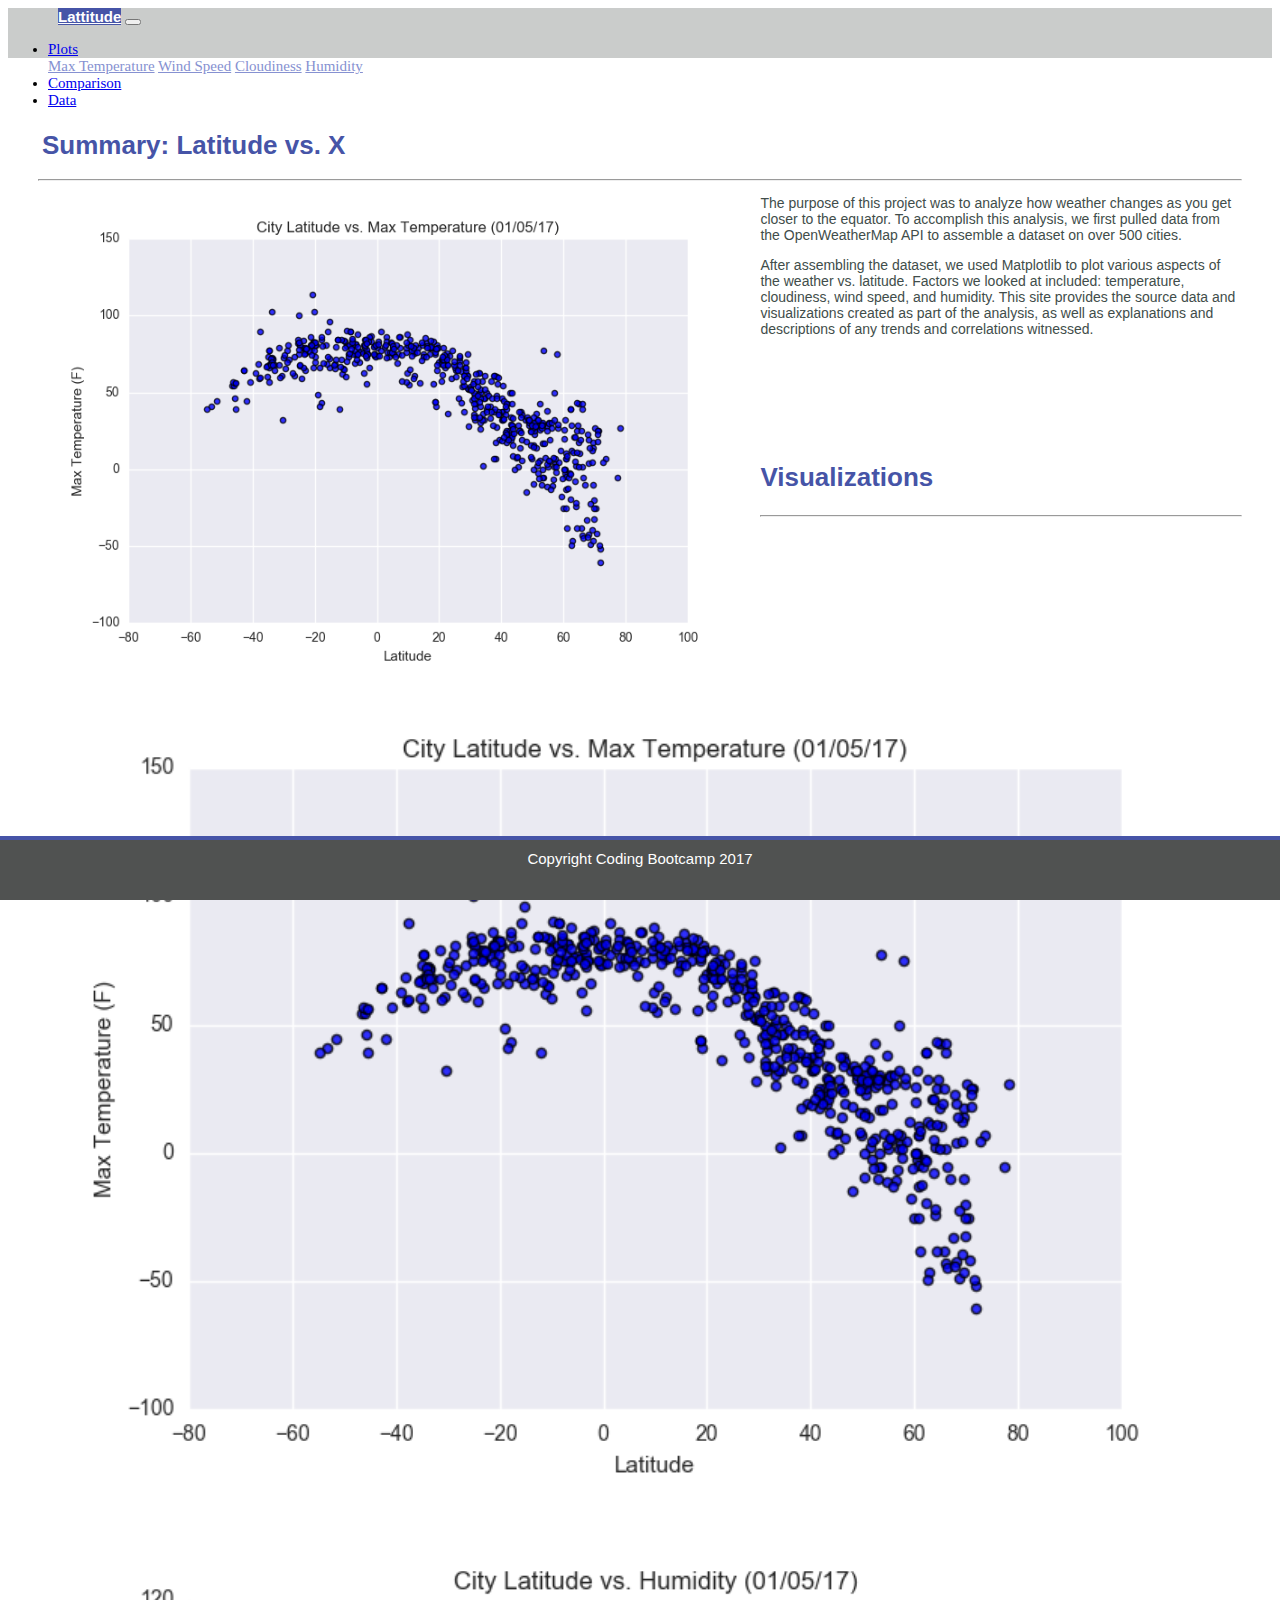
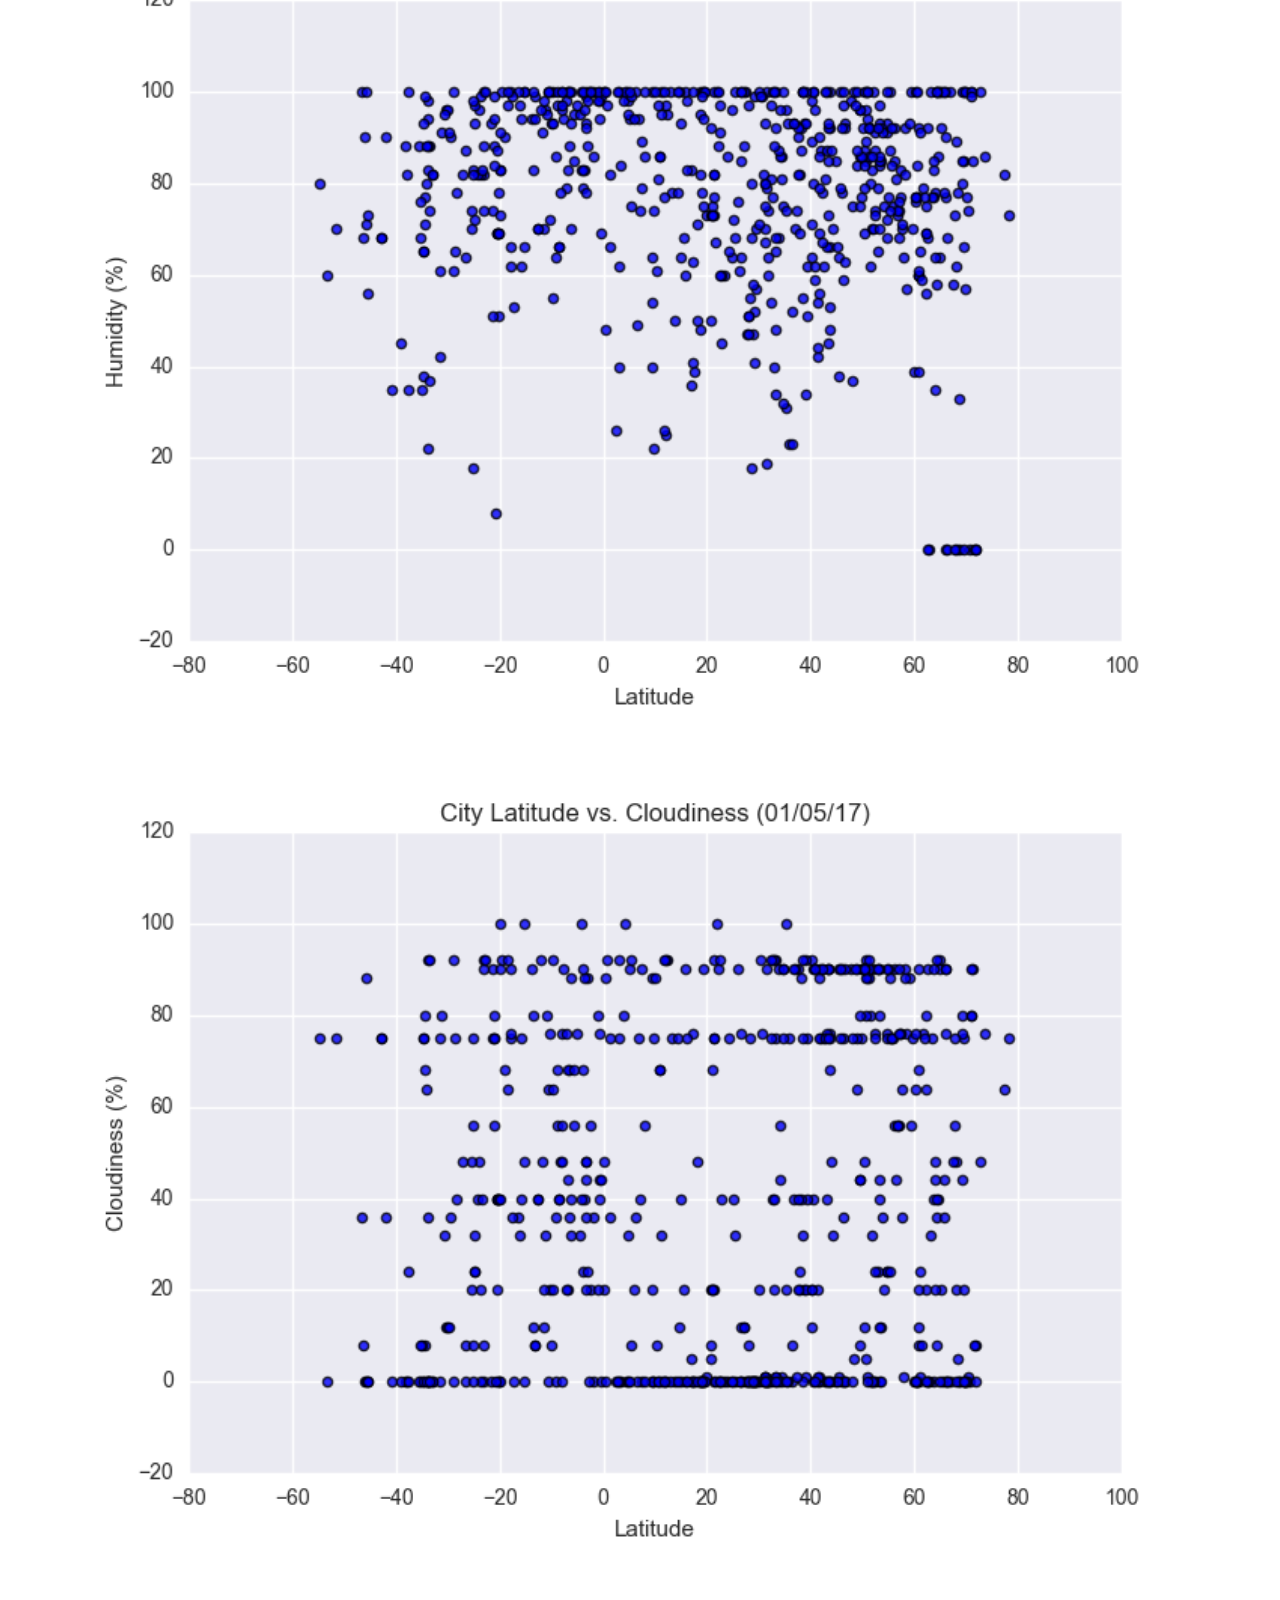
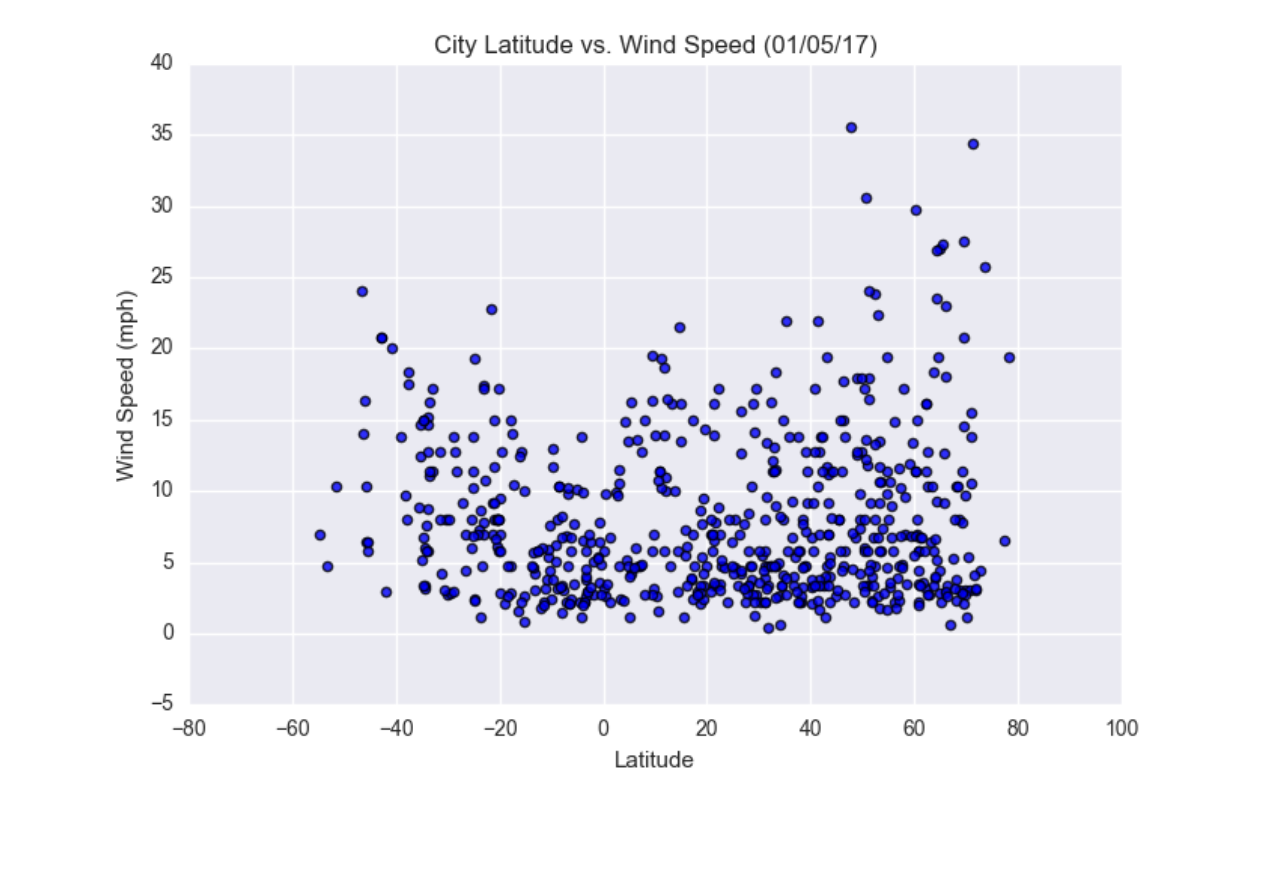
<file: WebVisualizations/index.html>
<!doctype html>
<html lang="en">
  
<head>
    <!-- Required meta tags -->
    <meta charset="utf-8">
    <meta name="viewport" content="width=device-width, initial-scale=1">
    <meta http-equiv="X-UA-Compatible" content="ie=edge">

    <!-- Bootstrap CSS -->
    <link rel="stylesheet" href="https://stackpath.bootstrapcdn.com/bootstrap/4.5.0/css/bootstrap.min.css" integrity="sha384-9aIt2nRpC12Uk9gS9baDl411NQApFmC26EwAOH8WgZl5MYYxFfc+NcPb1dKGj7Sk" crossorigin="anonymous">
    <link rel="stylesheet" href="style.css">
    <title>Bootstrap Visualization Dashboard</title>
</head>

<body>

  <!-- Navigation Bar start -->
  <div class="navigation">
    <nav class="navbar navbar-expand-lg navbar-light bg-light">
      <a class="navbar-brand" href="index.html">Lattitude</a>
      <button class="navbar-toggler" type="button" data-toggle="collapse" data-target="#navbarSupportedContent" aria-controls="navbarSupportedContent" aria-expanded="false" aria-label="Toggle navigation">
        <span class="navbar-toggler-icon"></span>
      </button>
    
      <div class="collapse navbar-collapse" id="navbarSupportedContent">
        <ul class="navbar-nav ml-auto">
          <li class="nav-item dropdown">
            <a class="nav-link dropdown-toggle" href="#" id="navbarDropdown" role="button" data-toggle="dropdown" aria-haspopup="true" aria-expanded="false">
              Plots
            </a>
            <div class="dropdown-menu" aria-labelledby="navbarDropdown">
              <a class="dropdown-item" href="temperature.html">Max Temperature</a>
              <a class="dropdown-item" href="wind.html">Wind Speed</a>
              <a class="dropdown-item" href="cloud.html">Cloudiness</a>
              <a class="dropdown-item" href="humidity.html">Humidity</a>
            </div>
          </li>
          <li class="nav-item">
            <a class="nav-link" href="comparison.html">
              Comparison
            </a>
          </li>
          <li class="nav-item">
            <a class="nav-link" href="data.html">
              Data
            </a>
          </li>
        </ul>
        
      </div>
    </nav>
  </div>
  <!-- Navigation Bar end -->


  <!-- Page Content start -->

  <div class="container">
    <section class="row">

      <!-- Left Container start -->

      <div class="col-lg-7 col-md-12">
        <div class="page-content">
          <h1 class="page-header">Summary: Latitude vs. X</h1>
          <hr>
          <img src="Assets/Fig1.png" alt="Latitude vs. Max Temperature" class="page-image">
          <p>The purpose of this project was to analyze how weather changes as you get closer to the equator. To accomplish this analysis, we first pulled data from the OpenWeatherMap API to assemble a dataset on over 500 cities.</p>
          <p>After assembling the dataset, we used Matplotlib to plot various aspects of the weather vs. latitude. Factors we looked at included: temperature, cloudiness, wind speed, and humidity. This site provides the source data and visualizations created as part of the analysis, as well as explanations and descriptions of any trends and correlations witnessed.</p>
        </div>
      </div>

      <!-- Left Container end -->


      <!-- Right Container start -->

      <div class="col-lg-5 col-md-12">
      <div class="page-content">
        <section id="viz-area">
          <div class="page-container">
            <h2 class="viz-header">Visualizations</h2>
            <hr>

            <!-- Four Pictures start-->

            <div class="container">
              <div class="row">
                <div class="col-6">
                  <a href="temperature.html">
                  <img src="Assets/Fig1.png" alt="Latitude vs. Max Temperature", title="Latitude vs. Max Temperature" class="viz-photo">
                  </a>
                </div>
                <div class="col-6">
                  <a href="humidity.html">
                  <img src="Assets/Fig2.png" alt="Latitude vs. Humidity", title="Latitude vs. Humidity" class="viz-photo">
                  </a>
                </div>
                <div class="col-6">
                  <a href="cloud.html">
                  <img src="Assets/Fig3.png" alt="Latitude vs. Cloudiness", title="Latitude vs. Cloudiness", class="viz-photo">
                  </a>
                </div>
                <div class="col-6">
                  <a href="wind.html">
                  <img src="Assets/Fig4.png" alt="Latitude vs. Wind Speed", title="Latitude vs. Wind Speed", class="viz-photo">
                  </a>
                </div>
              </div>
            </div>
            </div>

            <!--Four Pictures end-->

          </div>
        </section>
      </div>

      <!-- Right Container end-->

  <!--Footer start-->
  
  <footer>
    <div class="footer">Copyright Coding Bootcamp 2017</div>
  </footer>

  <!--Footer end-->

  <script   src="https://code.jquery.com/jquery-3.5.1.js"   integrity="sha256-QWo7LDvxbWT2tbbQ97B53yJnYU3WhH/C8ycbRAkjPDc="   crossorigin="anonymous"></script>
  <script src="https://cdn.jsdelivr.net/npm/popper.js@1.16.0/dist/umd/popper.min.js" integrity="sha384-Q6E9RHvbIyZFJoft+2mJbHaEWldlvI9IOYy5n3zV9zzTtmI3UksdQRVvoxMfooAo" crossorigin="anonymous"></script>
  <script src="https://stackpath.bootstrapcdn.com/bootstrap/4.5.0/js/bootstrap.min.js" integrity="sha384-OgVRvuATP1z7JjHLkuOU7Xw704+h835Lr+6QL9UvYjZE3Ipu6Tp75j7Bh/kR0JKI" crossorigin="anonymous"></script>
  
</body>
</html>
</file>
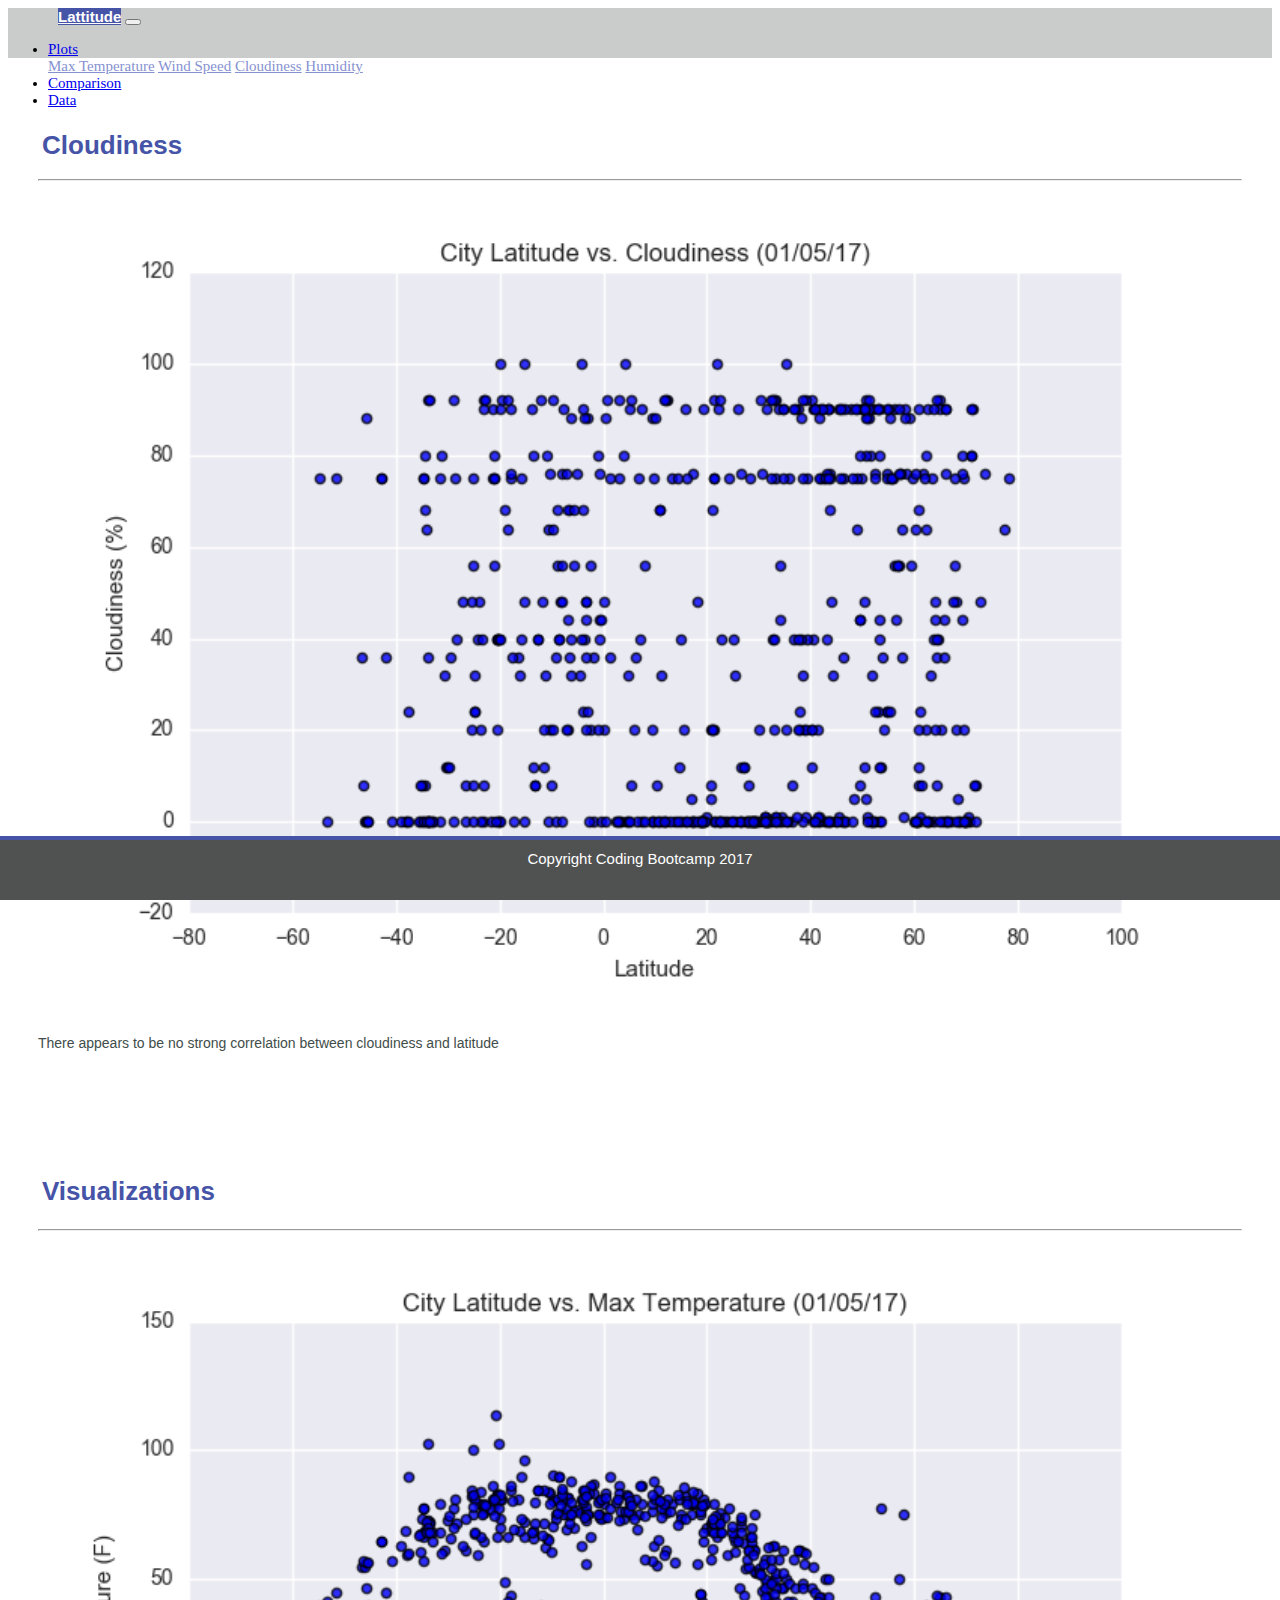
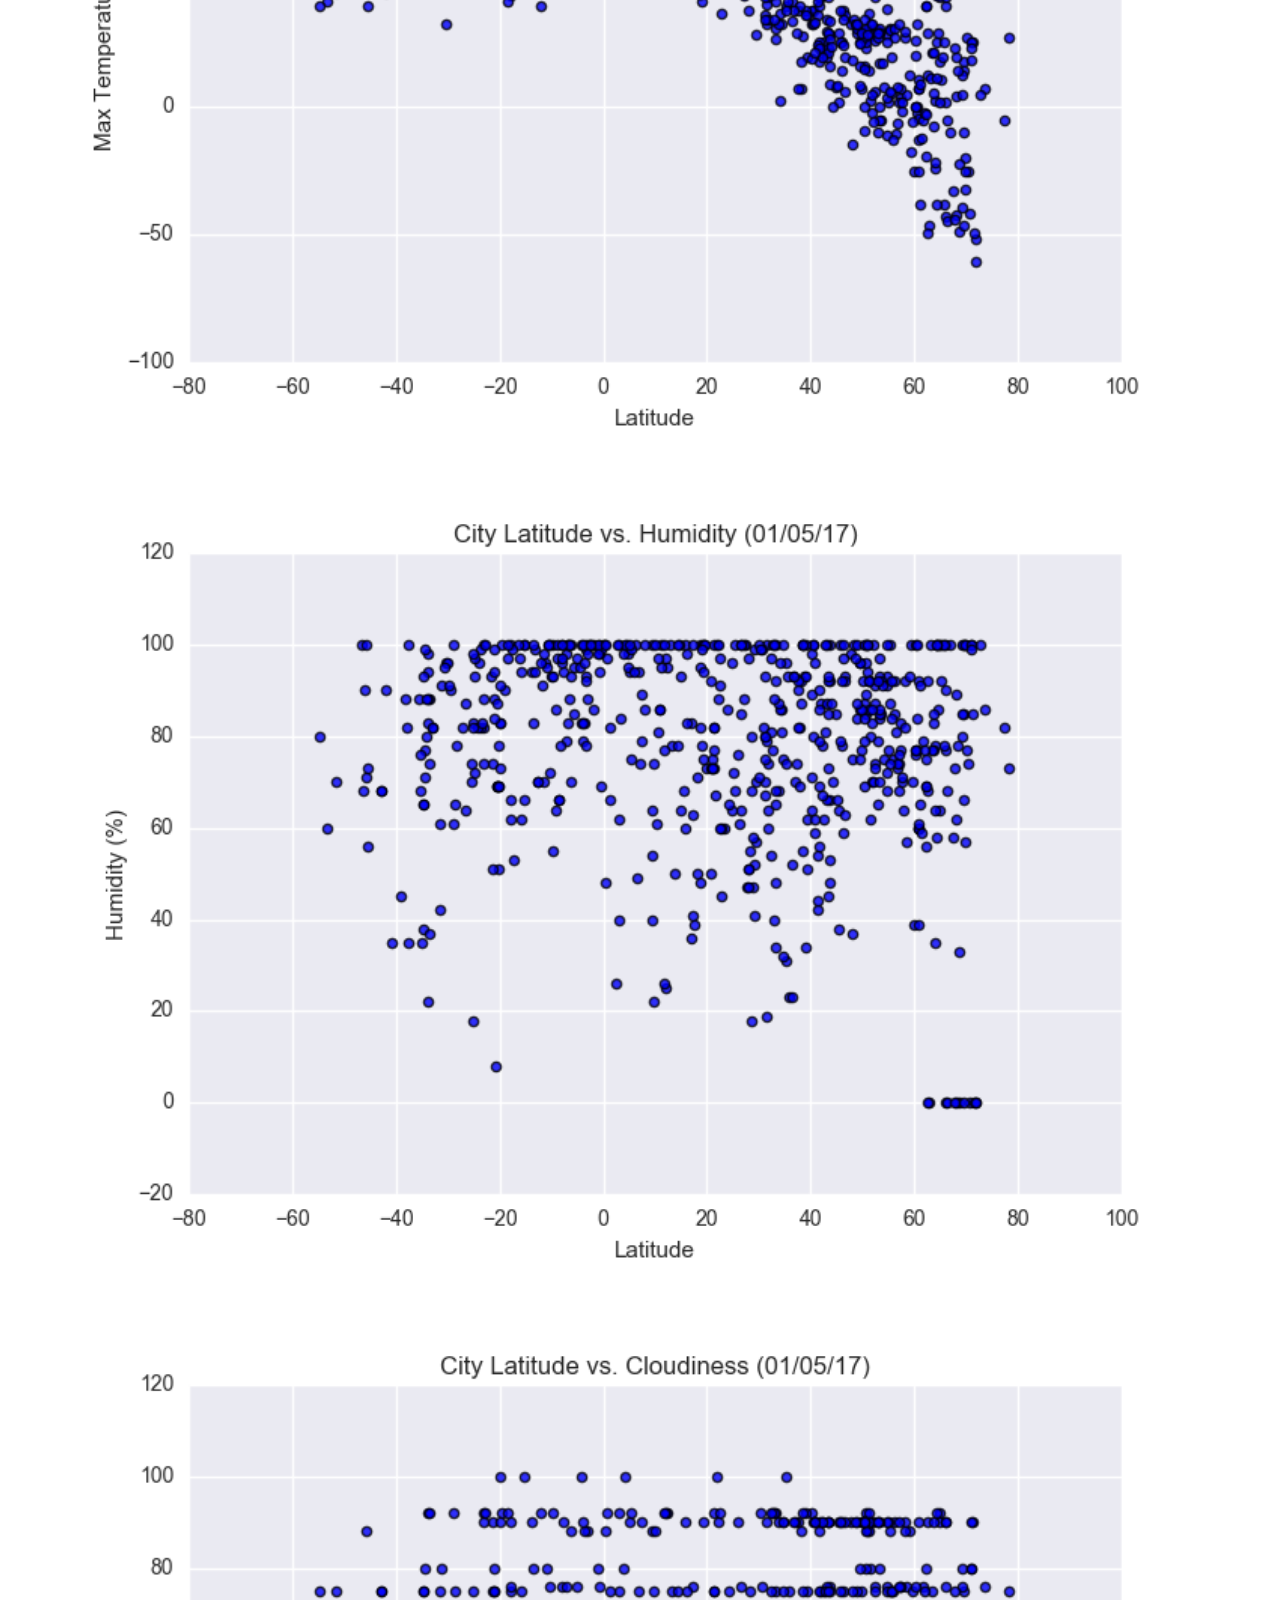
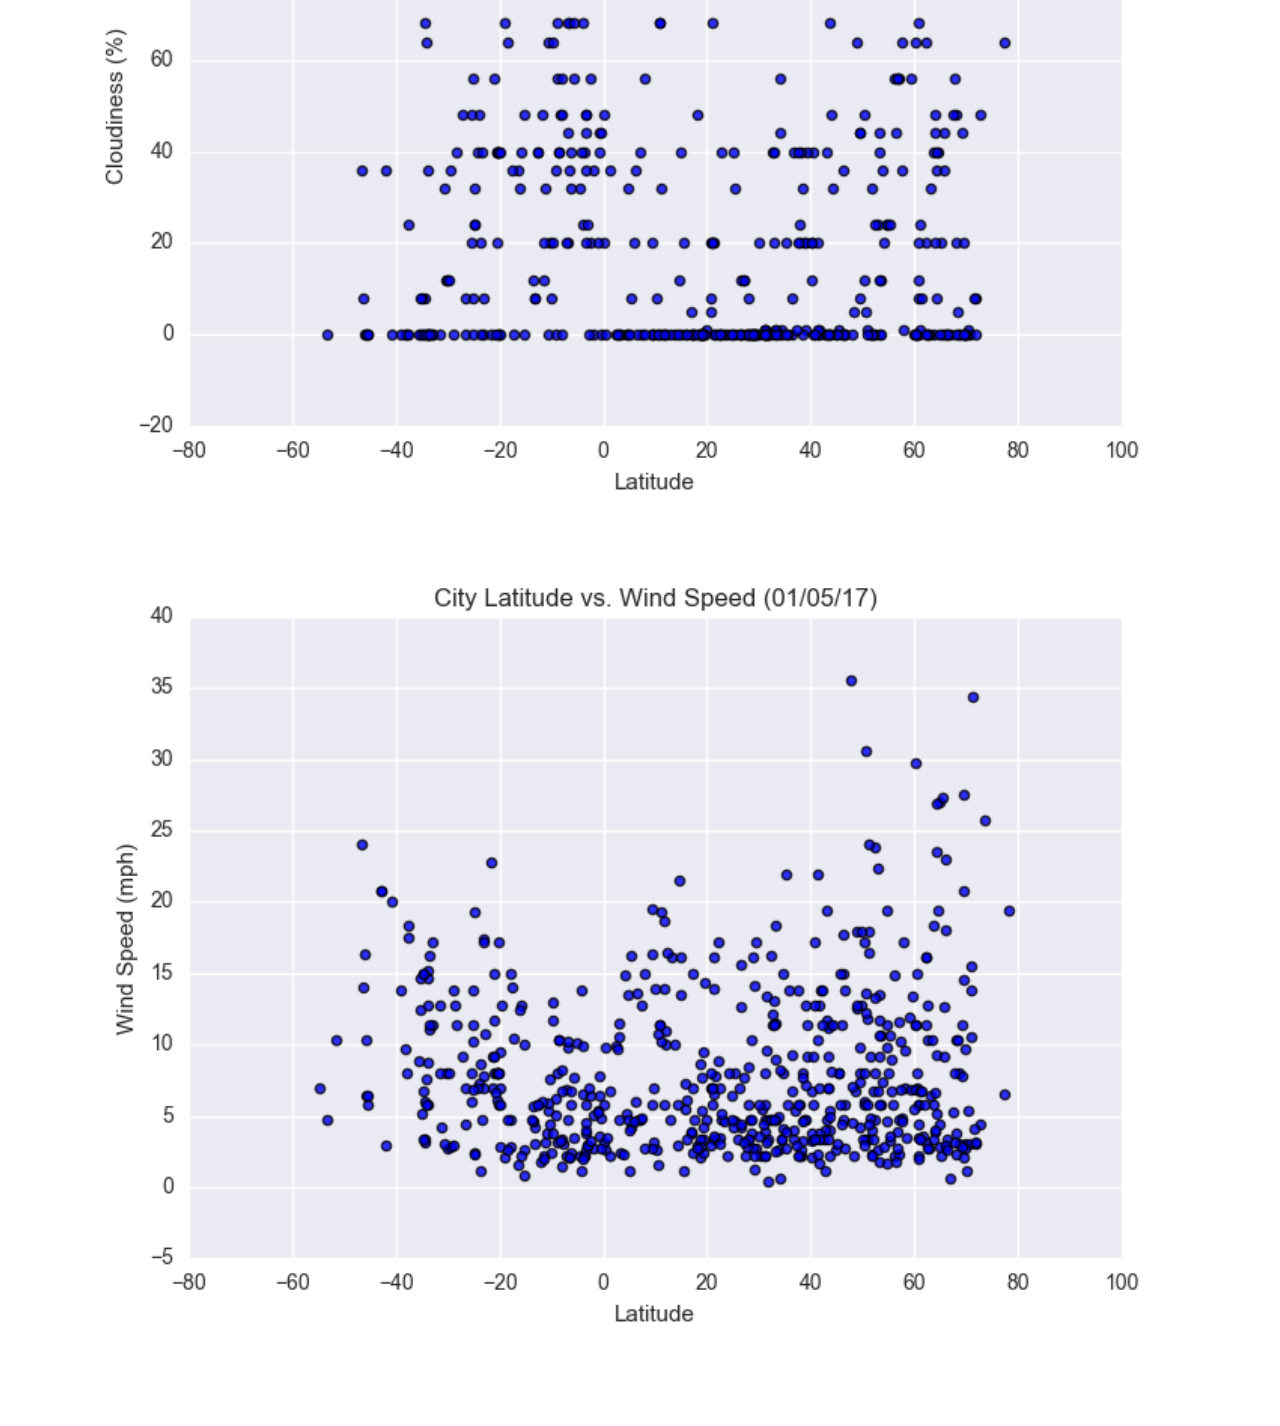
<file: WebVisualizations/cloud.html>
<!doctype html>
<html lang="en">
  
<head>
    <!-- Required meta tags -->
    <meta charset="utf-8">
    <meta name="viewport" content="width=device-width, initial-scale=1">
    <meta http-equiv="X-UA-Compatible" content="ie=edge">

    <!-- Bootstrap CSS -->
    <link rel="stylesheet" href="https://stackpath.bootstrapcdn.com/bootstrap/4.5.0/css/bootstrap.min.css" integrity="sha384-9aIt2nRpC12Uk9gS9baDl411NQApFmC26EwAOH8WgZl5MYYxFfc+NcPb1dKGj7Sk" crossorigin="anonymous">
    <link rel="stylesheet" href="style.css">
    <title>Bootstrap Visualization Dashboard</title>
</head>

<body>


  <!-- Navigation Bar start -->


  <div class="navigation">
    <nav class="navbar navbar-expand-lg navbar-light bg-light">
      <a class="navbar-brand" href="index.html">Lattitude</a>
      <button class="navbar-toggler" type="button" data-toggle="collapse" data-target="#navbarSupportedContent" aria-controls="navbarSupportedContent" aria-expanded="false" aria-label="Toggle navigation">
        <span class="navbar-toggler-icon"></span>
      </button>
    
      <div class="collapse navbar-collapse" id="navbarSupportedContent">
        <ul class="navbar-nav ml-auto">
          <li class="nav-item dropdown">
            <a class="nav-link dropdown-toggle" href="#" id="navbarDropdown" role="button" data-toggle="dropdown" aria-haspopup="true" aria-expanded="false">
              Plots
            </a>
            <div class="dropdown-menu" aria-labelledby="navbarDropdown">
              <a class="dropdown-item" href="temperature.html">Max Temperature</a>
              <a class="dropdown-item" href="wind.html">Wind Speed</a>
              <a class="dropdown-item" href="cloud.html">Cloudiness</a>
              <a class="dropdown-item" href="humidity.html">Humidity</a>
            </div>
          </li>
          <li class="nav-item">
            <a class="nav-link" href="comparison.html">
              Comparison
            </a>
          </li>
          <li class="nav-item">
            <a class="nav-link" href="data.html">
              Data
            </a>
          </li>
        </ul>
        
      </div>
    </nav>
  </div>


  <!-- Navigation Bar end -->


  <!-- Cloudiness Visualization start -->


  <div class="container">
    <div class="row">
      <div class="col-lg-7 col-md-12">
        <div class="page-content">
          <h1 class="page-header">Cloudiness</h1>
          <hr>
          <img src="Assets/Fig3.png" alt="Latitude vs. Cloudiness">
          <p>There appears to be no strong correlation between cloudiness and latitude</p>
        </div>
      </div>
      

  <!-- Cloudiness Visualization end -->


  <!-- Visualization Thumbnails start -->

      <div class="col-lg-5 col-md-12">
        <section id="viz-area">
          <div class="viz-content">
            <h2 class="viz-header">Visualizations</h2>
            <hr>
            <div class="container">
              <div class="row">
                <div class="col-6">
                  <a href="temperature.html">
                  <img src="Assets/Fig1.png" alt="Latitude vs. Max Temperature", title="Latitude vs. Max Temperature" class="viz-photo">
                  </a>
                </div>
                <div class="col-6">
                  <a href="humidity.html">
                  <img src="Assets/Fig2.png" alt="Latitude vs. Humidity", title="Latitude vs. Humidity" class="viz-photo">
                  </a>
                </div>
                <div class="col-6">
                  <a href="cloud.html">
                  <img src="Assets/Fig3.png" alt="Latitude vs. Cloudiness", title="Latitude vs. Cloudiness", class="viz-photo">
                  </a>
                </div>
                <div class="col-6">
                  <a href="wind.html">
                  <img src="Assets/Fig4.png" alt="Latitude vs. Wind Speed", title="Latitude vs. Wind Speed", class="viz-photo">
                  </a>
                </div>
              </div>
            </div>
          </div>
        </section>
      </div>
    </div>
  </div>


  <!-- Visualization Thumbnails end -->
  
  <!--Footer start-->
  
  <footer>
    <div class="footer">Copyright Coding Bootcamp 2017</div>
  </footer>

  <!--Footer end-->

  <script   src="https://code.jquery.com/jquery-3.5.1.js"   integrity="sha256-QWo7LDvxbWT2tbbQ97B53yJnYU3WhH/C8ycbRAkjPDc="   crossorigin="anonymous"></script>
  <script src="https://cdn.jsdelivr.net/npm/popper.js@1.16.0/dist/umd/popper.min.js" integrity="sha384-Q6E9RHvbIyZFJoft+2mJbHaEWldlvI9IOYy5n3zV9zzTtmI3UksdQRVvoxMfooAo" crossorigin="anonymous"></script>
  <script src="https://stackpath.bootstrapcdn.com/bootstrap/4.5.0/js/bootstrap.min.js" integrity="sha384-OgVRvuATP1z7JjHLkuOU7Xw704+h835Lr+6QL9UvYjZE3Ipu6Tp75j7Bh/kR0JKI" crossorigin="anonymous"></script>


</body>
</file>
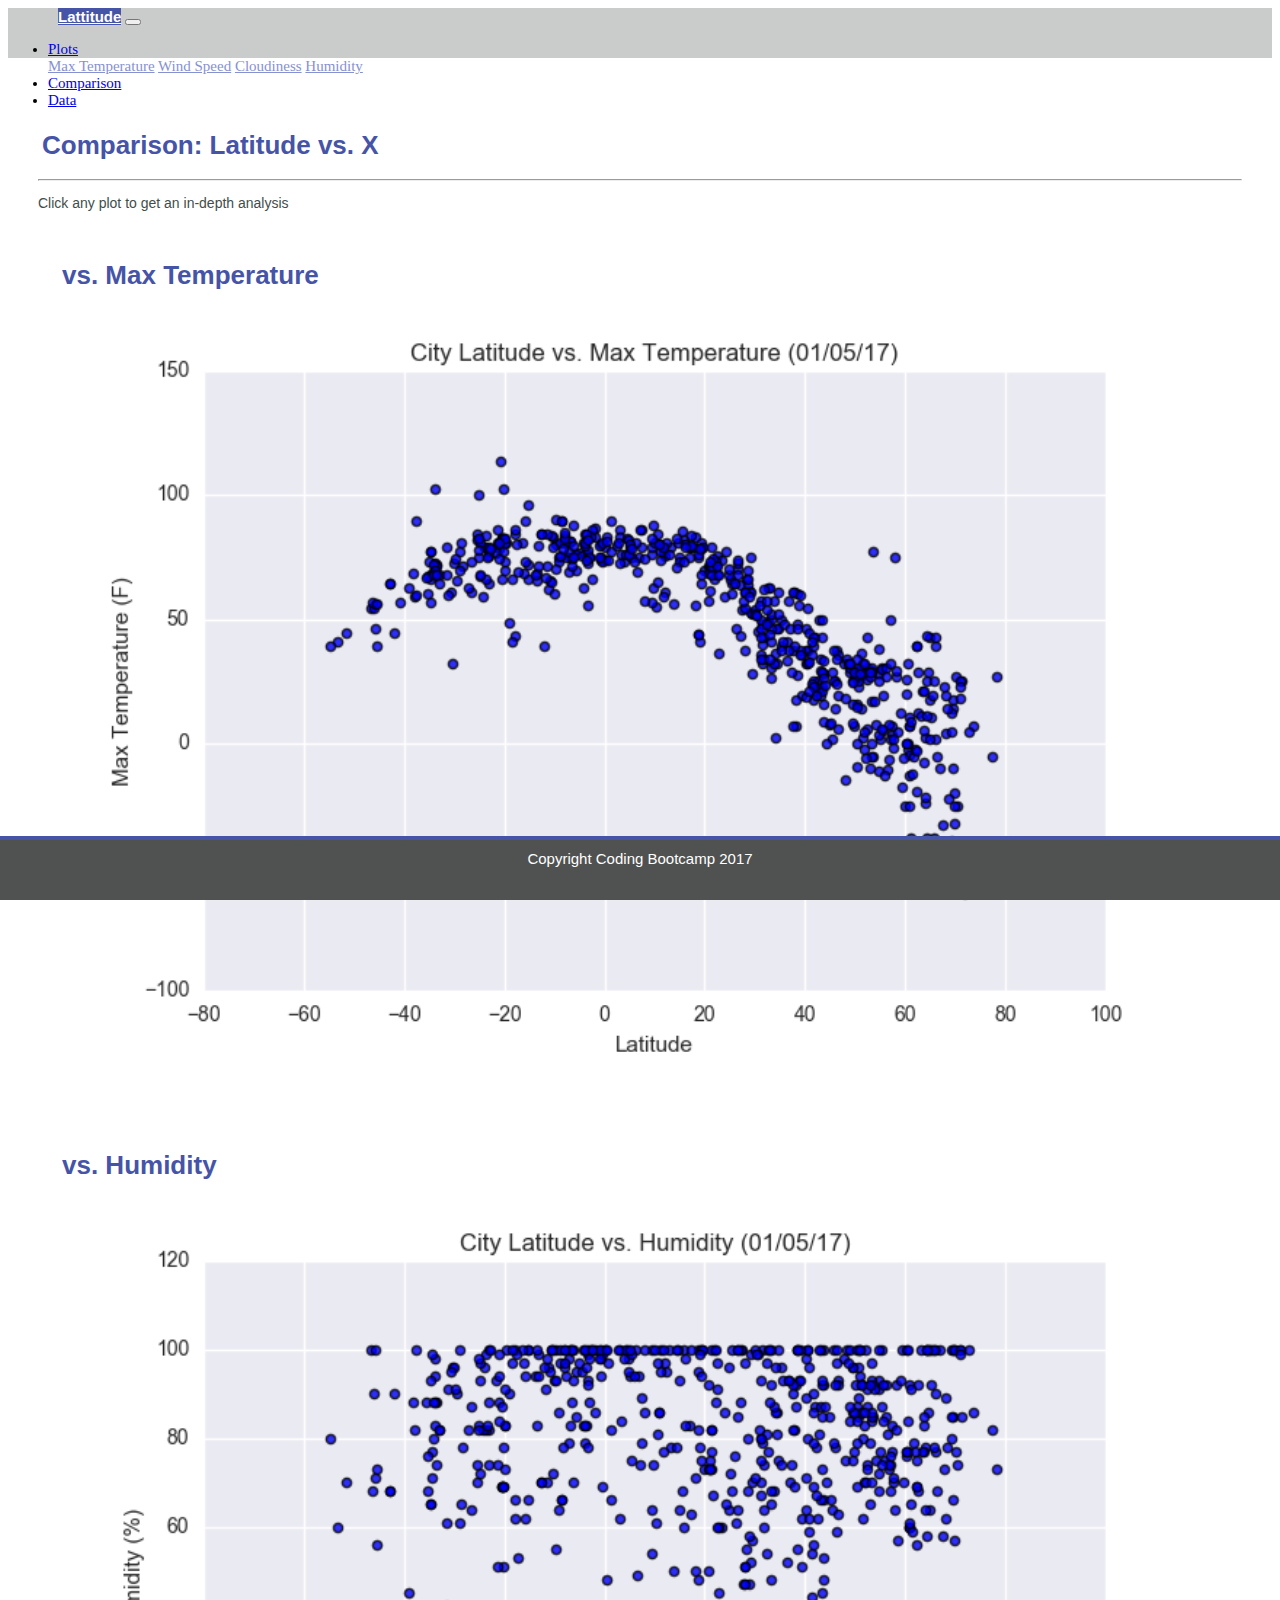
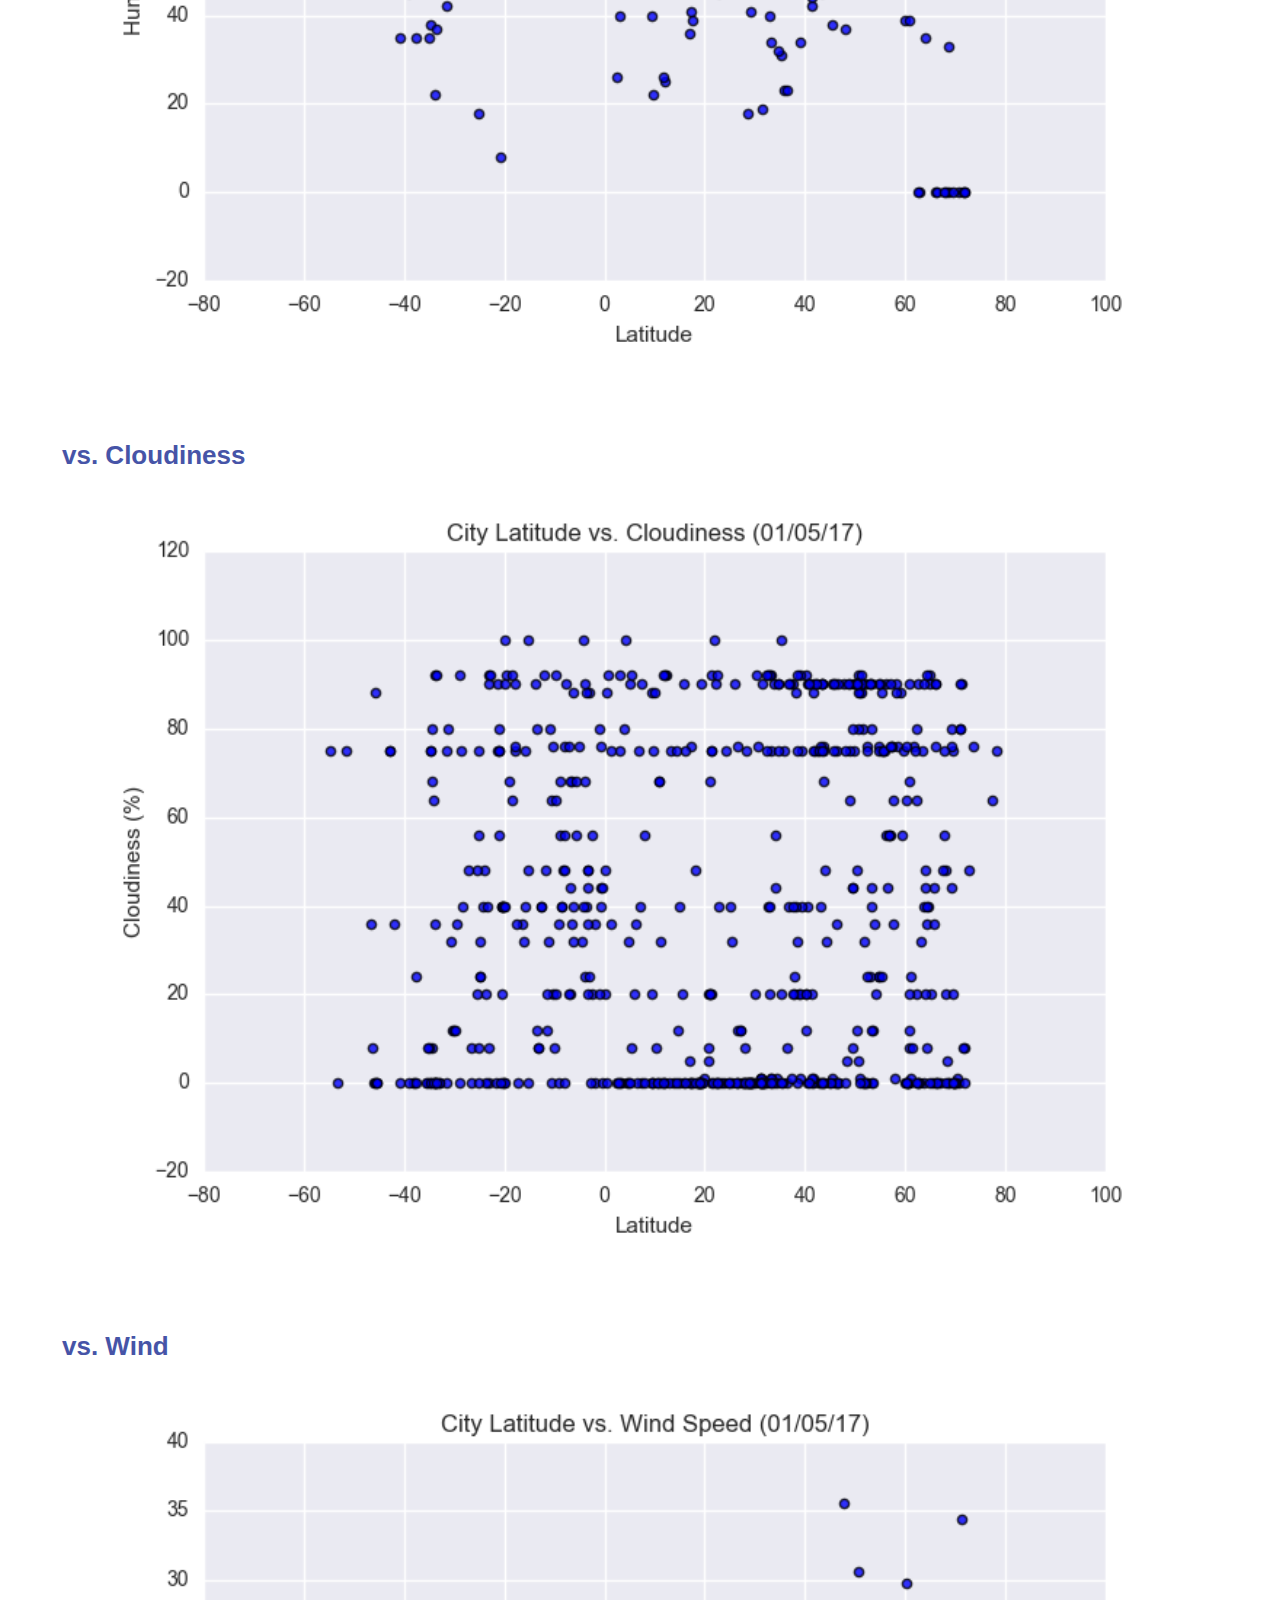
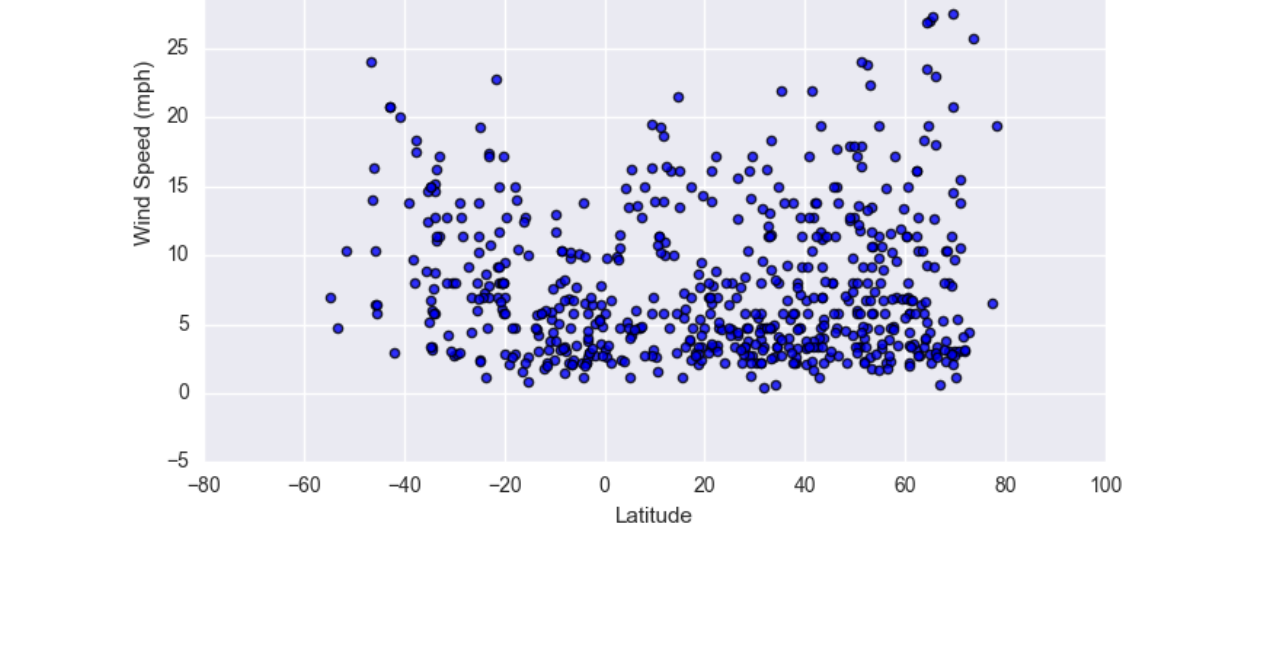
<file: WebVisualizations/comparison.html>
<!doctype html>
<html lang="en">
  
<head>
    <!-- Required meta tags -->
    <meta charset="utf-8">
    <meta name="viewport" content="width=device-width, initial-scale=1">
    <meta http-equiv="X-UA-Compatible" content="ie=edge">

    <!-- Bootstrap CSS -->
    <link rel="stylesheet" href="https://stackpath.bootstrapcdn.com/bootstrap/4.5.0/css/bootstrap.min.css" integrity="sha384-9aIt2nRpC12Uk9gS9baDl411NQApFmC26EwAOH8WgZl5MYYxFfc+NcPb1dKGj7Sk" crossorigin="anonymous">
    <link rel="stylesheet" href="style.css">
    <title>Comparison|Bootstrap Visualization Dashboard</title>
</head>

<body>


  <!-- Navigation Bar start -->


  <div class="navigation">
    <nav class="navbar navbar-expand-lg navbar-light bg-light">
      <a class="navbar-brand" href="index.html">Lattitude</a>
      <button class="navbar-toggler" type="button" data-toggle="collapse" data-target="#navbarSupportedContent" aria-controls="navbarSupportedContent" aria-expanded="false" aria-label="Toggle navigation">
        <span class="navbar-toggler-icon"></span>
      </button>
    
      <div class="collapse navbar-collapse" id="navbarSupportedContent">
        <ul class="navbar-nav ml-auto">
          <li class="nav-item dropdown">
            <a class="nav-link dropdown-toggle" href="#" id="navbarDropdown" role="button" data-toggle="dropdown" aria-haspopup="true" aria-expanded="false">
              Plots
            </a>
            <div class="dropdown-menu" aria-labelledby="navbarDropdown">
              <a class="dropdown-item" href="temperature.html">Max Temperature</a>
              <a class="dropdown-item" href="wind.html">Wind Speed</a>
              <a class="dropdown-item" href="cloud.html">Cloudiness</a>
              <a class="dropdown-item" href="humidity.html">Humidity</a>
            </div>
          </li>
          <li class="nav-item">
            <a class="nav-link" href="comparison.html">
              Comparison
            </a>
          </li>
          <li class="nav-item">
            <a class="nav-link" href="data.html">
              Data
            </a>
          </li>
        </ul>
        
      </div>
    </nav>
  </div>


  <!-- Navigation Bar end -->

  <div class="container">
      <div class="row">
            <div class="page-content">
                <h1 class="page-header">Comparison: Latitude vs. X</h1>
                <hr>
                <p>Click any plot to get an in-depth analysis</p>
      <div class="row">
          <div class="col-lg-6 col-sm-12" style="padding: 20px;">
            <div class="viz-header">vs. Max Temperature</div>
            <a href="temperature.html">
              <img src="Assets/Fig1.png" alt="Latitude vs. Max Temperature", title="Latitude vs. Max Temperature" class="viz-photo">
            </a>
          </div>
          <div class="col-lg-6 col-sm-12" style="padding: 20px;">
            <div class="viz-header">vs. Humidity</div>
            <a href="humidity.html">
              <img src="Assets/Fig2.png" alt="Latitude vs. Humidity", title="Latitude vs. Humidity" class="viz-photo">
            </a>
          </div>      
      </div>

      <div class="row">
        <div class="col-lg-6 col-sm-12" style="padding: 20px;">
            <div class="viz-header">vs. Cloudiness</div>
            <a href="cloud.html">
              <img src="Assets/Fig3.png" alt="Latitude vs. Cloudiness", title="Latitude vs. Cloudiness" class="viz-photo">
            </a>
        </div>
        <div class="col-lg-6 col-sm-12" style="padding: 20px;">
          <div class="viz-header">vs. Wind</div>
          <a href="wind.html">
            <img src="Assets/Fig4.png" alt="Latitude vs. Wind", title="Latitude vs. Wind" class="viz-photo">
          </a>
        </div>      
      </div>
    </div>
    </div>

  </div>
  
  <!--Footer start-->
  
  <footer>
    <div class="footer">Copyright Coding Bootcamp 2017</div>
  </footer>

  <!--Footer end-->

  <script   src="https://code.jquery.com/jquery-3.5.1.js"   integrity="sha256-QWo7LDvxbWT2tbbQ97B53yJnYU3WhH/C8ycbRAkjPDc="   crossorigin="anonymous"></script>
  <script src="https://cdn.jsdelivr.net/npm/popper.js@1.16.0/dist/umd/popper.min.js" integrity="sha384-Q6E9RHvbIyZFJoft+2mJbHaEWldlvI9IOYy5n3zV9zzTtmI3UksdQRVvoxMfooAo" crossorigin="anonymous"></script>
  <script src="https://stackpath.bootstrapcdn.com/bootstrap/4.5.0/js/bootstrap.min.js" integrity="sha384-OgVRvuATP1z7JjHLkuOU7Xw704+h835Lr+6QL9UvYjZE3Ipu6Tp75j7Bh/kR0JKI" crossorigin="anonymous"></script>

</body>
</file>
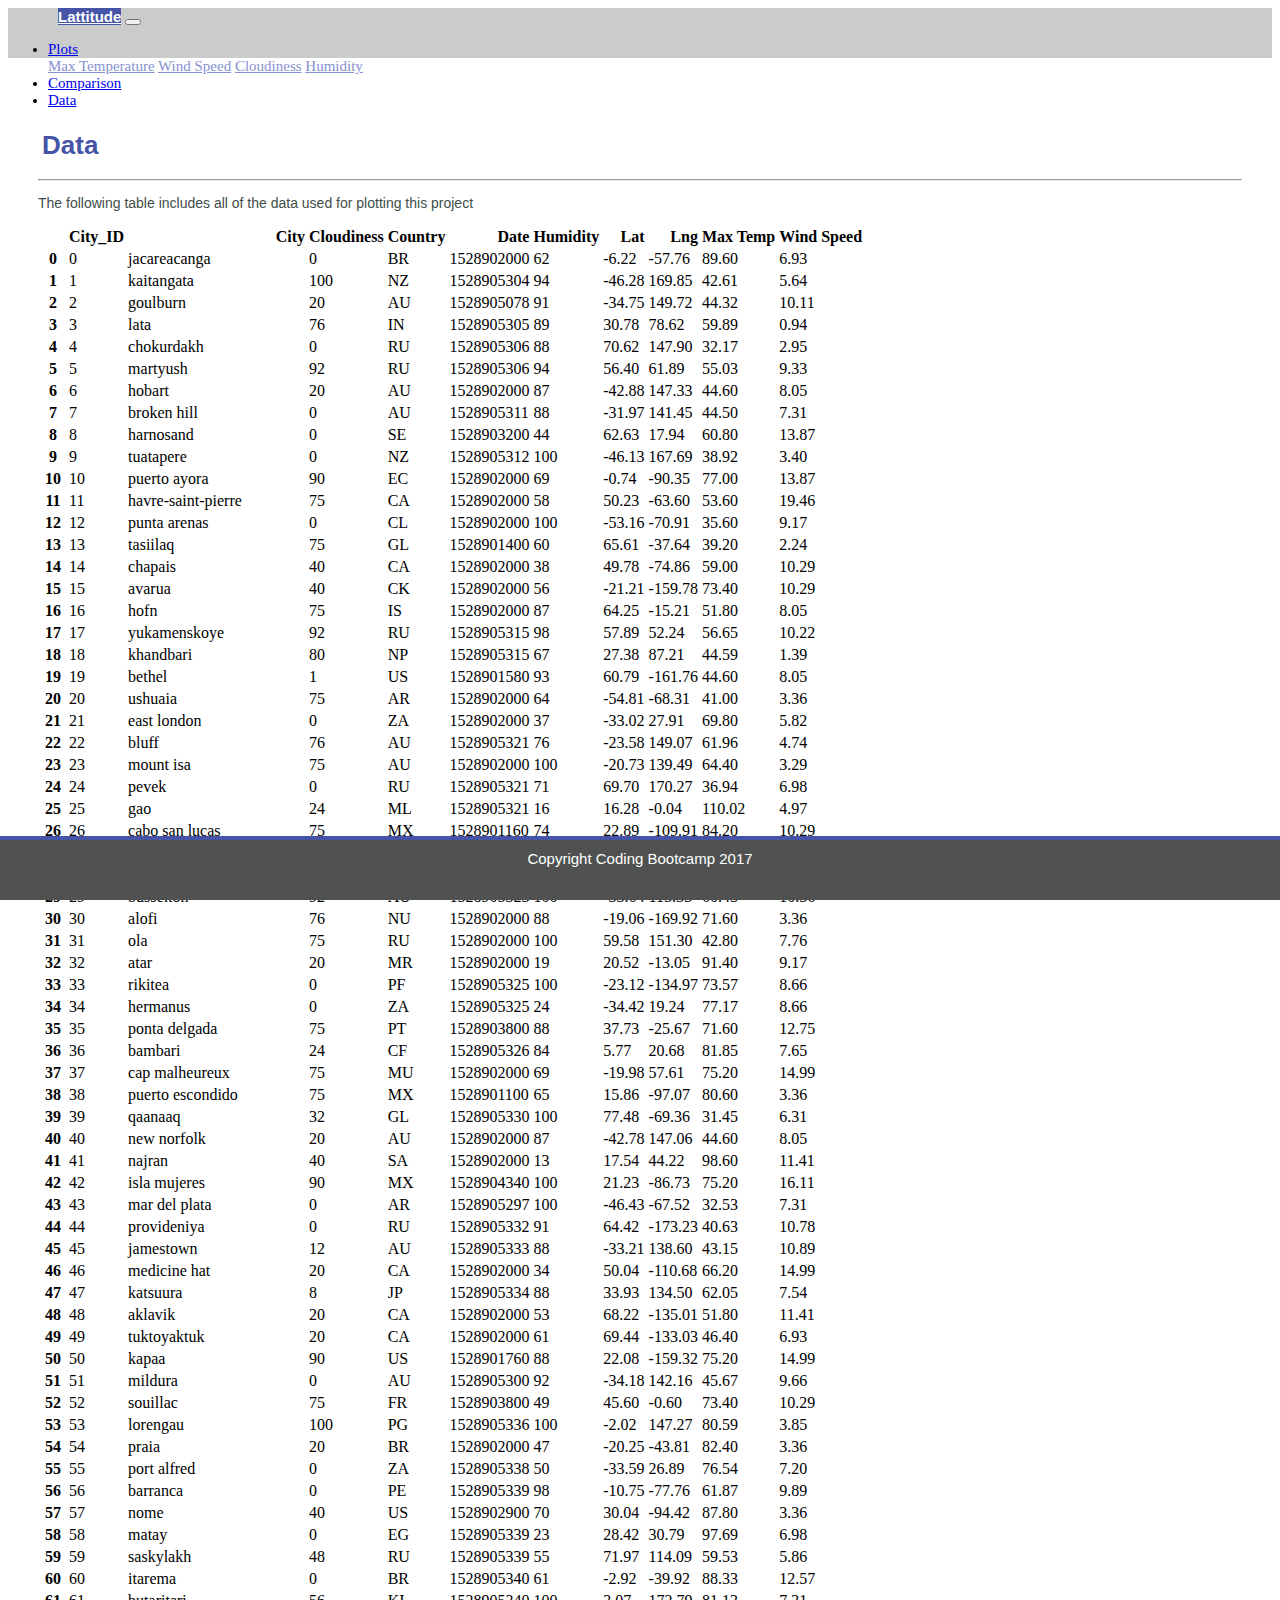
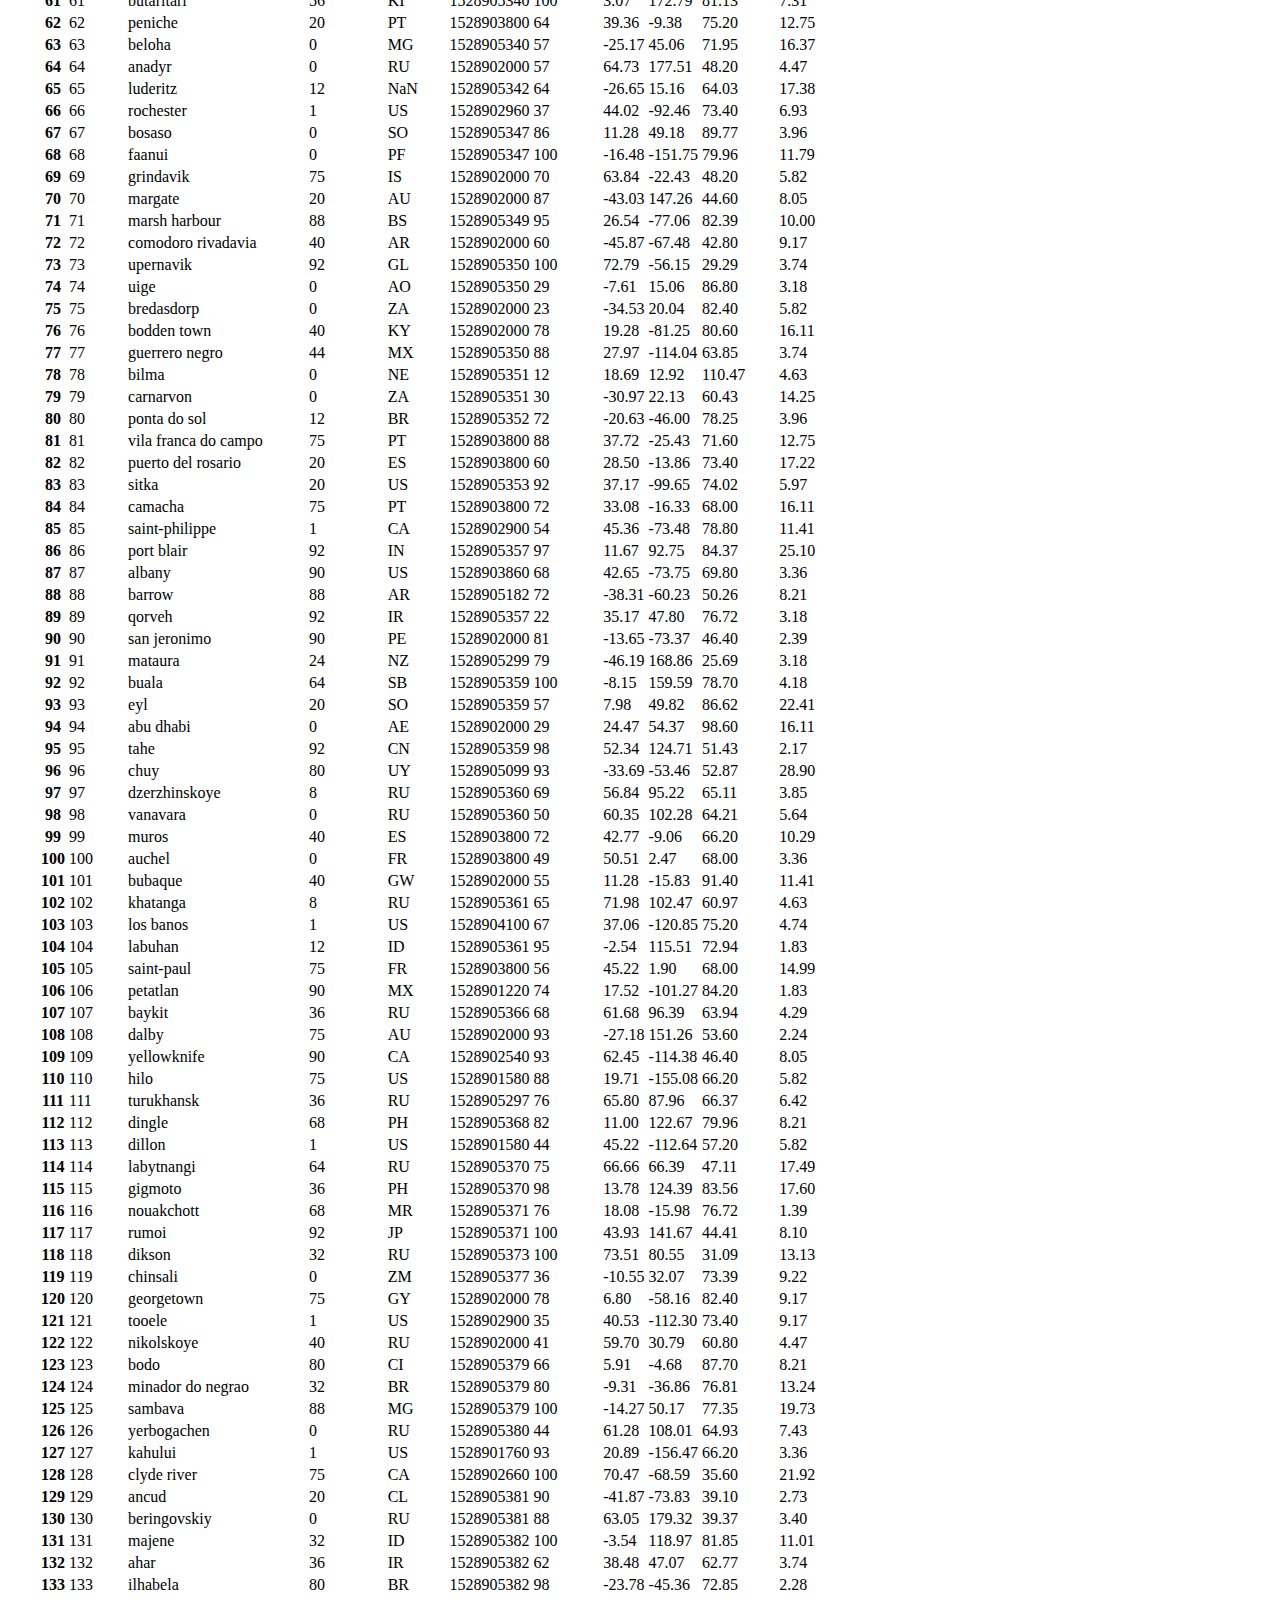
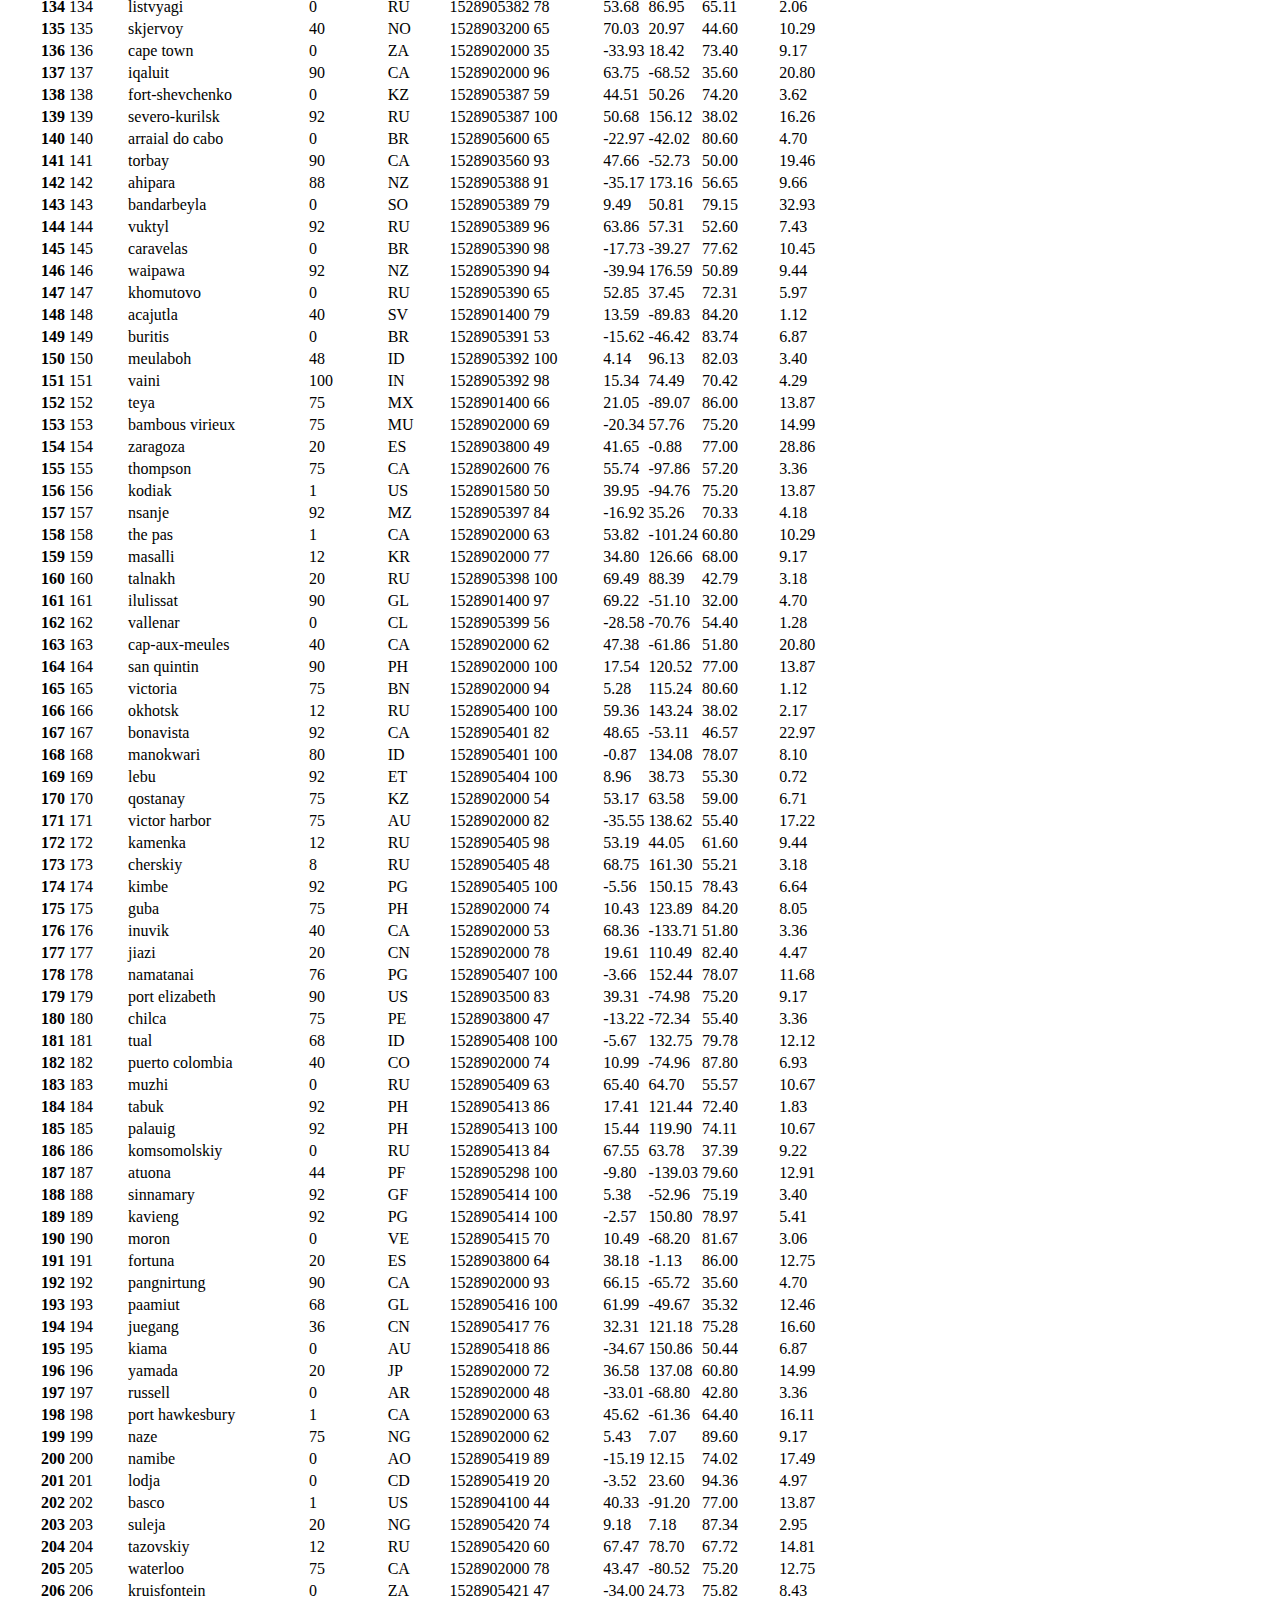
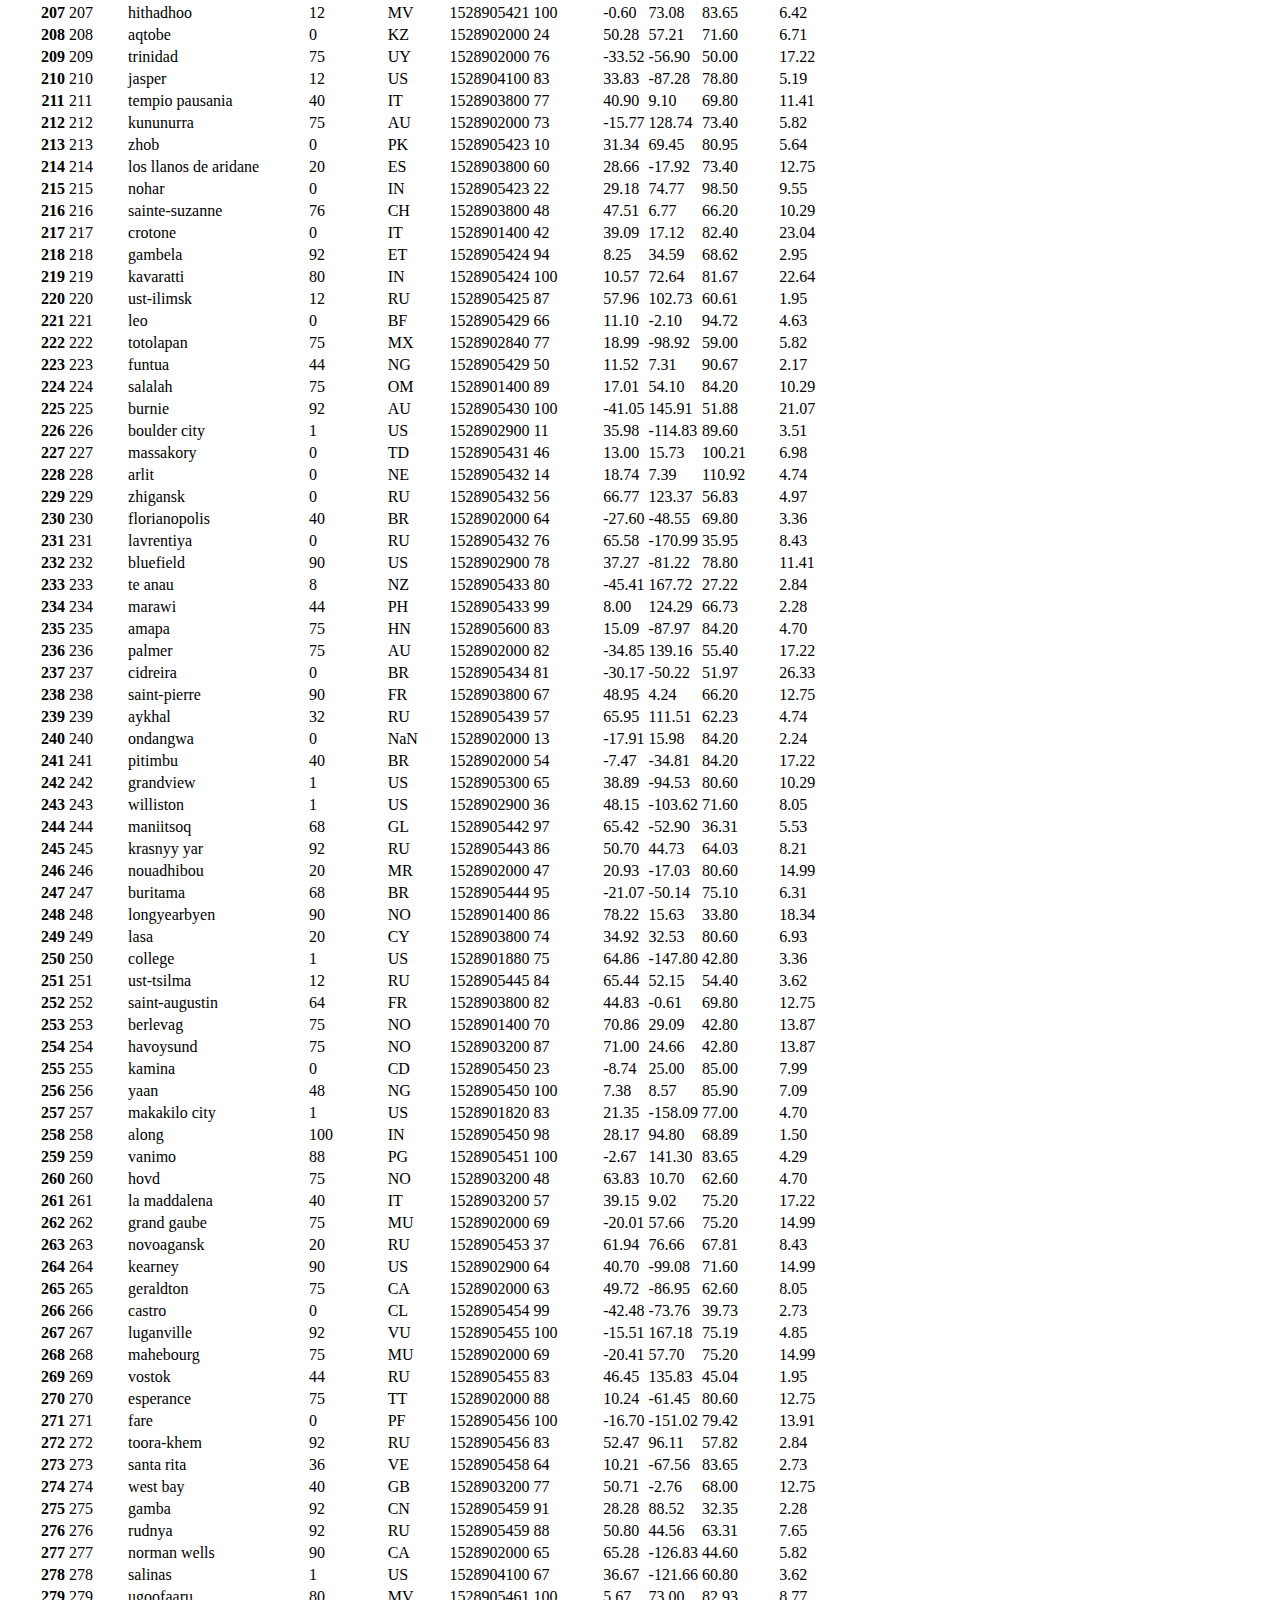
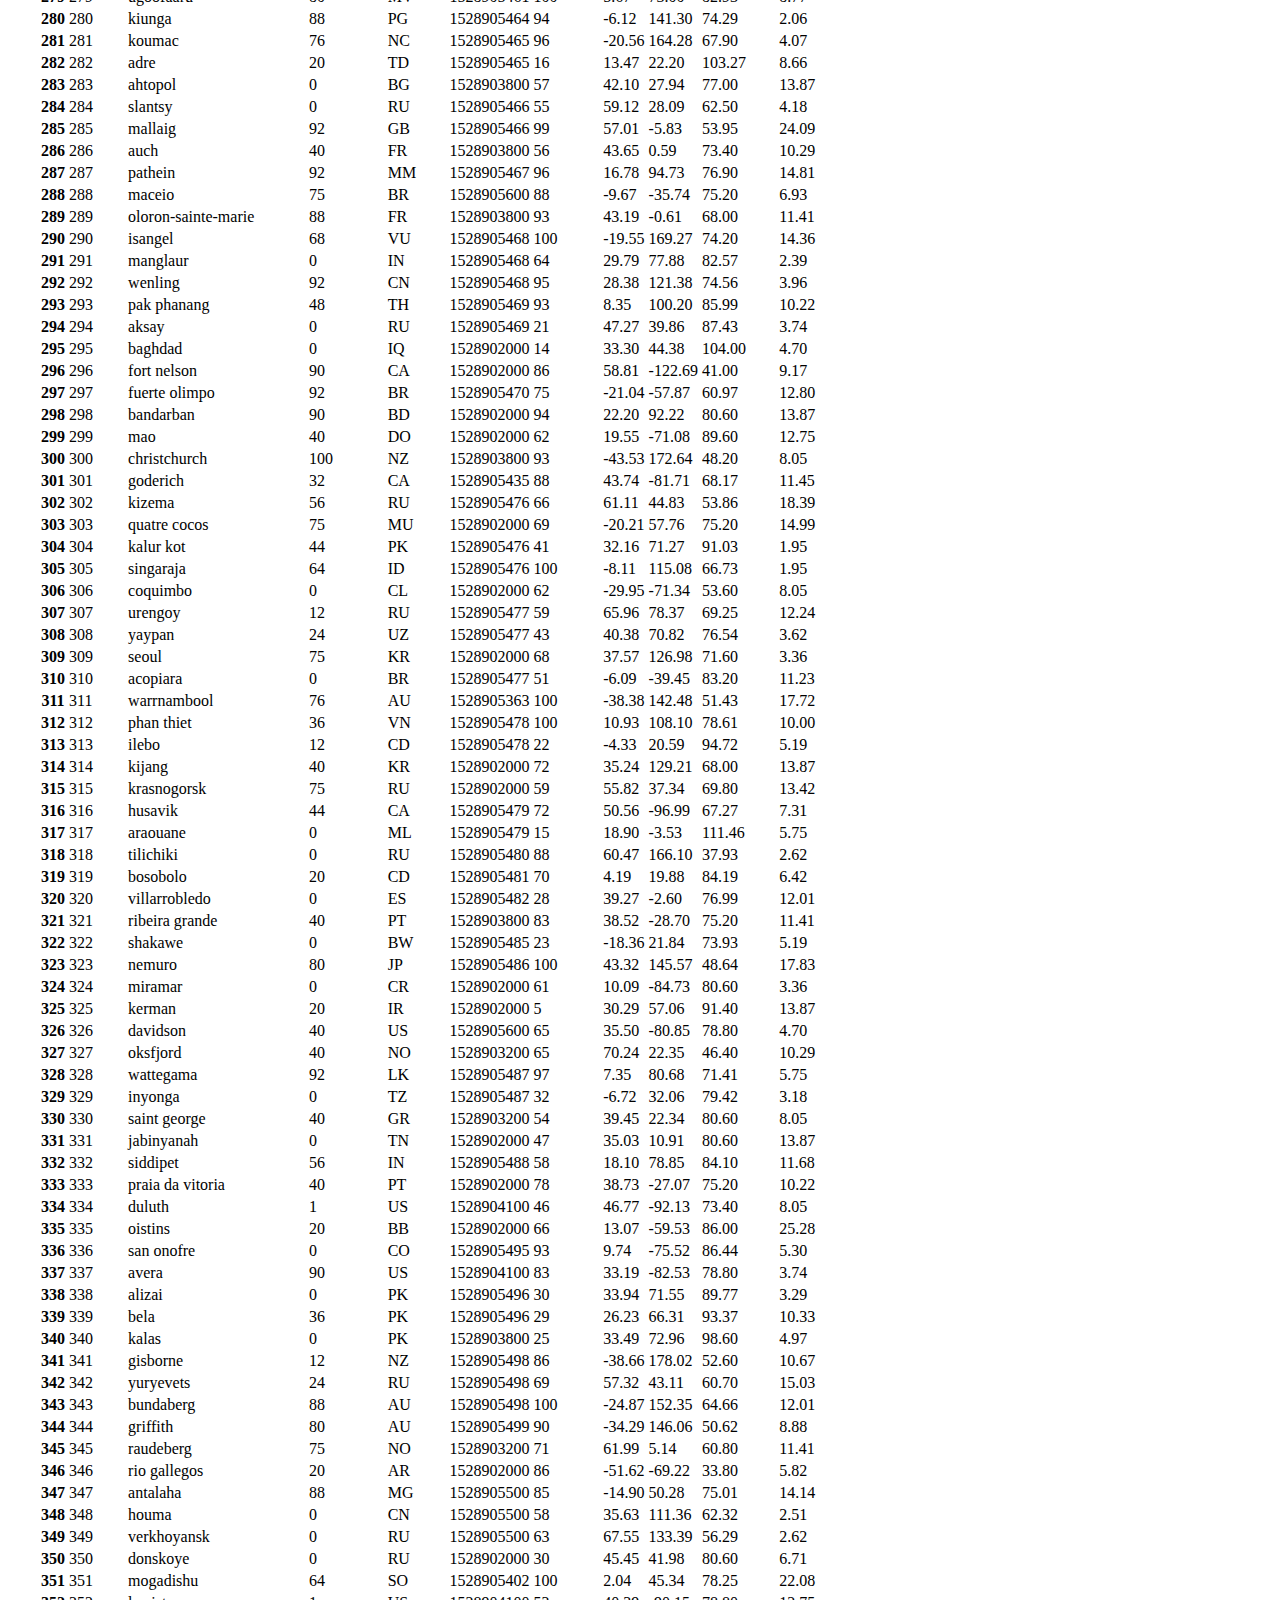
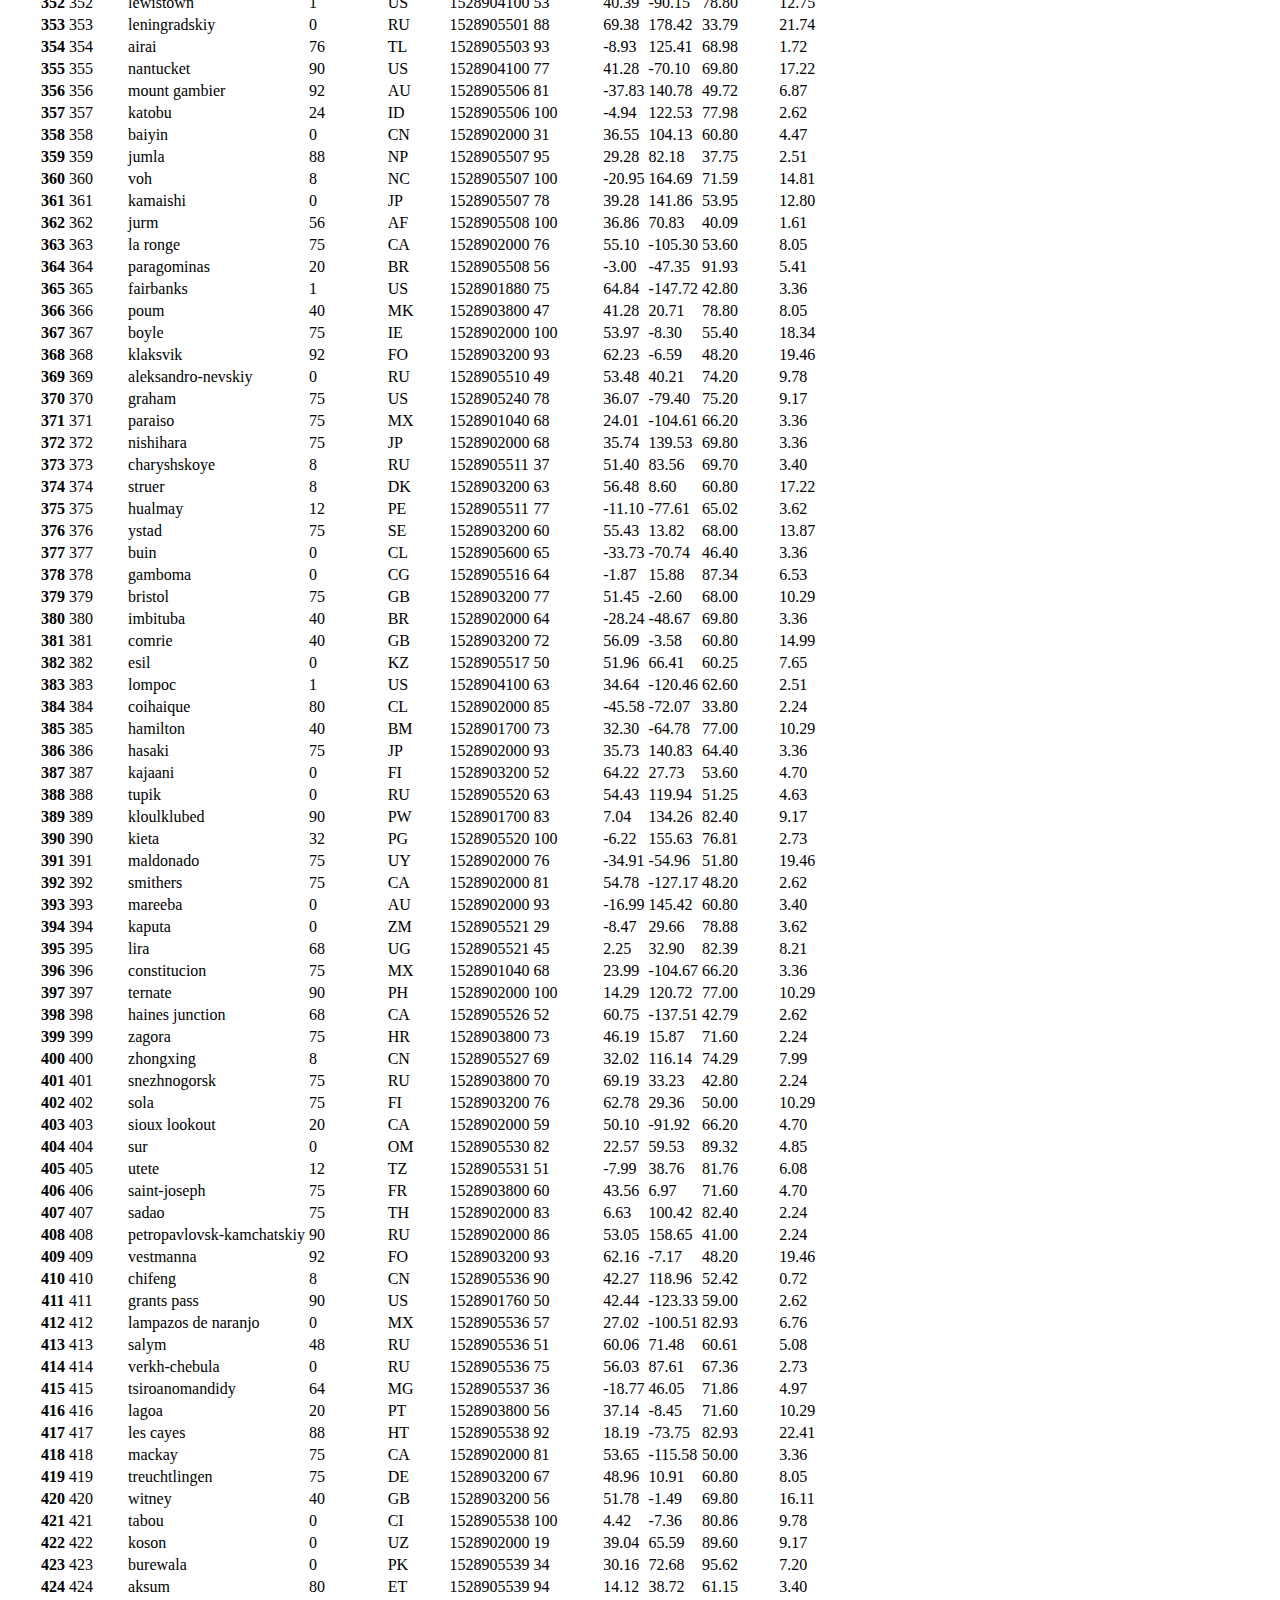
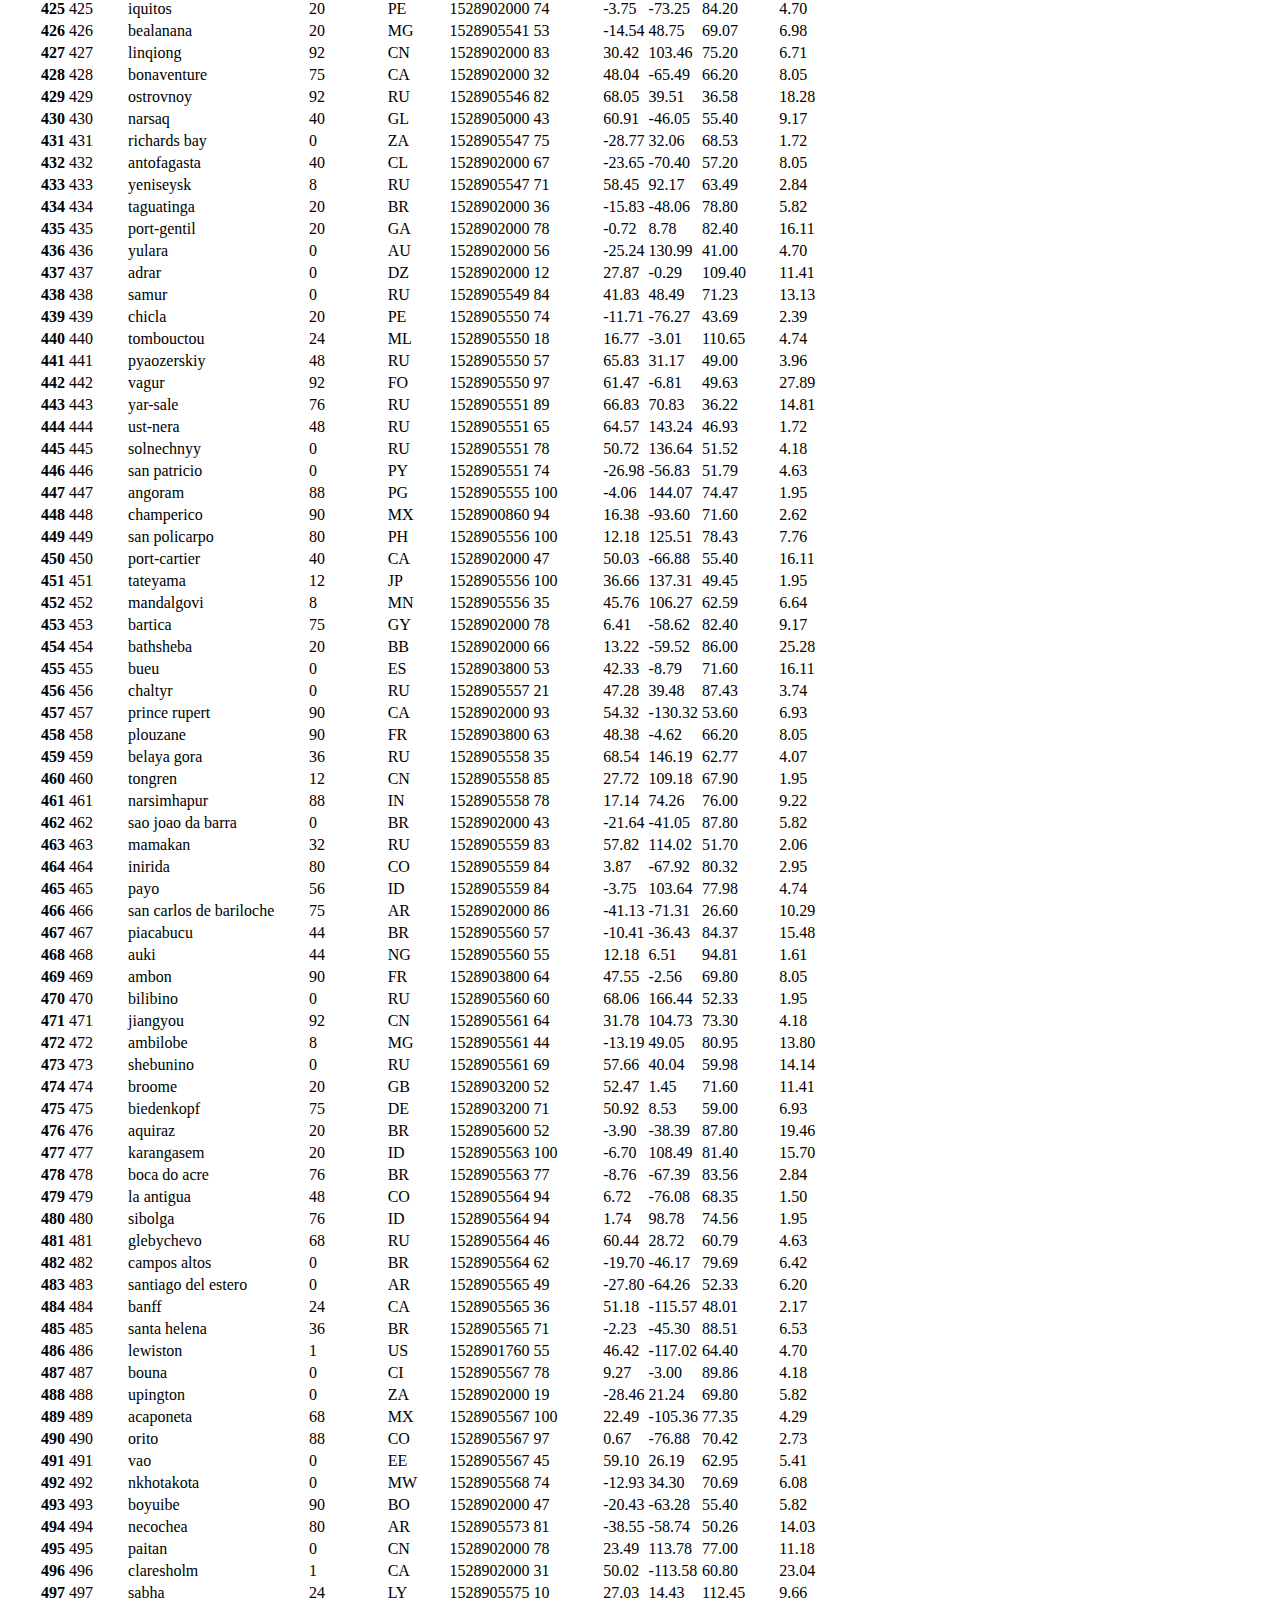
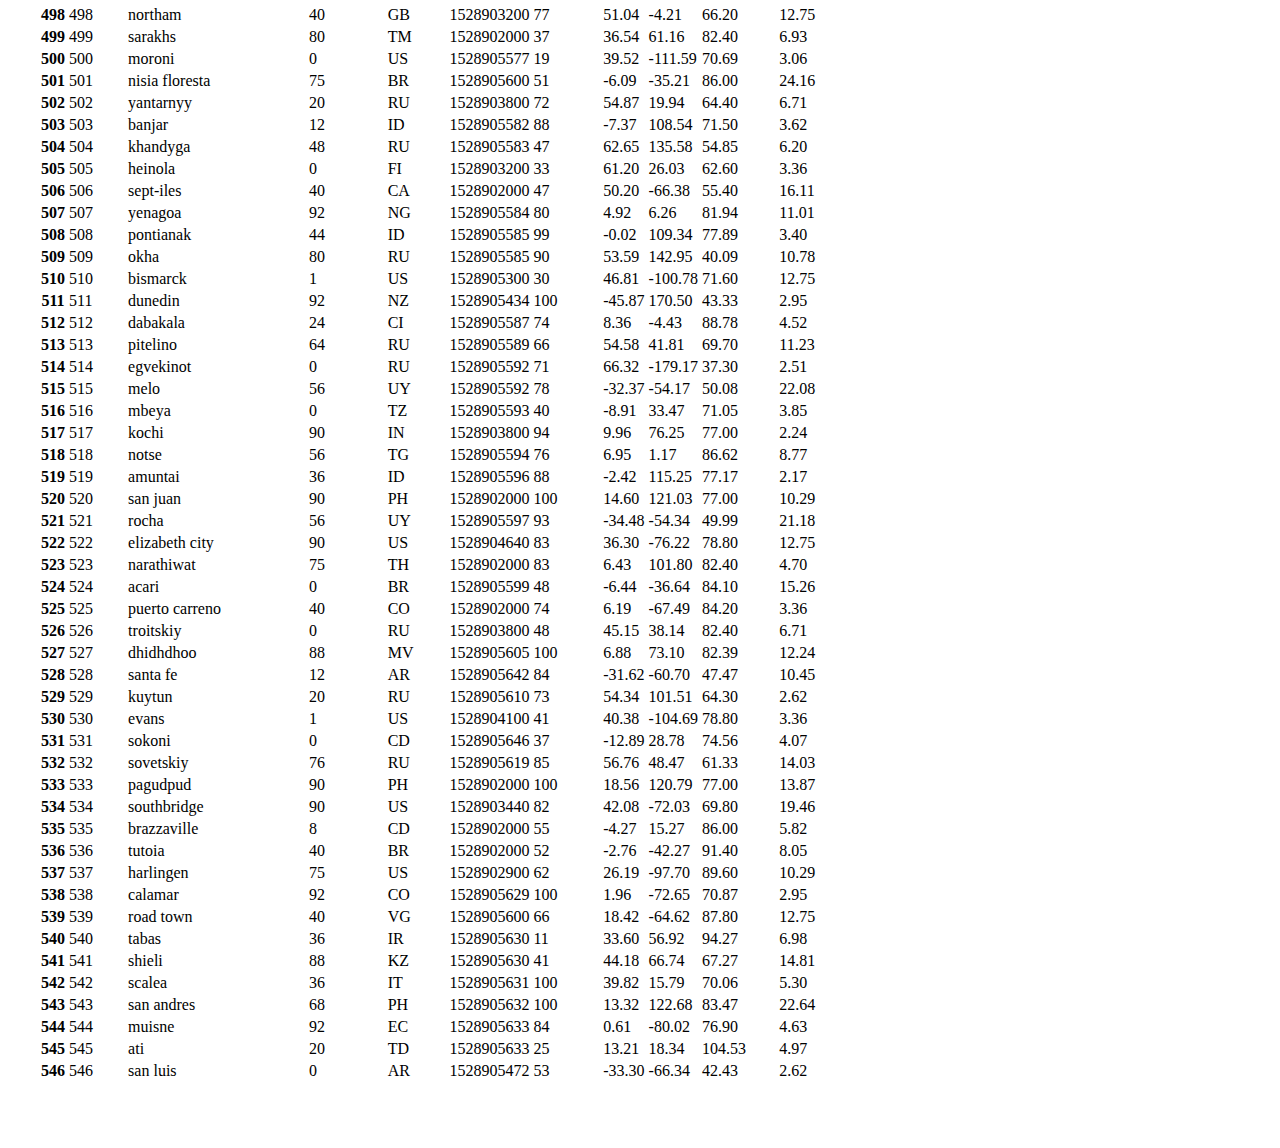
<file: WebVisualizations/data.html>
<!doctype html>
<html lang="en">
  
<head>
    <!-- Required meta tags -->
    <meta charset="utf-8">
    <meta name="viewport" content="width=device-width, initial-scale=1">
    <meta http-equiv="X-UA-Compatible" content="ie=edge">

    <!-- Bootstrap CSS -->
    <link rel="stylesheet" href="https://stackpath.bootstrapcdn.com/bootstrap/4.5.0/css/bootstrap.min.css" integrity="sha384-9aIt2nRpC12Uk9gS9baDl411NQApFmC26EwAOH8WgZl5MYYxFfc+NcPb1dKGj7Sk" crossorigin="anonymous">
    <link rel="stylesheet" href="style.css">
    <title>Bootstrap Visualization Dashboard</title>
</head>

<body>
 
  <!-- Navigation Bar start -->
  <div class="navigation">
    <nav class="navbar navbar-expand-lg navbar-light bg-light">
      <a class="navbar-brand" href="index.html">Lattitude</a>
      <button class="navbar-toggler" type="button" data-toggle="collapse" data-target="#navbarSupportedContent" aria-controls="navbarSupportedContent" aria-expanded="false" aria-label="Toggle navigation">
        <span class="navbar-toggler-icon"></span>
      </button>
    
      <div class="collapse navbar-collapse" id="navbarSupportedContent">
        <ul class="navbar-nav ml-auto">
          <li class="nav-item dropdown">
            <a class="nav-link dropdown-toggle" href="#" id="navbarDropdown" role="button" data-toggle="dropdown" aria-haspopup="true" aria-expanded="false">
              Plots
            </a>
            <div class="dropdown-menu" aria-labelledby="navbarDropdown">
              <a class="dropdown-item" href="temperature.html">Max Temperature</a>
              <a class="dropdown-item" href="wind.html">Wind Speed</a>
              <a class="dropdown-item" href="cloud.html">Cloudiness</a>
              <a class="dropdown-item" href="humidity.html">Humidity</a>
            </div>
          </li>
          <li class="nav-item">
            <a class="nav-link" href="comparison.html">
              Comparison
            </a>
          </li>
          <li class="nav-item">
            <a class="nav-link" href="data.html">
              Data
            </a>
          </li>
        </ul>
        
      </div>
    </nav>
  </div>

  <!-- Navigation Bar end -->


  <!-- Table  start -->

  <div class="container">
    <div class="row">
      <div class="page-content">
        <h1 class="page-header">Data</h1>
        <hr>
        <p>The following table includes all of the data used for plotting this project</p>
      <div class="table-responsive">
        <table class="table">
          <thead>
            <tr style="text-align: right;">
              <th></th>
              <th>City_ID</th>
              <th>City</th>
              <th>Cloudiness</th>
              <th>Country</th>
              <th>Date</th>
              <th>Humidity</th>
              <th>Lat</th>
              <th>Lng</th>
              <th>Max Temp</th>
              <th>Wind Speed</th>
            </tr>
          </thead>
          <tbody>
            <tr>
              <th>0</th>
              <td>0</td>
              <td>jacareacanga</td>
              <td>0</td>
              <td>BR</td>
              <td>1528902000</td>
              <td>62</td>
              <td>-6.22</td>
              <td>-57.76</td>
              <td>89.60</td>
              <td>6.93</td>
            </tr>
            <tr>
              <th>1</th>
              <td>1</td>
              <td>kaitangata</td>
              <td>100</td>
              <td>NZ</td>
              <td>1528905304</td>
              <td>94</td>
              <td>-46.28</td>
              <td>169.85</td>
              <td>42.61</td>
              <td>5.64</td>
            </tr>
            <tr>
              <th>2</th>
              <td>2</td>
              <td>goulburn</td>
              <td>20</td>
              <td>AU</td>
              <td>1528905078</td>
              <td>91</td>
              <td>-34.75</td>
              <td>149.72</td>
              <td>44.32</td>
              <td>10.11</td>
            </tr>
            <tr>
              <th>3</th>
              <td>3</td>
              <td>lata</td>
              <td>76</td>
              <td>IN</td>
              <td>1528905305</td>
              <td>89</td>
              <td>30.78</td>
              <td>78.62</td>
              <td>59.89</td>
              <td>0.94</td>
            </tr>
            <tr>
              <th>4</th>
              <td>4</td>
              <td>chokurdakh</td>
              <td>0</td>
              <td>RU</td>
              <td>1528905306</td>
              <td>88</td>
              <td>70.62</td>
              <td>147.90</td>
              <td>32.17</td>
              <td>2.95</td>
            </tr>
            <tr>
              <th>5</th>
              <td>5</td>
              <td>martyush</td>
              <td>92</td>
              <td>RU</td>
              <td>1528905306</td>
              <td>94</td>
              <td>56.40</td>
              <td>61.89</td>
              <td>55.03</td>
              <td>9.33</td>
            </tr>
            <tr>
              <th>6</th>
              <td>6</td>
              <td>hobart</td>
              <td>20</td>
              <td>AU</td>
              <td>1528902000</td>
              <td>87</td>
              <td>-42.88</td>
              <td>147.33</td>
              <td>44.60</td>
              <td>8.05</td>
            </tr>
            <tr>
              <th>7</th>
              <td>7</td>
              <td>broken hill</td>
              <td>0</td>
              <td>AU</td>
              <td>1528905311</td>
              <td>88</td>
              <td>-31.97</td>
              <td>141.45</td>
              <td>44.50</td>
              <td>7.31</td>
            </tr>
            <tr>
              <th>8</th>
              <td>8</td>
              <td>harnosand</td>
              <td>0</td>
              <td>SE</td>
              <td>1528903200</td>
              <td>44</td>
              <td>62.63</td>
              <td>17.94</td>
              <td>60.80</td>
              <td>13.87</td>
            </tr>
            <tr>
              <th>9</th>
              <td>9</td>
              <td>tuatapere</td>
              <td>0</td>
              <td>NZ</td>
              <td>1528905312</td>
              <td>100</td>
              <td>-46.13</td>
              <td>167.69</td>
              <td>38.92</td>
              <td>3.40</td>
            </tr>
            <tr>
              <th>10</th>
              <td>10</td>
              <td>puerto ayora</td>
              <td>90</td>
              <td>EC</td>
              <td>1528902000</td>
              <td>69</td>
              <td>-0.74</td>
              <td>-90.35</td>
              <td>77.00</td>
              <td>13.87</td>
            </tr>
            <tr>
              <th>11</th>
              <td>11</td>
              <td>havre-saint-pierre</td>
              <td>75</td>
              <td>CA</td>
              <td>1528902000</td>
              <td>58</td>
              <td>50.23</td>
              <td>-63.60</td>
              <td>53.60</td>
              <td>19.46</td>
            </tr>
            <tr>
              <th>12</th>
              <td>12</td>
              <td>punta arenas</td>
              <td>0</td>
              <td>CL</td>
              <td>1528902000</td>
              <td>100</td>
              <td>-53.16</td>
              <td>-70.91</td>
              <td>35.60</td>
              <td>9.17</td>
            </tr>
            <tr>
              <th>13</th>
              <td>13</td>
              <td>tasiilaq</td>
              <td>75</td>
              <td>GL</td>
              <td>1528901400</td>
              <td>60</td>
              <td>65.61</td>
              <td>-37.64</td>
              <td>39.20</td>
              <td>2.24</td>
            </tr>
            <tr>
              <th>14</th>
              <td>14</td>
              <td>chapais</td>
              <td>40</td>
              <td>CA</td>
              <td>1528902000</td>
              <td>38</td>
              <td>49.78</td>
              <td>-74.86</td>
              <td>59.00</td>
              <td>10.29</td>
            </tr>
            <tr>
              <th>15</th>
              <td>15</td>
              <td>avarua</td>
              <td>40</td>
              <td>CK</td>
              <td>1528902000</td>
              <td>56</td>
              <td>-21.21</td>
              <td>-159.78</td>
              <td>73.40</td>
              <td>10.29</td>
            </tr>
            <tr>
              <th>16</th>
              <td>16</td>
              <td>hofn</td>
              <td>75</td>
              <td>IS</td>
              <td>1528902000</td>
              <td>87</td>
              <td>64.25</td>
              <td>-15.21</td>
              <td>51.80</td>
              <td>8.05</td>
            </tr>
            <tr>
              <th>17</th>
              <td>17</td>
              <td>yukamenskoye</td>
              <td>92</td>
              <td>RU</td>
              <td>1528905315</td>
              <td>98</td>
              <td>57.89</td>
              <td>52.24</td>
              <td>56.65</td>
              <td>10.22</td>
            </tr>
            <tr>
              <th>18</th>
              <td>18</td>
              <td>khandbari</td>
              <td>80</td>
              <td>NP</td>
              <td>1528905315</td>
              <td>67</td>
              <td>27.38</td>
              <td>87.21</td>
              <td>44.59</td>
              <td>1.39</td>
            </tr>
            <tr>
              <th>19</th>
              <td>19</td>
              <td>bethel</td>
              <td>1</td>
              <td>US</td>
              <td>1528901580</td>
              <td>93</td>
              <td>60.79</td>
              <td>-161.76</td>
              <td>44.60</td>
              <td>8.05</td>
            </tr>
            <tr>
              <th>20</th>
              <td>20</td>
              <td>ushuaia</td>
              <td>75</td>
              <td>AR</td>
              <td>1528902000</td>
              <td>64</td>
              <td>-54.81</td>
              <td>-68.31</td>
              <td>41.00</td>
              <td>3.36</td>
            </tr>
            <tr>
              <th>21</th>
              <td>21</td>
              <td>east london</td>
              <td>0</td>
              <td>ZA</td>
              <td>1528902000</td>
              <td>37</td>
              <td>-33.02</td>
              <td>27.91</td>
              <td>69.80</td>
              <td>5.82</td>
            </tr>
            <tr>
              <th>22</th>
              <td>22</td>
              <td>bluff</td>
              <td>76</td>
              <td>AU</td>
              <td>1528905321</td>
              <td>76</td>
              <td>-23.58</td>
              <td>149.07</td>
              <td>61.96</td>
              <td>4.74</td>
            </tr>
            <tr>
              <th>23</th>
              <td>23</td>
              <td>mount isa</td>
              <td>75</td>
              <td>AU</td>
              <td>1528902000</td>
              <td>100</td>
              <td>-20.73</td>
              <td>139.49</td>
              <td>64.40</td>
              <td>3.29</td>
            </tr>
            <tr>
              <th>24</th>
              <td>24</td>
              <td>pevek</td>
              <td>0</td>
              <td>RU</td>
              <td>1528905321</td>
              <td>71</td>
              <td>69.70</td>
              <td>170.27</td>
              <td>36.94</td>
              <td>6.98</td>
            </tr>
            <tr>
              <th>25</th>
              <td>25</td>
              <td>gao</td>
              <td>24</td>
              <td>ML</td>
              <td>1528905321</td>
              <td>16</td>
              <td>16.28</td>
              <td>-0.04</td>
              <td>110.02</td>
              <td>4.97</td>
            </tr>
            <tr>
              <th>26</th>
              <td>26</td>
              <td>cabo san lucas</td>
              <td>75</td>
              <td>MX</td>
              <td>1528901160</td>
              <td>74</td>
              <td>22.89</td>
              <td>-109.91</td>
              <td>84.20</td>
              <td>10.29</td>
            </tr>
            <tr>
              <th>27</th>
              <td>27</td>
              <td>sao filipe</td>
              <td>0</td>
              <td>CV</td>
              <td>1528905323</td>
              <td>88</td>
              <td>14.90</td>
              <td>-24.50</td>
              <td>75.73</td>
              <td>13.02</td>
            </tr>
            <tr>
              <th>28</th>
              <td>28</td>
              <td>tiksi</td>
              <td>44</td>
              <td>RU</td>
              <td>1528905298</td>
              <td>58</td>
              <td>71.64</td>
              <td>128.87</td>
              <td>57.73</td>
              <td>10.11</td>
            </tr>
            <tr>
              <th>29</th>
              <td>29</td>
              <td>busselton</td>
              <td>92</td>
              <td>AU</td>
              <td>1528905323</td>
              <td>100</td>
              <td>-33.64</td>
              <td>115.35</td>
              <td>60.43</td>
              <td>10.56</td>
            </tr>
            <tr>
              <th>30</th>
              <td>30</td>
              <td>alofi</td>
              <td>76</td>
              <td>NU</td>
              <td>1528902000</td>
              <td>88</td>
              <td>-19.06</td>
              <td>-169.92</td>
              <td>71.60</td>
              <td>3.36</td>
            </tr>
            <tr>
              <th>31</th>
              <td>31</td>
              <td>ola</td>
              <td>75</td>
              <td>RU</td>
              <td>1528902000</td>
              <td>100</td>
              <td>59.58</td>
              <td>151.30</td>
              <td>42.80</td>
              <td>7.76</td>
            </tr>
            <tr>
              <th>32</th>
              <td>32</td>
              <td>atar</td>
              <td>20</td>
              <td>MR</td>
              <td>1528902000</td>
              <td>19</td>
              <td>20.52</td>
              <td>-13.05</td>
              <td>91.40</td>
              <td>9.17</td>
            </tr>
            <tr>
              <th>33</th>
              <td>33</td>
              <td>rikitea</td>
              <td>0</td>
              <td>PF</td>
              <td>1528905325</td>
              <td>100</td>
              <td>-23.12</td>
              <td>-134.97</td>
              <td>73.57</td>
              <td>8.66</td>
            </tr>
            <tr>
              <th>34</th>
              <td>34</td>
              <td>hermanus</td>
              <td>0</td>
              <td>ZA</td>
              <td>1528905325</td>
              <td>24</td>
              <td>-34.42</td>
              <td>19.24</td>
              <td>77.17</td>
              <td>8.66</td>
            </tr>
            <tr>
              <th>35</th>
              <td>35</td>
              <td>ponta delgada</td>
              <td>75</td>
              <td>PT</td>
              <td>1528903800</td>
              <td>88</td>
              <td>37.73</td>
              <td>-25.67</td>
              <td>71.60</td>
              <td>12.75</td>
            </tr>
            <tr>
              <th>36</th>
              <td>36</td>
              <td>bambari</td>
              <td>24</td>
              <td>CF</td>
              <td>1528905326</td>
              <td>84</td>
              <td>5.77</td>
              <td>20.68</td>
              <td>81.85</td>
              <td>7.65</td>
            </tr>
            <tr>
              <th>37</th>
              <td>37</td>
              <td>cap malheureux</td>
              <td>75</td>
              <td>MU</td>
              <td>1528902000</td>
              <td>69</td>
              <td>-19.98</td>
              <td>57.61</td>
              <td>75.20</td>
              <td>14.99</td>
            </tr>
            <tr>
              <th>38</th>
              <td>38</td>
              <td>puerto escondido</td>
              <td>75</td>
              <td>MX</td>
              <td>1528901100</td>
              <td>65</td>
              <td>15.86</td>
              <td>-97.07</td>
              <td>80.60</td>
              <td>3.36</td>
            </tr>
            <tr>
              <th>39</th>
              <td>39</td>
              <td>qaanaaq</td>
              <td>32</td>
              <td>GL</td>
              <td>1528905330</td>
              <td>100</td>
              <td>77.48</td>
              <td>-69.36</td>
              <td>31.45</td>
              <td>6.31</td>
            </tr>
            <tr>
              <th>40</th>
              <td>40</td>
              <td>new norfolk</td>
              <td>20</td>
              <td>AU</td>
              <td>1528902000</td>
              <td>87</td>
              <td>-42.78</td>
              <td>147.06</td>
              <td>44.60</td>
              <td>8.05</td>
            </tr>
            <tr>
              <th>41</th>
              <td>41</td>
              <td>najran</td>
              <td>40</td>
              <td>SA</td>
              <td>1528902000</td>
              <td>13</td>
              <td>17.54</td>
              <td>44.22</td>
              <td>98.60</td>
              <td>11.41</td>
            </tr>
            <tr>
              <th>42</th>
              <td>42</td>
              <td>isla mujeres</td>
              <td>90</td>
              <td>MX</td>
              <td>1528904340</td>
              <td>100</td>
              <td>21.23</td>
              <td>-86.73</td>
              <td>75.20</td>
              <td>16.11</td>
            </tr>
            <tr>
              <th>43</th>
              <td>43</td>
              <td>mar del plata</td>
              <td>0</td>
              <td>AR</td>
              <td>1528905297</td>
              <td>100</td>
              <td>-46.43</td>
              <td>-67.52</td>
              <td>32.53</td>
              <td>7.31</td>
            </tr>
            <tr>
              <th>44</th>
              <td>44</td>
              <td>provideniya</td>
              <td>0</td>
              <td>RU</td>
              <td>1528905332</td>
              <td>91</td>
              <td>64.42</td>
              <td>-173.23</td>
              <td>40.63</td>
              <td>10.78</td>
            </tr>
            <tr>
              <th>45</th>
              <td>45</td>
              <td>jamestown</td>
              <td>12</td>
              <td>AU</td>
              <td>1528905333</td>
              <td>88</td>
              <td>-33.21</td>
              <td>138.60</td>
              <td>43.15</td>
              <td>10.89</td>
            </tr>
            <tr>
              <th>46</th>
              <td>46</td>
              <td>medicine hat</td>
              <td>20</td>
              <td>CA</td>
              <td>1528902000</td>
              <td>34</td>
              <td>50.04</td>
              <td>-110.68</td>
              <td>66.20</td>
              <td>14.99</td>
            </tr>
            <tr>
              <th>47</th>
              <td>47</td>
              <td>katsuura</td>
              <td>8</td>
              <td>JP</td>
              <td>1528905334</td>
              <td>88</td>
              <td>33.93</td>
              <td>134.50</td>
              <td>62.05</td>
              <td>7.54</td>
            </tr>
            <tr>
              <th>48</th>
              <td>48</td>
              <td>aklavik</td>
              <td>20</td>
              <td>CA</td>
              <td>1528902000</td>
              <td>53</td>
              <td>68.22</td>
              <td>-135.01</td>
              <td>51.80</td>
              <td>11.41</td>
            </tr>
            <tr>
              <th>49</th>
              <td>49</td>
              <td>tuktoyaktuk</td>
              <td>20</td>
              <td>CA</td>
              <td>1528902000</td>
              <td>61</td>
              <td>69.44</td>
              <td>-133.03</td>
              <td>46.40</td>
              <td>6.93</td>
            </tr>
            <tr>
              <th>50</th>
              <td>50</td>
              <td>kapaa</td>
              <td>90</td>
              <td>US</td>
              <td>1528901760</td>
              <td>88</td>
              <td>22.08</td>
              <td>-159.32</td>
              <td>75.20</td>
              <td>14.99</td>
            </tr>
            <tr>
              <th>51</th>
              <td>51</td>
              <td>mildura</td>
              <td>0</td>
              <td>AU</td>
              <td>1528905300</td>
              <td>92</td>
              <td>-34.18</td>
              <td>142.16</td>
              <td>45.67</td>
              <td>9.66</td>
            </tr>
            <tr>
              <th>52</th>
              <td>52</td>
              <td>souillac</td>
              <td>75</td>
              <td>FR</td>
              <td>1528903800</td>
              <td>49</td>
              <td>45.60</td>
              <td>-0.60</td>
              <td>73.40</td>
              <td>10.29</td>
            </tr>
            <tr>
              <th>53</th>
              <td>53</td>
              <td>lorengau</td>
              <td>100</td>
              <td>PG</td>
              <td>1528905336</td>
              <td>100</td>
              <td>-2.02</td>
              <td>147.27</td>
              <td>80.59</td>
              <td>3.85</td>
            </tr>
            <tr>
              <th>54</th>
              <td>54</td>
              <td>praia</td>
              <td>20</td>
              <td>BR</td>
              <td>1528902000</td>
              <td>47</td>
              <td>-20.25</td>
              <td>-43.81</td>
              <td>82.40</td>
              <td>3.36</td>
            </tr>
            <tr>
              <th>55</th>
              <td>55</td>
              <td>port alfred</td>
              <td>0</td>
              <td>ZA</td>
              <td>1528905338</td>
              <td>50</td>
              <td>-33.59</td>
              <td>26.89</td>
              <td>76.54</td>
              <td>7.20</td>
            </tr>
            <tr>
              <th>56</th>
              <td>56</td>
              <td>barranca</td>
              <td>0</td>
              <td>PE</td>
              <td>1528905339</td>
              <td>98</td>
              <td>-10.75</td>
              <td>-77.76</td>
              <td>61.87</td>
              <td>9.89</td>
            </tr>
            <tr>
              <th>57</th>
              <td>57</td>
              <td>nome</td>
              <td>40</td>
              <td>US</td>
              <td>1528902900</td>
              <td>70</td>
              <td>30.04</td>
              <td>-94.42</td>
              <td>87.80</td>
              <td>3.36</td>
            </tr>
            <tr>
              <th>58</th>
              <td>58</td>
              <td>matay</td>
              <td>0</td>
              <td>EG</td>
              <td>1528905339</td>
              <td>23</td>
              <td>28.42</td>
              <td>30.79</td>
              <td>97.69</td>
              <td>6.98</td>
            </tr>
            <tr>
              <th>59</th>
              <td>59</td>
              <td>saskylakh</td>
              <td>48</td>
              <td>RU</td>
              <td>1528905339</td>
              <td>55</td>
              <td>71.97</td>
              <td>114.09</td>
              <td>59.53</td>
              <td>5.86</td>
            </tr>
            <tr>
              <th>60</th>
              <td>60</td>
              <td>itarema</td>
              <td>0</td>
              <td>BR</td>
              <td>1528905340</td>
              <td>61</td>
              <td>-2.92</td>
              <td>-39.92</td>
              <td>88.33</td>
              <td>12.57</td>
            </tr>
            <tr>
              <th>61</th>
              <td>61</td>
              <td>butaritari</td>
              <td>56</td>
              <td>KI</td>
              <td>1528905340</td>
              <td>100</td>
              <td>3.07</td>
              <td>172.79</td>
              <td>81.13</td>
              <td>7.31</td>
            </tr>
            <tr>
              <th>62</th>
              <td>62</td>
              <td>peniche</td>
              <td>20</td>
              <td>PT</td>
              <td>1528903800</td>
              <td>64</td>
              <td>39.36</td>
              <td>-9.38</td>
              <td>75.20</td>
              <td>12.75</td>
            </tr>
            <tr>
              <th>63</th>
              <td>63</td>
              <td>beloha</td>
              <td>0</td>
              <td>MG</td>
              <td>1528905340</td>
              <td>57</td>
              <td>-25.17</td>
              <td>45.06</td>
              <td>71.95</td>
              <td>16.37</td>
            </tr>
            <tr>
              <th>64</th>
              <td>64</td>
              <td>anadyr</td>
              <td>0</td>
              <td>RU</td>
              <td>1528902000</td>
              <td>57</td>
              <td>64.73</td>
              <td>177.51</td>
              <td>48.20</td>
              <td>4.47</td>
            </tr>
            <tr>
              <th>65</th>
              <td>65</td>
              <td>luderitz</td>
              <td>12</td>
              <td>NaN</td>
              <td>1528905342</td>
              <td>64</td>
              <td>-26.65</td>
              <td>15.16</td>
              <td>64.03</td>
              <td>17.38</td>
            </tr>
            <tr>
              <th>66</th>
              <td>66</td>
              <td>rochester</td>
              <td>1</td>
              <td>US</td>
              <td>1528902960</td>
              <td>37</td>
              <td>44.02</td>
              <td>-92.46</td>
              <td>73.40</td>
              <td>6.93</td>
            </tr>
            <tr>
              <th>67</th>
              <td>67</td>
              <td>bosaso</td>
              <td>0</td>
              <td>SO</td>
              <td>1528905347</td>
              <td>86</td>
              <td>11.28</td>
              <td>49.18</td>
              <td>89.77</td>
              <td>3.96</td>
            </tr>
            <tr>
              <th>68</th>
              <td>68</td>
              <td>faanui</td>
              <td>0</td>
              <td>PF</td>
              <td>1528905347</td>
              <td>100</td>
              <td>-16.48</td>
              <td>-151.75</td>
              <td>79.96</td>
              <td>11.79</td>
            </tr>
            <tr>
              <th>69</th>
              <td>69</td>
              <td>grindavik</td>
              <td>75</td>
              <td>IS</td>
              <td>1528902000</td>
              <td>70</td>
              <td>63.84</td>
              <td>-22.43</td>
              <td>48.20</td>
              <td>5.82</td>
            </tr>
            <tr>
              <th>70</th>
              <td>70</td>
              <td>margate</td>
              <td>20</td>
              <td>AU</td>
              <td>1528902000</td>
              <td>87</td>
              <td>-43.03</td>
              <td>147.26</td>
              <td>44.60</td>
              <td>8.05</td>
            </tr>
            <tr>
              <th>71</th>
              <td>71</td>
              <td>marsh harbour</td>
              <td>88</td>
              <td>BS</td>
              <td>1528905349</td>
              <td>95</td>
              <td>26.54</td>
              <td>-77.06</td>
              <td>82.39</td>
              <td>10.00</td>
            </tr>
            <tr>
              <th>72</th>
              <td>72</td>
              <td>comodoro rivadavia</td>
              <td>40</td>
              <td>AR</td>
              <td>1528902000</td>
              <td>60</td>
              <td>-45.87</td>
              <td>-67.48</td>
              <td>42.80</td>
              <td>9.17</td>
            </tr>
            <tr>
              <th>73</th>
              <td>73</td>
              <td>upernavik</td>
              <td>92</td>
              <td>GL</td>
              <td>1528905350</td>
              <td>100</td>
              <td>72.79</td>
              <td>-56.15</td>
              <td>29.29</td>
              <td>3.74</td>
            </tr>
            <tr>
              <th>74</th>
              <td>74</td>
              <td>uige</td>
              <td>0</td>
              <td>AO</td>
              <td>1528905350</td>
              <td>29</td>
              <td>-7.61</td>
              <td>15.06</td>
              <td>86.80</td>
              <td>3.18</td>
            </tr>
            <tr>
              <th>75</th>
              <td>75</td>
              <td>bredasdorp</td>
              <td>0</td>
              <td>ZA</td>
              <td>1528902000</td>
              <td>23</td>
              <td>-34.53</td>
              <td>20.04</td>
              <td>82.40</td>
              <td>5.82</td>
            </tr>
            <tr>
              <th>76</th>
              <td>76</td>
              <td>bodden town</td>
              <td>40</td>
              <td>KY</td>
              <td>1528902000</td>
              <td>78</td>
              <td>19.28</td>
              <td>-81.25</td>
              <td>80.60</td>
              <td>16.11</td>
            </tr>
            <tr>
              <th>77</th>
              <td>77</td>
              <td>guerrero negro</td>
              <td>44</td>
              <td>MX</td>
              <td>1528905350</td>
              <td>88</td>
              <td>27.97</td>
              <td>-114.04</td>
              <td>63.85</td>
              <td>3.74</td>
            </tr>
            <tr>
              <th>78</th>
              <td>78</td>
              <td>bilma</td>
              <td>0</td>
              <td>NE</td>
              <td>1528905351</td>
              <td>12</td>
              <td>18.69</td>
              <td>12.92</td>
              <td>110.47</td>
              <td>4.63</td>
            </tr>
            <tr>
              <th>79</th>
              <td>79</td>
              <td>carnarvon</td>
              <td>0</td>
              <td>ZA</td>
              <td>1528905351</td>
              <td>30</td>
              <td>-30.97</td>
              <td>22.13</td>
              <td>60.43</td>
              <td>14.25</td>
            </tr>
            <tr>
              <th>80</th>
              <td>80</td>
              <td>ponta do sol</td>
              <td>12</td>
              <td>BR</td>
              <td>1528905352</td>
              <td>72</td>
              <td>-20.63</td>
              <td>-46.00</td>
              <td>78.25</td>
              <td>3.96</td>
            </tr>
            <tr>
              <th>81</th>
              <td>81</td>
              <td>vila franca do campo</td>
              <td>75</td>
              <td>PT</td>
              <td>1528903800</td>
              <td>88</td>
              <td>37.72</td>
              <td>-25.43</td>
              <td>71.60</td>
              <td>12.75</td>
            </tr>
            <tr>
              <th>82</th>
              <td>82</td>
              <td>puerto del rosario</td>
              <td>20</td>
              <td>ES</td>
              <td>1528903800</td>
              <td>60</td>
              <td>28.50</td>
              <td>-13.86</td>
              <td>73.40</td>
              <td>17.22</td>
            </tr>
            <tr>
              <th>83</th>
              <td>83</td>
              <td>sitka</td>
              <td>20</td>
              <td>US</td>
              <td>1528905353</td>
              <td>92</td>
              <td>37.17</td>
              <td>-99.65</td>
              <td>74.02</td>
              <td>5.97</td>
            </tr>
            <tr>
              <th>84</th>
              <td>84</td>
              <td>camacha</td>
              <td>75</td>
              <td>PT</td>
              <td>1528903800</td>
              <td>72</td>
              <td>33.08</td>
              <td>-16.33</td>
              <td>68.00</td>
              <td>16.11</td>
            </tr>
            <tr>
              <th>85</th>
              <td>85</td>
              <td>saint-philippe</td>
              <td>1</td>
              <td>CA</td>
              <td>1528902900</td>
              <td>54</td>
              <td>45.36</td>
              <td>-73.48</td>
              <td>78.80</td>
              <td>11.41</td>
            </tr>
            <tr>
              <th>86</th>
              <td>86</td>
              <td>port blair</td>
              <td>92</td>
              <td>IN</td>
              <td>1528905357</td>
              <td>97</td>
              <td>11.67</td>
              <td>92.75</td>
              <td>84.37</td>
              <td>25.10</td>
            </tr>
            <tr>
              <th>87</th>
              <td>87</td>
              <td>albany</td>
              <td>90</td>
              <td>US</td>
              <td>1528903860</td>
              <td>68</td>
              <td>42.65</td>
              <td>-73.75</td>
              <td>69.80</td>
              <td>3.36</td>
            </tr>
            <tr>
              <th>88</th>
              <td>88</td>
              <td>barrow</td>
              <td>88</td>
              <td>AR</td>
              <td>1528905182</td>
              <td>72</td>
              <td>-38.31</td>
              <td>-60.23</td>
              <td>50.26</td>
              <td>8.21</td>
            </tr>
            <tr>
              <th>89</th>
              <td>89</td>
              <td>qorveh</td>
              <td>92</td>
              <td>IR</td>
              <td>1528905357</td>
              <td>22</td>
              <td>35.17</td>
              <td>47.80</td>
              <td>76.72</td>
              <td>3.18</td>
            </tr>
            <tr>
              <th>90</th>
              <td>90</td>
              <td>san jeronimo</td>
              <td>90</td>
              <td>PE</td>
              <td>1528902000</td>
              <td>81</td>
              <td>-13.65</td>
              <td>-73.37</td>
              <td>46.40</td>
              <td>2.39</td>
            </tr>
            <tr>
              <th>91</th>
              <td>91</td>
              <td>mataura</td>
              <td>24</td>
              <td>NZ</td>
              <td>1528905299</td>
              <td>79</td>
              <td>-46.19</td>
              <td>168.86</td>
              <td>25.69</td>
              <td>3.18</td>
            </tr>
            <tr>
              <th>92</th>
              <td>92</td>
              <td>buala</td>
              <td>64</td>
              <td>SB</td>
              <td>1528905359</td>
              <td>100</td>
              <td>-8.15</td>
              <td>159.59</td>
              <td>78.70</td>
              <td>4.18</td>
            </tr>
            <tr>
              <th>93</th>
              <td>93</td>
              <td>eyl</td>
              <td>20</td>
              <td>SO</td>
              <td>1528905359</td>
              <td>57</td>
              <td>7.98</td>
              <td>49.82</td>
              <td>86.62</td>
              <td>22.41</td>
            </tr>
            <tr>
              <th>94</th>
              <td>94</td>
              <td>abu dhabi</td>
              <td>0</td>
              <td>AE</td>
              <td>1528902000</td>
              <td>29</td>
              <td>24.47</td>
              <td>54.37</td>
              <td>98.60</td>
              <td>16.11</td>
            </tr>
            <tr>
              <th>95</th>
              <td>95</td>
              <td>tahe</td>
              <td>92</td>
              <td>CN</td>
              <td>1528905359</td>
              <td>98</td>
              <td>52.34</td>
              <td>124.71</td>
              <td>51.43</td>
              <td>2.17</td>
            </tr>
            <tr>
              <th>96</th>
              <td>96</td>
              <td>chuy</td>
              <td>80</td>
              <td>UY</td>
              <td>1528905099</td>
              <td>93</td>
              <td>-33.69</td>
              <td>-53.46</td>
              <td>52.87</td>
              <td>28.90</td>
            </tr>
            <tr>
              <th>97</th>
              <td>97</td>
              <td>dzerzhinskoye</td>
              <td>8</td>
              <td>RU</td>
              <td>1528905360</td>
              <td>69</td>
              <td>56.84</td>
              <td>95.22</td>
              <td>65.11</td>
              <td>3.85</td>
            </tr>
            <tr>
              <th>98</th>
              <td>98</td>
              <td>vanavara</td>
              <td>0</td>
              <td>RU</td>
              <td>1528905360</td>
              <td>50</td>
              <td>60.35</td>
              <td>102.28</td>
              <td>64.21</td>
              <td>5.64</td>
            </tr>
            <tr>
              <th>99</th>
              <td>99</td>
              <td>muros</td>
              <td>40</td>
              <td>ES</td>
              <td>1528903800</td>
              <td>72</td>
              <td>42.77</td>
              <td>-9.06</td>
              <td>66.20</td>
              <td>10.29</td>
            </tr>
            <tr>
              <th>100</th>
              <td>100</td>
              <td>auchel</td>
              <td>0</td>
              <td>FR</td>
              <td>1528903800</td>
              <td>49</td>
              <td>50.51</td>
              <td>2.47</td>
              <td>68.00</td>
              <td>3.36</td>
            </tr>
            <tr>
              <th>101</th>
              <td>101</td>
              <td>bubaque</td>
              <td>40</td>
              <td>GW</td>
              <td>1528902000</td>
              <td>55</td>
              <td>11.28</td>
              <td>-15.83</td>
              <td>91.40</td>
              <td>11.41</td>
            </tr>
            <tr>
              <th>102</th>
              <td>102</td>
              <td>khatanga</td>
              <td>8</td>
              <td>RU</td>
              <td>1528905361</td>
              <td>65</td>
              <td>71.98</td>
              <td>102.47</td>
              <td>60.97</td>
              <td>4.63</td>
            </tr>
            <tr>
              <th>103</th>
              <td>103</td>
              <td>los banos</td>
              <td>1</td>
              <td>US</td>
              <td>1528904100</td>
              <td>67</td>
              <td>37.06</td>
              <td>-120.85</td>
              <td>75.20</td>
              <td>4.74</td>
            </tr>
            <tr>
              <th>104</th>
              <td>104</td>
              <td>labuhan</td>
              <td>12</td>
              <td>ID</td>
              <td>1528905361</td>
              <td>95</td>
              <td>-2.54</td>
              <td>115.51</td>
              <td>72.94</td>
              <td>1.83</td>
            </tr>
            <tr>
              <th>105</th>
              <td>105</td>
              <td>saint-paul</td>
              <td>75</td>
              <td>FR</td>
              <td>1528903800</td>
              <td>56</td>
              <td>45.22</td>
              <td>1.90</td>
              <td>68.00</td>
              <td>14.99</td>
            </tr>
            <tr>
              <th>106</th>
              <td>106</td>
              <td>petatlan</td>
              <td>90</td>
              <td>MX</td>
              <td>1528901220</td>
              <td>74</td>
              <td>17.52</td>
              <td>-101.27</td>
              <td>84.20</td>
              <td>1.83</td>
            </tr>
            <tr>
              <th>107</th>
              <td>107</td>
              <td>baykit</td>
              <td>36</td>
              <td>RU</td>
              <td>1528905366</td>
              <td>68</td>
              <td>61.68</td>
              <td>96.39</td>
              <td>63.94</td>
              <td>4.29</td>
            </tr>
            <tr>
              <th>108</th>
              <td>108</td>
              <td>dalby</td>
              <td>75</td>
              <td>AU</td>
              <td>1528902000</td>
              <td>93</td>
              <td>-27.18</td>
              <td>151.26</td>
              <td>53.60</td>
              <td>2.24</td>
            </tr>
            <tr>
              <th>109</th>
              <td>109</td>
              <td>yellowknife</td>
              <td>90</td>
              <td>CA</td>
              <td>1528902540</td>
              <td>93</td>
              <td>62.45</td>
              <td>-114.38</td>
              <td>46.40</td>
              <td>8.05</td>
            </tr>
            <tr>
              <th>110</th>
              <td>110</td>
              <td>hilo</td>
              <td>75</td>
              <td>US</td>
              <td>1528901580</td>
              <td>88</td>
              <td>19.71</td>
              <td>-155.08</td>
              <td>66.20</td>
              <td>5.82</td>
            </tr>
            <tr>
              <th>111</th>
              <td>111</td>
              <td>turukhansk</td>
              <td>36</td>
              <td>RU</td>
              <td>1528905297</td>
              <td>76</td>
              <td>65.80</td>
              <td>87.96</td>
              <td>66.37</td>
              <td>6.42</td>
            </tr>
            <tr>
              <th>112</th>
              <td>112</td>
              <td>dingle</td>
              <td>68</td>
              <td>PH</td>
              <td>1528905368</td>
              <td>82</td>
              <td>11.00</td>
              <td>122.67</td>
              <td>79.96</td>
              <td>8.21</td>
            </tr>
            <tr>
              <th>113</th>
              <td>113</td>
              <td>dillon</td>
              <td>1</td>
              <td>US</td>
              <td>1528901580</td>
              <td>44</td>
              <td>45.22</td>
              <td>-112.64</td>
              <td>57.20</td>
              <td>5.82</td>
            </tr>
            <tr>
              <th>114</th>
              <td>114</td>
              <td>labytnangi</td>
              <td>64</td>
              <td>RU</td>
              <td>1528905370</td>
              <td>75</td>
              <td>66.66</td>
              <td>66.39</td>
              <td>47.11</td>
              <td>17.49</td>
            </tr>
            <tr>
              <th>115</th>
              <td>115</td>
              <td>gigmoto</td>
              <td>36</td>
              <td>PH</td>
              <td>1528905370</td>
              <td>98</td>
              <td>13.78</td>
              <td>124.39</td>
              <td>83.56</td>
              <td>17.60</td>
            </tr>
            <tr>
              <th>116</th>
              <td>116</td>
              <td>nouakchott</td>
              <td>68</td>
              <td>MR</td>
              <td>1528905371</td>
              <td>76</td>
              <td>18.08</td>
              <td>-15.98</td>
              <td>76.72</td>
              <td>1.39</td>
            </tr>
            <tr>
              <th>117</th>
              <td>117</td>
              <td>rumoi</td>
              <td>92</td>
              <td>JP</td>
              <td>1528905371</td>
              <td>100</td>
              <td>43.93</td>
              <td>141.67</td>
              <td>44.41</td>
              <td>8.10</td>
            </tr>
            <tr>
              <th>118</th>
              <td>118</td>
              <td>dikson</td>
              <td>32</td>
              <td>RU</td>
              <td>1528905373</td>
              <td>100</td>
              <td>73.51</td>
              <td>80.55</td>
              <td>31.09</td>
              <td>13.13</td>
            </tr>
            <tr>
              <th>119</th>
              <td>119</td>
              <td>chinsali</td>
              <td>0</td>
              <td>ZM</td>
              <td>1528905377</td>
              <td>36</td>
              <td>-10.55</td>
              <td>32.07</td>
              <td>73.39</td>
              <td>9.22</td>
            </tr>
            <tr>
              <th>120</th>
              <td>120</td>
              <td>georgetown</td>
              <td>75</td>
              <td>GY</td>
              <td>1528902000</td>
              <td>78</td>
              <td>6.80</td>
              <td>-58.16</td>
              <td>82.40</td>
              <td>9.17</td>
            </tr>
            <tr>
              <th>121</th>
              <td>121</td>
              <td>tooele</td>
              <td>1</td>
              <td>US</td>
              <td>1528902900</td>
              <td>35</td>
              <td>40.53</td>
              <td>-112.30</td>
              <td>73.40</td>
              <td>9.17</td>
            </tr>
            <tr>
              <th>122</th>
              <td>122</td>
              <td>nikolskoye</td>
              <td>40</td>
              <td>RU</td>
              <td>1528902000</td>
              <td>41</td>
              <td>59.70</td>
              <td>30.79</td>
              <td>60.80</td>
              <td>4.47</td>
            </tr>
            <tr>
              <th>123</th>
              <td>123</td>
              <td>bodo</td>
              <td>80</td>
              <td>CI</td>
              <td>1528905379</td>
              <td>66</td>
              <td>5.91</td>
              <td>-4.68</td>
              <td>87.70</td>
              <td>8.21</td>
            </tr>
            <tr>
              <th>124</th>
              <td>124</td>
              <td>minador do negrao</td>
              <td>32</td>
              <td>BR</td>
              <td>1528905379</td>
              <td>80</td>
              <td>-9.31</td>
              <td>-36.86</td>
              <td>76.81</td>
              <td>13.24</td>
            </tr>
            <tr>
              <th>125</th>
              <td>125</td>
              <td>sambava</td>
              <td>88</td>
              <td>MG</td>
              <td>1528905379</td>
              <td>100</td>
              <td>-14.27</td>
              <td>50.17</td>
              <td>77.35</td>
              <td>19.73</td>
            </tr>
            <tr>
              <th>126</th>
              <td>126</td>
              <td>yerbogachen</td>
              <td>0</td>
              <td>RU</td>
              <td>1528905380</td>
              <td>44</td>
              <td>61.28</td>
              <td>108.01</td>
              <td>64.93</td>
              <td>7.43</td>
            </tr>
            <tr>
              <th>127</th>
              <td>127</td>
              <td>kahului</td>
              <td>1</td>
              <td>US</td>
              <td>1528901760</td>
              <td>93</td>
              <td>20.89</td>
              <td>-156.47</td>
              <td>66.20</td>
              <td>3.36</td>
            </tr>
            <tr>
              <th>128</th>
              <td>128</td>
              <td>clyde river</td>
              <td>75</td>
              <td>CA</td>
              <td>1528902660</td>
              <td>100</td>
              <td>70.47</td>
              <td>-68.59</td>
              <td>35.60</td>
              <td>21.92</td>
            </tr>
            <tr>
              <th>129</th>
              <td>129</td>
              <td>ancud</td>
              <td>20</td>
              <td>CL</td>
              <td>1528905381</td>
              <td>90</td>
              <td>-41.87</td>
              <td>-73.83</td>
              <td>39.10</td>
              <td>2.73</td>
            </tr>
            <tr>
              <th>130</th>
              <td>130</td>
              <td>beringovskiy</td>
              <td>0</td>
              <td>RU</td>
              <td>1528905381</td>
              <td>88</td>
              <td>63.05</td>
              <td>179.32</td>
              <td>39.37</td>
              <td>3.40</td>
            </tr>
            <tr>
              <th>131</th>
              <td>131</td>
              <td>majene</td>
              <td>32</td>
              <td>ID</td>
              <td>1528905382</td>
              <td>100</td>
              <td>-3.54</td>
              <td>118.97</td>
              <td>81.85</td>
              <td>11.01</td>
            </tr>
            <tr>
              <th>132</th>
              <td>132</td>
              <td>ahar</td>
              <td>36</td>
              <td>IR</td>
              <td>1528905382</td>
              <td>62</td>
              <td>38.48</td>
              <td>47.07</td>
              <td>62.77</td>
              <td>3.74</td>
            </tr>
            <tr>
              <th>133</th>
              <td>133</td>
              <td>ilhabela</td>
              <td>80</td>
              <td>BR</td>
              <td>1528905382</td>
              <td>98</td>
              <td>-23.78</td>
              <td>-45.36</td>
              <td>72.85</td>
              <td>2.28</td>
            </tr>
            <tr>
              <th>134</th>
              <td>134</td>
              <td>listvyagi</td>
              <td>0</td>
              <td>RU</td>
              <td>1528905382</td>
              <td>78</td>
              <td>53.68</td>
              <td>86.95</td>
              <td>65.11</td>
              <td>2.06</td>
            </tr>
            <tr>
              <th>135</th>
              <td>135</td>
              <td>skjervoy</td>
              <td>40</td>
              <td>NO</td>
              <td>1528903200</td>
              <td>65</td>
              <td>70.03</td>
              <td>20.97</td>
              <td>44.60</td>
              <td>10.29</td>
            </tr>
            <tr>
              <th>136</th>
              <td>136</td>
              <td>cape town</td>
              <td>0</td>
              <td>ZA</td>
              <td>1528902000</td>
              <td>35</td>
              <td>-33.93</td>
              <td>18.42</td>
              <td>73.40</td>
              <td>9.17</td>
            </tr>
            <tr>
              <th>137</th>
              <td>137</td>
              <td>iqaluit</td>
              <td>90</td>
              <td>CA</td>
              <td>1528902000</td>
              <td>96</td>
              <td>63.75</td>
              <td>-68.52</td>
              <td>35.60</td>
              <td>20.80</td>
            </tr>
            <tr>
              <th>138</th>
              <td>138</td>
              <td>fort-shevchenko</td>
              <td>0</td>
              <td>KZ</td>
              <td>1528905387</td>
              <td>59</td>
              <td>44.51</td>
              <td>50.26</td>
              <td>74.20</td>
              <td>3.62</td>
            </tr>
            <tr>
              <th>139</th>
              <td>139</td>
              <td>severo-kurilsk</td>
              <td>92</td>
              <td>RU</td>
              <td>1528905387</td>
              <td>100</td>
              <td>50.68</td>
              <td>156.12</td>
              <td>38.02</td>
              <td>16.26</td>
            </tr>
            <tr>
              <th>140</th>
              <td>140</td>
              <td>arraial do cabo</td>
              <td>0</td>
              <td>BR</td>
              <td>1528905600</td>
              <td>65</td>
              <td>-22.97</td>
              <td>-42.02</td>
              <td>80.60</td>
              <td>4.70</td>
            </tr>
            <tr>
              <th>141</th>
              <td>141</td>
              <td>torbay</td>
              <td>90</td>
              <td>CA</td>
              <td>1528903560</td>
              <td>93</td>
              <td>47.66</td>
              <td>-52.73</td>
              <td>50.00</td>
              <td>19.46</td>
            </tr>
            <tr>
              <th>142</th>
              <td>142</td>
              <td>ahipara</td>
              <td>88</td>
              <td>NZ</td>
              <td>1528905388</td>
              <td>91</td>
              <td>-35.17</td>
              <td>173.16</td>
              <td>56.65</td>
              <td>9.66</td>
            </tr>
            <tr>
              <th>143</th>
              <td>143</td>
              <td>bandarbeyla</td>
              <td>0</td>
              <td>SO</td>
              <td>1528905389</td>
              <td>79</td>
              <td>9.49</td>
              <td>50.81</td>
              <td>79.15</td>
              <td>32.93</td>
            </tr>
            <tr>
              <th>144</th>
              <td>144</td>
              <td>vuktyl</td>
              <td>92</td>
              <td>RU</td>
              <td>1528905389</td>
              <td>96</td>
              <td>63.86</td>
              <td>57.31</td>
              <td>52.60</td>
              <td>7.43</td>
            </tr>
            <tr>
              <th>145</th>
              <td>145</td>
              <td>caravelas</td>
              <td>0</td>
              <td>BR</td>
              <td>1528905390</td>
              <td>98</td>
              <td>-17.73</td>
              <td>-39.27</td>
              <td>77.62</td>
              <td>10.45</td>
            </tr>
            <tr>
              <th>146</th>
              <td>146</td>
              <td>waipawa</td>
              <td>92</td>
              <td>NZ</td>
              <td>1528905390</td>
              <td>94</td>
              <td>-39.94</td>
              <td>176.59</td>
              <td>50.89</td>
              <td>9.44</td>
            </tr>
            <tr>
              <th>147</th>
              <td>147</td>
              <td>khomutovo</td>
              <td>0</td>
              <td>RU</td>
              <td>1528905390</td>
              <td>65</td>
              <td>52.85</td>
              <td>37.45</td>
              <td>72.31</td>
              <td>5.97</td>
            </tr>
            <tr>
              <th>148</th>
              <td>148</td>
              <td>acajutla</td>
              <td>40</td>
              <td>SV</td>
              <td>1528901400</td>
              <td>79</td>
              <td>13.59</td>
              <td>-89.83</td>
              <td>84.20</td>
              <td>1.12</td>
            </tr>
            <tr>
              <th>149</th>
              <td>149</td>
              <td>buritis</td>
              <td>0</td>
              <td>BR</td>
              <td>1528905391</td>
              <td>53</td>
              <td>-15.62</td>
              <td>-46.42</td>
              <td>83.74</td>
              <td>6.87</td>
            </tr>
            <tr>
              <th>150</th>
              <td>150</td>
              <td>meulaboh</td>
              <td>48</td>
              <td>ID</td>
              <td>1528905392</td>
              <td>100</td>
              <td>4.14</td>
              <td>96.13</td>
              <td>82.03</td>
              <td>3.40</td>
            </tr>
            <tr>
              <th>151</th>
              <td>151</td>
              <td>vaini</td>
              <td>100</td>
              <td>IN</td>
              <td>1528905392</td>
              <td>98</td>
              <td>15.34</td>
              <td>74.49</td>
              <td>70.42</td>
              <td>4.29</td>
            </tr>
            <tr>
              <th>152</th>
              <td>152</td>
              <td>teya</td>
              <td>75</td>
              <td>MX</td>
              <td>1528901400</td>
              <td>66</td>
              <td>21.05</td>
              <td>-89.07</td>
              <td>86.00</td>
              <td>13.87</td>
            </tr>
            <tr>
              <th>153</th>
              <td>153</td>
              <td>bambous virieux</td>
              <td>75</td>
              <td>MU</td>
              <td>1528902000</td>
              <td>69</td>
              <td>-20.34</td>
              <td>57.76</td>
              <td>75.20</td>
              <td>14.99</td>
            </tr>
            <tr>
              <th>154</th>
              <td>154</td>
              <td>zaragoza</td>
              <td>20</td>
              <td>ES</td>
              <td>1528903800</td>
              <td>49</td>
              <td>41.65</td>
              <td>-0.88</td>
              <td>77.00</td>
              <td>28.86</td>
            </tr>
            <tr>
              <th>155</th>
              <td>155</td>
              <td>thompson</td>
              <td>75</td>
              <td>CA</td>
              <td>1528902600</td>
              <td>76</td>
              <td>55.74</td>
              <td>-97.86</td>
              <td>57.20</td>
              <td>3.36</td>
            </tr>
            <tr>
              <th>156</th>
              <td>156</td>
              <td>kodiak</td>
              <td>1</td>
              <td>US</td>
              <td>1528901580</td>
              <td>50</td>
              <td>39.95</td>
              <td>-94.76</td>
              <td>75.20</td>
              <td>13.87</td>
            </tr>
            <tr>
              <th>157</th>
              <td>157</td>
              <td>nsanje</td>
              <td>92</td>
              <td>MZ</td>
              <td>1528905397</td>
              <td>84</td>
              <td>-16.92</td>
              <td>35.26</td>
              <td>70.33</td>
              <td>4.18</td>
            </tr>
            <tr>
              <th>158</th>
              <td>158</td>
              <td>the pas</td>
              <td>1</td>
              <td>CA</td>
              <td>1528902000</td>
              <td>63</td>
              <td>53.82</td>
              <td>-101.24</td>
              <td>60.80</td>
              <td>10.29</td>
            </tr>
            <tr>
              <th>159</th>
              <td>159</td>
              <td>masalli</td>
              <td>12</td>
              <td>KR</td>
              <td>1528902000</td>
              <td>77</td>
              <td>34.80</td>
              <td>126.66</td>
              <td>68.00</td>
              <td>9.17</td>
            </tr>
            <tr>
              <th>160</th>
              <td>160</td>
              <td>talnakh</td>
              <td>20</td>
              <td>RU</td>
              <td>1528905398</td>
              <td>100</td>
              <td>69.49</td>
              <td>88.39</td>
              <td>42.79</td>
              <td>3.18</td>
            </tr>
            <tr>
              <th>161</th>
              <td>161</td>
              <td>ilulissat</td>
              <td>90</td>
              <td>GL</td>
              <td>1528901400</td>
              <td>97</td>
              <td>69.22</td>
              <td>-51.10</td>
              <td>32.00</td>
              <td>4.70</td>
            </tr>
            <tr>
              <th>162</th>
              <td>162</td>
              <td>vallenar</td>
              <td>0</td>
              <td>CL</td>
              <td>1528905399</td>
              <td>56</td>
              <td>-28.58</td>
              <td>-70.76</td>
              <td>54.40</td>
              <td>1.28</td>
            </tr>
            <tr>
              <th>163</th>
              <td>163</td>
              <td>cap-aux-meules</td>
              <td>40</td>
              <td>CA</td>
              <td>1528902000</td>
              <td>62</td>
              <td>47.38</td>
              <td>-61.86</td>
              <td>51.80</td>
              <td>20.80</td>
            </tr>
            <tr>
              <th>164</th>
              <td>164</td>
              <td>san quintin</td>
              <td>90</td>
              <td>PH</td>
              <td>1528902000</td>
              <td>100</td>
              <td>17.54</td>
              <td>120.52</td>
              <td>77.00</td>
              <td>13.87</td>
            </tr>
            <tr>
              <th>165</th>
              <td>165</td>
              <td>victoria</td>
              <td>75</td>
              <td>BN</td>
              <td>1528902000</td>
              <td>94</td>
              <td>5.28</td>
              <td>115.24</td>
              <td>80.60</td>
              <td>1.12</td>
            </tr>
            <tr>
              <th>166</th>
              <td>166</td>
              <td>okhotsk</td>
              <td>12</td>
              <td>RU</td>
              <td>1528905400</td>
              <td>100</td>
              <td>59.36</td>
              <td>143.24</td>
              <td>38.02</td>
              <td>2.17</td>
            </tr>
            <tr>
              <th>167</th>
              <td>167</td>
              <td>bonavista</td>
              <td>92</td>
              <td>CA</td>
              <td>1528905401</td>
              <td>82</td>
              <td>48.65</td>
              <td>-53.11</td>
              <td>46.57</td>
              <td>22.97</td>
            </tr>
            <tr>
              <th>168</th>
              <td>168</td>
              <td>manokwari</td>
              <td>80</td>
              <td>ID</td>
              <td>1528905401</td>
              <td>100</td>
              <td>-0.87</td>
              <td>134.08</td>
              <td>78.07</td>
              <td>8.10</td>
            </tr>
            <tr>
              <th>169</th>
              <td>169</td>
              <td>lebu</td>
              <td>92</td>
              <td>ET</td>
              <td>1528905404</td>
              <td>100</td>
              <td>8.96</td>
              <td>38.73</td>
              <td>55.30</td>
              <td>0.72</td>
            </tr>
            <tr>
              <th>170</th>
              <td>170</td>
              <td>qostanay</td>
              <td>75</td>
              <td>KZ</td>
              <td>1528902000</td>
              <td>54</td>
              <td>53.17</td>
              <td>63.58</td>
              <td>59.00</td>
              <td>6.71</td>
            </tr>
            <tr>
              <th>171</th>
              <td>171</td>
              <td>victor harbor</td>
              <td>75</td>
              <td>AU</td>
              <td>1528902000</td>
              <td>82</td>
              <td>-35.55</td>
              <td>138.62</td>
              <td>55.40</td>
              <td>17.22</td>
            </tr>
            <tr>
              <th>172</th>
              <td>172</td>
              <td>kamenka</td>
              <td>12</td>
              <td>RU</td>
              <td>1528905405</td>
              <td>98</td>
              <td>53.19</td>
              <td>44.05</td>
              <td>61.60</td>
              <td>9.44</td>
            </tr>
            <tr>
              <th>173</th>
              <td>173</td>
              <td>cherskiy</td>
              <td>8</td>
              <td>RU</td>
              <td>1528905405</td>
              <td>48</td>
              <td>68.75</td>
              <td>161.30</td>
              <td>55.21</td>
              <td>3.18</td>
            </tr>
            <tr>
              <th>174</th>
              <td>174</td>
              <td>kimbe</td>
              <td>92</td>
              <td>PG</td>
              <td>1528905405</td>
              <td>100</td>
              <td>-5.56</td>
              <td>150.15</td>
              <td>78.43</td>
              <td>6.64</td>
            </tr>
            <tr>
              <th>175</th>
              <td>175</td>
              <td>guba</td>
              <td>75</td>
              <td>PH</td>
              <td>1528902000</td>
              <td>74</td>
              <td>10.43</td>
              <td>123.89</td>
              <td>84.20</td>
              <td>8.05</td>
            </tr>
            <tr>
              <th>176</th>
              <td>176</td>
              <td>inuvik</td>
              <td>40</td>
              <td>CA</td>
              <td>1528902000</td>
              <td>53</td>
              <td>68.36</td>
              <td>-133.71</td>
              <td>51.80</td>
              <td>3.36</td>
            </tr>
            <tr>
              <th>177</th>
              <td>177</td>
              <td>jiazi</td>
              <td>20</td>
              <td>CN</td>
              <td>1528902000</td>
              <td>78</td>
              <td>19.61</td>
              <td>110.49</td>
              <td>82.40</td>
              <td>4.47</td>
            </tr>
            <tr>
              <th>178</th>
              <td>178</td>
              <td>namatanai</td>
              <td>76</td>
              <td>PG</td>
              <td>1528905407</td>
              <td>100</td>
              <td>-3.66</td>
              <td>152.44</td>
              <td>78.07</td>
              <td>11.68</td>
            </tr>
            <tr>
              <th>179</th>
              <td>179</td>
              <td>port elizabeth</td>
              <td>90</td>
              <td>US</td>
              <td>1528903500</td>
              <td>83</td>
              <td>39.31</td>
              <td>-74.98</td>
              <td>75.20</td>
              <td>9.17</td>
            </tr>
            <tr>
              <th>180</th>
              <td>180</td>
              <td>chilca</td>
              <td>75</td>
              <td>PE</td>
              <td>1528903800</td>
              <td>47</td>
              <td>-13.22</td>
              <td>-72.34</td>
              <td>55.40</td>
              <td>3.36</td>
            </tr>
            <tr>
              <th>181</th>
              <td>181</td>
              <td>tual</td>
              <td>68</td>
              <td>ID</td>
              <td>1528905408</td>
              <td>100</td>
              <td>-5.67</td>
              <td>132.75</td>
              <td>79.78</td>
              <td>12.12</td>
            </tr>
            <tr>
              <th>182</th>
              <td>182</td>
              <td>puerto colombia</td>
              <td>40</td>
              <td>CO</td>
              <td>1528902000</td>
              <td>74</td>
              <td>10.99</td>
              <td>-74.96</td>
              <td>87.80</td>
              <td>6.93</td>
            </tr>
            <tr>
              <th>183</th>
              <td>183</td>
              <td>muzhi</td>
              <td>0</td>
              <td>RU</td>
              <td>1528905409</td>
              <td>63</td>
              <td>65.40</td>
              <td>64.70</td>
              <td>55.57</td>
              <td>10.67</td>
            </tr>
            <tr>
              <th>184</th>
              <td>184</td>
              <td>tabuk</td>
              <td>92</td>
              <td>PH</td>
              <td>1528905413</td>
              <td>86</td>
              <td>17.41</td>
              <td>121.44</td>
              <td>72.40</td>
              <td>1.83</td>
            </tr>
            <tr>
              <th>185</th>
              <td>185</td>
              <td>palauig</td>
              <td>92</td>
              <td>PH</td>
              <td>1528905413</td>
              <td>100</td>
              <td>15.44</td>
              <td>119.90</td>
              <td>74.11</td>
              <td>10.67</td>
            </tr>
            <tr>
              <th>186</th>
              <td>186</td>
              <td>komsomolskiy</td>
              <td>0</td>
              <td>RU</td>
              <td>1528905413</td>
              <td>84</td>
              <td>67.55</td>
              <td>63.78</td>
              <td>37.39</td>
              <td>9.22</td>
            </tr>
            <tr>
              <th>187</th>
              <td>187</td>
              <td>atuona</td>
              <td>44</td>
              <td>PF</td>
              <td>1528905298</td>
              <td>100</td>
              <td>-9.80</td>
              <td>-139.03</td>
              <td>79.60</td>
              <td>12.91</td>
            </tr>
            <tr>
              <th>188</th>
              <td>188</td>
              <td>sinnamary</td>
              <td>92</td>
              <td>GF</td>
              <td>1528905414</td>
              <td>100</td>
              <td>5.38</td>
              <td>-52.96</td>
              <td>75.19</td>
              <td>3.40</td>
            </tr>
            <tr>
              <th>189</th>
              <td>189</td>
              <td>kavieng</td>
              <td>92</td>
              <td>PG</td>
              <td>1528905414</td>
              <td>100</td>
              <td>-2.57</td>
              <td>150.80</td>
              <td>78.97</td>
              <td>5.41</td>
            </tr>
            <tr>
              <th>190</th>
              <td>190</td>
              <td>moron</td>
              <td>0</td>
              <td>VE</td>
              <td>1528905415</td>
              <td>70</td>
              <td>10.49</td>
              <td>-68.20</td>
              <td>81.67</td>
              <td>3.06</td>
            </tr>
            <tr>
              <th>191</th>
              <td>191</td>
              <td>fortuna</td>
              <td>20</td>
              <td>ES</td>
              <td>1528903800</td>
              <td>64</td>
              <td>38.18</td>
              <td>-1.13</td>
              <td>86.00</td>
              <td>12.75</td>
            </tr>
            <tr>
              <th>192</th>
              <td>192</td>
              <td>pangnirtung</td>
              <td>90</td>
              <td>CA</td>
              <td>1528902000</td>
              <td>93</td>
              <td>66.15</td>
              <td>-65.72</td>
              <td>35.60</td>
              <td>4.70</td>
            </tr>
            <tr>
              <th>193</th>
              <td>193</td>
              <td>paamiut</td>
              <td>68</td>
              <td>GL</td>
              <td>1528905416</td>
              <td>100</td>
              <td>61.99</td>
              <td>-49.67</td>
              <td>35.32</td>
              <td>12.46</td>
            </tr>
            <tr>
              <th>194</th>
              <td>194</td>
              <td>juegang</td>
              <td>36</td>
              <td>CN</td>
              <td>1528905417</td>
              <td>76</td>
              <td>32.31</td>
              <td>121.18</td>
              <td>75.28</td>
              <td>16.60</td>
            </tr>
            <tr>
              <th>195</th>
              <td>195</td>
              <td>kiama</td>
              <td>0</td>
              <td>AU</td>
              <td>1528905418</td>
              <td>86</td>
              <td>-34.67</td>
              <td>150.86</td>
              <td>50.44</td>
              <td>6.87</td>
            </tr>
            <tr>
              <th>196</th>
              <td>196</td>
              <td>yamada</td>
              <td>20</td>
              <td>JP</td>
              <td>1528902000</td>
              <td>72</td>
              <td>36.58</td>
              <td>137.08</td>
              <td>60.80</td>
              <td>14.99</td>
            </tr>
            <tr>
              <th>197</th>
              <td>197</td>
              <td>russell</td>
              <td>0</td>
              <td>AR</td>
              <td>1528902000</td>
              <td>48</td>
              <td>-33.01</td>
              <td>-68.80</td>
              <td>42.80</td>
              <td>3.36</td>
            </tr>
            <tr>
              <th>198</th>
              <td>198</td>
              <td>port hawkesbury</td>
              <td>1</td>
              <td>CA</td>
              <td>1528902000</td>
              <td>63</td>
              <td>45.62</td>
              <td>-61.36</td>
              <td>64.40</td>
              <td>16.11</td>
            </tr>
            <tr>
              <th>199</th>
              <td>199</td>
              <td>naze</td>
              <td>75</td>
              <td>NG</td>
              <td>1528902000</td>
              <td>62</td>
              <td>5.43</td>
              <td>7.07</td>
              <td>89.60</td>
              <td>9.17</td>
            </tr>
            <tr>
              <th>200</th>
              <td>200</td>
              <td>namibe</td>
              <td>0</td>
              <td>AO</td>
              <td>1528905419</td>
              <td>89</td>
              <td>-15.19</td>
              <td>12.15</td>
              <td>74.02</td>
              <td>17.49</td>
            </tr>
            <tr>
              <th>201</th>
              <td>201</td>
              <td>lodja</td>
              <td>0</td>
              <td>CD</td>
              <td>1528905419</td>
              <td>20</td>
              <td>-3.52</td>
              <td>23.60</td>
              <td>94.36</td>
              <td>4.97</td>
            </tr>
            <tr>
              <th>202</th>
              <td>202</td>
              <td>basco</td>
              <td>1</td>
              <td>US</td>
              <td>1528904100</td>
              <td>44</td>
              <td>40.33</td>
              <td>-91.20</td>
              <td>77.00</td>
              <td>13.87</td>
            </tr>
            <tr>
              <th>203</th>
              <td>203</td>
              <td>suleja</td>
              <td>20</td>
              <td>NG</td>
              <td>1528905420</td>
              <td>74</td>
              <td>9.18</td>
              <td>7.18</td>
              <td>87.34</td>
              <td>2.95</td>
            </tr>
            <tr>
              <th>204</th>
              <td>204</td>
              <td>tazovskiy</td>
              <td>12</td>
              <td>RU</td>
              <td>1528905420</td>
              <td>60</td>
              <td>67.47</td>
              <td>78.70</td>
              <td>67.72</td>
              <td>14.81</td>
            </tr>
            <tr>
              <th>205</th>
              <td>205</td>
              <td>waterloo</td>
              <td>75</td>
              <td>CA</td>
              <td>1528902000</td>
              <td>78</td>
              <td>43.47</td>
              <td>-80.52</td>
              <td>75.20</td>
              <td>12.75</td>
            </tr>
            <tr>
              <th>206</th>
              <td>206</td>
              <td>kruisfontein</td>
              <td>0</td>
              <td>ZA</td>
              <td>1528905421</td>
              <td>47</td>
              <td>-34.00</td>
              <td>24.73</td>
              <td>75.82</td>
              <td>8.43</td>
            </tr>
            <tr>
              <th>207</th>
              <td>207</td>
              <td>hithadhoo</td>
              <td>12</td>
              <td>MV</td>
              <td>1528905421</td>
              <td>100</td>
              <td>-0.60</td>
              <td>73.08</td>
              <td>83.65</td>
              <td>6.42</td>
            </tr>
            <tr>
              <th>208</th>
              <td>208</td>
              <td>aqtobe</td>
              <td>0</td>
              <td>KZ</td>
              <td>1528902000</td>
              <td>24</td>
              <td>50.28</td>
              <td>57.21</td>
              <td>71.60</td>
              <td>6.71</td>
            </tr>
            <tr>
              <th>209</th>
              <td>209</td>
              <td>trinidad</td>
              <td>75</td>
              <td>UY</td>
              <td>1528902000</td>
              <td>76</td>
              <td>-33.52</td>
              <td>-56.90</td>
              <td>50.00</td>
              <td>17.22</td>
            </tr>
            <tr>
              <th>210</th>
              <td>210</td>
              <td>jasper</td>
              <td>12</td>
              <td>US</td>
              <td>1528904100</td>
              <td>83</td>
              <td>33.83</td>
              <td>-87.28</td>
              <td>78.80</td>
              <td>5.19</td>
            </tr>
            <tr>
              <th>211</th>
              <td>211</td>
              <td>tempio pausania</td>
              <td>40</td>
              <td>IT</td>
              <td>1528903800</td>
              <td>77</td>
              <td>40.90</td>
              <td>9.10</td>
              <td>69.80</td>
              <td>11.41</td>
            </tr>
            <tr>
              <th>212</th>
              <td>212</td>
              <td>kununurra</td>
              <td>75</td>
              <td>AU</td>
              <td>1528902000</td>
              <td>73</td>
              <td>-15.77</td>
              <td>128.74</td>
              <td>73.40</td>
              <td>5.82</td>
            </tr>
            <tr>
              <th>213</th>
              <td>213</td>
              <td>zhob</td>
              <td>0</td>
              <td>PK</td>
              <td>1528905423</td>
              <td>10</td>
              <td>31.34</td>
              <td>69.45</td>
              <td>80.95</td>
              <td>5.64</td>
            </tr>
            <tr>
              <th>214</th>
              <td>214</td>
              <td>los llanos de aridane</td>
              <td>20</td>
              <td>ES</td>
              <td>1528903800</td>
              <td>60</td>
              <td>28.66</td>
              <td>-17.92</td>
              <td>73.40</td>
              <td>12.75</td>
            </tr>
            <tr>
              <th>215</th>
              <td>215</td>
              <td>nohar</td>
              <td>0</td>
              <td>IN</td>
              <td>1528905423</td>
              <td>22</td>
              <td>29.18</td>
              <td>74.77</td>
              <td>98.50</td>
              <td>9.55</td>
            </tr>
            <tr>
              <th>216</th>
              <td>216</td>
              <td>sainte-suzanne</td>
              <td>76</td>
              <td>CH</td>
              <td>1528903800</td>
              <td>48</td>
              <td>47.51</td>
              <td>6.77</td>
              <td>66.20</td>
              <td>10.29</td>
            </tr>
            <tr>
              <th>217</th>
              <td>217</td>
              <td>crotone</td>
              <td>0</td>
              <td>IT</td>
              <td>1528901400</td>
              <td>42</td>
              <td>39.09</td>
              <td>17.12</td>
              <td>82.40</td>
              <td>23.04</td>
            </tr>
            <tr>
              <th>218</th>
              <td>218</td>
              <td>gambela</td>
              <td>92</td>
              <td>ET</td>
              <td>1528905424</td>
              <td>94</td>
              <td>8.25</td>
              <td>34.59</td>
              <td>68.62</td>
              <td>2.95</td>
            </tr>
            <tr>
              <th>219</th>
              <td>219</td>
              <td>kavaratti</td>
              <td>80</td>
              <td>IN</td>
              <td>1528905424</td>
              <td>100</td>
              <td>10.57</td>
              <td>72.64</td>
              <td>81.67</td>
              <td>22.64</td>
            </tr>
            <tr>
              <th>220</th>
              <td>220</td>
              <td>ust-ilimsk</td>
              <td>12</td>
              <td>RU</td>
              <td>1528905425</td>
              <td>87</td>
              <td>57.96</td>
              <td>102.73</td>
              <td>60.61</td>
              <td>1.95</td>
            </tr>
            <tr>
              <th>221</th>
              <td>221</td>
              <td>leo</td>
              <td>0</td>
              <td>BF</td>
              <td>1528905429</td>
              <td>66</td>
              <td>11.10</td>
              <td>-2.10</td>
              <td>94.72</td>
              <td>4.63</td>
            </tr>
            <tr>
              <th>222</th>
              <td>222</td>
              <td>totolapan</td>
              <td>75</td>
              <td>MX</td>
              <td>1528902840</td>
              <td>77</td>
              <td>18.99</td>
              <td>-98.92</td>
              <td>59.00</td>
              <td>5.82</td>
            </tr>
            <tr>
              <th>223</th>
              <td>223</td>
              <td>funtua</td>
              <td>44</td>
              <td>NG</td>
              <td>1528905429</td>
              <td>50</td>
              <td>11.52</td>
              <td>7.31</td>
              <td>90.67</td>
              <td>2.17</td>
            </tr>
            <tr>
              <th>224</th>
              <td>224</td>
              <td>salalah</td>
              <td>75</td>
              <td>OM</td>
              <td>1528901400</td>
              <td>89</td>
              <td>17.01</td>
              <td>54.10</td>
              <td>84.20</td>
              <td>10.29</td>
            </tr>
            <tr>
              <th>225</th>
              <td>225</td>
              <td>burnie</td>
              <td>92</td>
              <td>AU</td>
              <td>1528905430</td>
              <td>100</td>
              <td>-41.05</td>
              <td>145.91</td>
              <td>51.88</td>
              <td>21.07</td>
            </tr>
            <tr>
              <th>226</th>
              <td>226</td>
              <td>boulder city</td>
              <td>1</td>
              <td>US</td>
              <td>1528902900</td>
              <td>11</td>
              <td>35.98</td>
              <td>-114.83</td>
              <td>89.60</td>
              <td>3.51</td>
            </tr>
            <tr>
              <th>227</th>
              <td>227</td>
              <td>massakory</td>
              <td>0</td>
              <td>TD</td>
              <td>1528905431</td>
              <td>46</td>
              <td>13.00</td>
              <td>15.73</td>
              <td>100.21</td>
              <td>6.98</td>
            </tr>
            <tr>
              <th>228</th>
              <td>228</td>
              <td>arlit</td>
              <td>0</td>
              <td>NE</td>
              <td>1528905432</td>
              <td>14</td>
              <td>18.74</td>
              <td>7.39</td>
              <td>110.92</td>
              <td>4.74</td>
            </tr>
            <tr>
              <th>229</th>
              <td>229</td>
              <td>zhigansk</td>
              <td>0</td>
              <td>RU</td>
              <td>1528905432</td>
              <td>56</td>
              <td>66.77</td>
              <td>123.37</td>
              <td>56.83</td>
              <td>4.97</td>
            </tr>
            <tr>
              <th>230</th>
              <td>230</td>
              <td>florianopolis</td>
              <td>40</td>
              <td>BR</td>
              <td>1528902000</td>
              <td>64</td>
              <td>-27.60</td>
              <td>-48.55</td>
              <td>69.80</td>
              <td>3.36</td>
            </tr>
            <tr>
              <th>231</th>
              <td>231</td>
              <td>lavrentiya</td>
              <td>0</td>
              <td>RU</td>
              <td>1528905432</td>
              <td>76</td>
              <td>65.58</td>
              <td>-170.99</td>
              <td>35.95</td>
              <td>8.43</td>
            </tr>
            <tr>
              <th>232</th>
              <td>232</td>
              <td>bluefield</td>
              <td>90</td>
              <td>US</td>
              <td>1528902900</td>
              <td>78</td>
              <td>37.27</td>
              <td>-81.22</td>
              <td>78.80</td>
              <td>11.41</td>
            </tr>
            <tr>
              <th>233</th>
              <td>233</td>
              <td>te anau</td>
              <td>8</td>
              <td>NZ</td>
              <td>1528905433</td>
              <td>80</td>
              <td>-45.41</td>
              <td>167.72</td>
              <td>27.22</td>
              <td>2.84</td>
            </tr>
            <tr>
              <th>234</th>
              <td>234</td>
              <td>marawi</td>
              <td>44</td>
              <td>PH</td>
              <td>1528905433</td>
              <td>99</td>
              <td>8.00</td>
              <td>124.29</td>
              <td>66.73</td>
              <td>2.28</td>
            </tr>
            <tr>
              <th>235</th>
              <td>235</td>
              <td>amapa</td>
              <td>75</td>
              <td>HN</td>
              <td>1528905600</td>
              <td>83</td>
              <td>15.09</td>
              <td>-87.97</td>
              <td>84.20</td>
              <td>4.70</td>
            </tr>
            <tr>
              <th>236</th>
              <td>236</td>
              <td>palmer</td>
              <td>75</td>
              <td>AU</td>
              <td>1528902000</td>
              <td>82</td>
              <td>-34.85</td>
              <td>139.16</td>
              <td>55.40</td>
              <td>17.22</td>
            </tr>
            <tr>
              <th>237</th>
              <td>237</td>
              <td>cidreira</td>
              <td>0</td>
              <td>BR</td>
              <td>1528905434</td>
              <td>81</td>
              <td>-30.17</td>
              <td>-50.22</td>
              <td>51.97</td>
              <td>26.33</td>
            </tr>
            <tr>
              <th>238</th>
              <td>238</td>
              <td>saint-pierre</td>
              <td>90</td>
              <td>FR</td>
              <td>1528903800</td>
              <td>67</td>
              <td>48.95</td>
              <td>4.24</td>
              <td>66.20</td>
              <td>12.75</td>
            </tr>
            <tr>
              <th>239</th>
              <td>239</td>
              <td>aykhal</td>
              <td>32</td>
              <td>RU</td>
              <td>1528905439</td>
              <td>57</td>
              <td>65.95</td>
              <td>111.51</td>
              <td>62.23</td>
              <td>4.74</td>
            </tr>
            <tr>
              <th>240</th>
              <td>240</td>
              <td>ondangwa</td>
              <td>0</td>
              <td>NaN</td>
              <td>1528902000</td>
              <td>13</td>
              <td>-17.91</td>
              <td>15.98</td>
              <td>84.20</td>
              <td>2.24</td>
            </tr>
            <tr>
              <th>241</th>
              <td>241</td>
              <td>pitimbu</td>
              <td>40</td>
              <td>BR</td>
              <td>1528902000</td>
              <td>54</td>
              <td>-7.47</td>
              <td>-34.81</td>
              <td>84.20</td>
              <td>17.22</td>
            </tr>
            <tr>
              <th>242</th>
              <td>242</td>
              <td>grandview</td>
              <td>1</td>
              <td>US</td>
              <td>1528905300</td>
              <td>65</td>
              <td>38.89</td>
              <td>-94.53</td>
              <td>80.60</td>
              <td>10.29</td>
            </tr>
            <tr>
              <th>243</th>
              <td>243</td>
              <td>williston</td>
              <td>1</td>
              <td>US</td>
              <td>1528902900</td>
              <td>36</td>
              <td>48.15</td>
              <td>-103.62</td>
              <td>71.60</td>
              <td>8.05</td>
            </tr>
            <tr>
              <th>244</th>
              <td>244</td>
              <td>maniitsoq</td>
              <td>68</td>
              <td>GL</td>
              <td>1528905442</td>
              <td>97</td>
              <td>65.42</td>
              <td>-52.90</td>
              <td>36.31</td>
              <td>5.53</td>
            </tr>
            <tr>
              <th>245</th>
              <td>245</td>
              <td>krasnyy yar</td>
              <td>92</td>
              <td>RU</td>
              <td>1528905443</td>
              <td>86</td>
              <td>50.70</td>
              <td>44.73</td>
              <td>64.03</td>
              <td>8.21</td>
            </tr>
            <tr>
              <th>246</th>
              <td>246</td>
              <td>nouadhibou</td>
              <td>20</td>
              <td>MR</td>
              <td>1528902000</td>
              <td>47</td>
              <td>20.93</td>
              <td>-17.03</td>
              <td>80.60</td>
              <td>14.99</td>
            </tr>
            <tr>
              <th>247</th>
              <td>247</td>
              <td>buritama</td>
              <td>68</td>
              <td>BR</td>
              <td>1528905444</td>
              <td>95</td>
              <td>-21.07</td>
              <td>-50.14</td>
              <td>75.10</td>
              <td>6.31</td>
            </tr>
            <tr>
              <th>248</th>
              <td>248</td>
              <td>longyearbyen</td>
              <td>90</td>
              <td>NO</td>
              <td>1528901400</td>
              <td>86</td>
              <td>78.22</td>
              <td>15.63</td>
              <td>33.80</td>
              <td>18.34</td>
            </tr>
            <tr>
              <th>249</th>
              <td>249</td>
              <td>lasa</td>
              <td>20</td>
              <td>CY</td>
              <td>1528903800</td>
              <td>74</td>
              <td>34.92</td>
              <td>32.53</td>
              <td>80.60</td>
              <td>6.93</td>
            </tr>
            <tr>
              <th>250</th>
              <td>250</td>
              <td>college</td>
              <td>1</td>
              <td>US</td>
              <td>1528901880</td>
              <td>75</td>
              <td>64.86</td>
              <td>-147.80</td>
              <td>42.80</td>
              <td>3.36</td>
            </tr>
            <tr>
              <th>251</th>
              <td>251</td>
              <td>ust-tsilma</td>
              <td>12</td>
              <td>RU</td>
              <td>1528905445</td>
              <td>84</td>
              <td>65.44</td>
              <td>52.15</td>
              <td>54.40</td>
              <td>3.62</td>
            </tr>
            <tr>
              <th>252</th>
              <td>252</td>
              <td>saint-augustin</td>
              <td>64</td>
              <td>FR</td>
              <td>1528903800</td>
              <td>82</td>
              <td>44.83</td>
              <td>-0.61</td>
              <td>69.80</td>
              <td>12.75</td>
            </tr>
            <tr>
              <th>253</th>
              <td>253</td>
              <td>berlevag</td>
              <td>75</td>
              <td>NO</td>
              <td>1528901400</td>
              <td>70</td>
              <td>70.86</td>
              <td>29.09</td>
              <td>42.80</td>
              <td>13.87</td>
            </tr>
            <tr>
              <th>254</th>
              <td>254</td>
              <td>havoysund</td>
              <td>75</td>
              <td>NO</td>
              <td>1528903200</td>
              <td>87</td>
              <td>71.00</td>
              <td>24.66</td>
              <td>42.80</td>
              <td>13.87</td>
            </tr>
            <tr>
              <th>255</th>
              <td>255</td>
              <td>kamina</td>
              <td>0</td>
              <td>CD</td>
              <td>1528905450</td>
              <td>23</td>
              <td>-8.74</td>
              <td>25.00</td>
              <td>85.00</td>
              <td>7.99</td>
            </tr>
            <tr>
              <th>256</th>
              <td>256</td>
              <td>yaan</td>
              <td>48</td>
              <td>NG</td>
              <td>1528905450</td>
              <td>100</td>
              <td>7.38</td>
              <td>8.57</td>
              <td>85.90</td>
              <td>7.09</td>
            </tr>
            <tr>
              <th>257</th>
              <td>257</td>
              <td>makakilo city</td>
              <td>1</td>
              <td>US</td>
              <td>1528901820</td>
              <td>83</td>
              <td>21.35</td>
              <td>-158.09</td>
              <td>77.00</td>
              <td>4.70</td>
            </tr>
            <tr>
              <th>258</th>
              <td>258</td>
              <td>along</td>
              <td>100</td>
              <td>IN</td>
              <td>1528905450</td>
              <td>98</td>
              <td>28.17</td>
              <td>94.80</td>
              <td>68.89</td>
              <td>1.50</td>
            </tr>
            <tr>
              <th>259</th>
              <td>259</td>
              <td>vanimo</td>
              <td>88</td>
              <td>PG</td>
              <td>1528905451</td>
              <td>100</td>
              <td>-2.67</td>
              <td>141.30</td>
              <td>83.65</td>
              <td>4.29</td>
            </tr>
            <tr>
              <th>260</th>
              <td>260</td>
              <td>hovd</td>
              <td>75</td>
              <td>NO</td>
              <td>1528903200</td>
              <td>48</td>
              <td>63.83</td>
              <td>10.70</td>
              <td>62.60</td>
              <td>4.70</td>
            </tr>
            <tr>
              <th>261</th>
              <td>261</td>
              <td>la maddalena</td>
              <td>40</td>
              <td>IT</td>
              <td>1528903200</td>
              <td>57</td>
              <td>39.15</td>
              <td>9.02</td>
              <td>75.20</td>
              <td>17.22</td>
            </tr>
            <tr>
              <th>262</th>
              <td>262</td>
              <td>grand gaube</td>
              <td>75</td>
              <td>MU</td>
              <td>1528902000</td>
              <td>69</td>
              <td>-20.01</td>
              <td>57.66</td>
              <td>75.20</td>
              <td>14.99</td>
            </tr>
            <tr>
              <th>263</th>
              <td>263</td>
              <td>novoagansk</td>
              <td>20</td>
              <td>RU</td>
              <td>1528905453</td>
              <td>37</td>
              <td>61.94</td>
              <td>76.66</td>
              <td>67.81</td>
              <td>8.43</td>
            </tr>
            <tr>
              <th>264</th>
              <td>264</td>
              <td>kearney</td>
              <td>90</td>
              <td>US</td>
              <td>1528902900</td>
              <td>64</td>
              <td>40.70</td>
              <td>-99.08</td>
              <td>71.60</td>
              <td>14.99</td>
            </tr>
            <tr>
              <th>265</th>
              <td>265</td>
              <td>geraldton</td>
              <td>75</td>
              <td>CA</td>
              <td>1528902000</td>
              <td>63</td>
              <td>49.72</td>
              <td>-86.95</td>
              <td>62.60</td>
              <td>8.05</td>
            </tr>
            <tr>
              <th>266</th>
              <td>266</td>
              <td>castro</td>
              <td>0</td>
              <td>CL</td>
              <td>1528905454</td>
              <td>99</td>
              <td>-42.48</td>
              <td>-73.76</td>
              <td>39.73</td>
              <td>2.73</td>
            </tr>
            <tr>
              <th>267</th>
              <td>267</td>
              <td>luganville</td>
              <td>92</td>
              <td>VU</td>
              <td>1528905455</td>
              <td>100</td>
              <td>-15.51</td>
              <td>167.18</td>
              <td>75.19</td>
              <td>4.85</td>
            </tr>
            <tr>
              <th>268</th>
              <td>268</td>
              <td>mahebourg</td>
              <td>75</td>
              <td>MU</td>
              <td>1528902000</td>
              <td>69</td>
              <td>-20.41</td>
              <td>57.70</td>
              <td>75.20</td>
              <td>14.99</td>
            </tr>
            <tr>
              <th>269</th>
              <td>269</td>
              <td>vostok</td>
              <td>44</td>
              <td>RU</td>
              <td>1528905455</td>
              <td>83</td>
              <td>46.45</td>
              <td>135.83</td>
              <td>45.04</td>
              <td>1.95</td>
            </tr>
            <tr>
              <th>270</th>
              <td>270</td>
              <td>esperance</td>
              <td>75</td>
              <td>TT</td>
              <td>1528902000</td>
              <td>88</td>
              <td>10.24</td>
              <td>-61.45</td>
              <td>80.60</td>
              <td>12.75</td>
            </tr>
            <tr>
              <th>271</th>
              <td>271</td>
              <td>fare</td>
              <td>0</td>
              <td>PF</td>
              <td>1528905456</td>
              <td>100</td>
              <td>-16.70</td>
              <td>-151.02</td>
              <td>79.42</td>
              <td>13.91</td>
            </tr>
            <tr>
              <th>272</th>
              <td>272</td>
              <td>toora-khem</td>
              <td>92</td>
              <td>RU</td>
              <td>1528905456</td>
              <td>83</td>
              <td>52.47</td>
              <td>96.11</td>
              <td>57.82</td>
              <td>2.84</td>
            </tr>
            <tr>
              <th>273</th>
              <td>273</td>
              <td>santa rita</td>
              <td>36</td>
              <td>VE</td>
              <td>1528905458</td>
              <td>64</td>
              <td>10.21</td>
              <td>-67.56</td>
              <td>83.65</td>
              <td>2.73</td>
            </tr>
            <tr>
              <th>274</th>
              <td>274</td>
              <td>west bay</td>
              <td>40</td>
              <td>GB</td>
              <td>1528903200</td>
              <td>77</td>
              <td>50.71</td>
              <td>-2.76</td>
              <td>68.00</td>
              <td>12.75</td>
            </tr>
            <tr>
              <th>275</th>
              <td>275</td>
              <td>gamba</td>
              <td>92</td>
              <td>CN</td>
              <td>1528905459</td>
              <td>91</td>
              <td>28.28</td>
              <td>88.52</td>
              <td>32.35</td>
              <td>2.28</td>
            </tr>
            <tr>
              <th>276</th>
              <td>276</td>
              <td>rudnya</td>
              <td>92</td>
              <td>RU</td>
              <td>1528905459</td>
              <td>88</td>
              <td>50.80</td>
              <td>44.56</td>
              <td>63.31</td>
              <td>7.65</td>
            </tr>
            <tr>
              <th>277</th>
              <td>277</td>
              <td>norman wells</td>
              <td>90</td>
              <td>CA</td>
              <td>1528902000</td>
              <td>65</td>
              <td>65.28</td>
              <td>-126.83</td>
              <td>44.60</td>
              <td>5.82</td>
            </tr>
            <tr>
              <th>278</th>
              <td>278</td>
              <td>salinas</td>
              <td>1</td>
              <td>US</td>
              <td>1528904100</td>
              <td>67</td>
              <td>36.67</td>
              <td>-121.66</td>
              <td>60.80</td>
              <td>3.62</td>
            </tr>
            <tr>
              <th>279</th>
              <td>279</td>
              <td>ugoofaaru</td>
              <td>80</td>
              <td>MV</td>
              <td>1528905461</td>
              <td>100</td>
              <td>5.67</td>
              <td>73.00</td>
              <td>82.93</td>
              <td>8.77</td>
            </tr>
            <tr>
              <th>280</th>
              <td>280</td>
              <td>kiunga</td>
              <td>88</td>
              <td>PG</td>
              <td>1528905464</td>
              <td>94</td>
              <td>-6.12</td>
              <td>141.30</td>
              <td>74.29</td>
              <td>2.06</td>
            </tr>
            <tr>
              <th>281</th>
              <td>281</td>
              <td>koumac</td>
              <td>76</td>
              <td>NC</td>
              <td>1528905465</td>
              <td>96</td>
              <td>-20.56</td>
              <td>164.28</td>
              <td>67.90</td>
              <td>4.07</td>
            </tr>
            <tr>
              <th>282</th>
              <td>282</td>
              <td>adre</td>
              <td>20</td>
              <td>TD</td>
              <td>1528905465</td>
              <td>16</td>
              <td>13.47</td>
              <td>22.20</td>
              <td>103.27</td>
              <td>8.66</td>
            </tr>
            <tr>
              <th>283</th>
              <td>283</td>
              <td>ahtopol</td>
              <td>0</td>
              <td>BG</td>
              <td>1528903800</td>
              <td>57</td>
              <td>42.10</td>
              <td>27.94</td>
              <td>77.00</td>
              <td>13.87</td>
            </tr>
            <tr>
              <th>284</th>
              <td>284</td>
              <td>slantsy</td>
              <td>0</td>
              <td>RU</td>
              <td>1528905466</td>
              <td>55</td>
              <td>59.12</td>
              <td>28.09</td>
              <td>62.50</td>
              <td>4.18</td>
            </tr>
            <tr>
              <th>285</th>
              <td>285</td>
              <td>mallaig</td>
              <td>92</td>
              <td>GB</td>
              <td>1528905466</td>
              <td>99</td>
              <td>57.01</td>
              <td>-5.83</td>
              <td>53.95</td>
              <td>24.09</td>
            </tr>
            <tr>
              <th>286</th>
              <td>286</td>
              <td>auch</td>
              <td>40</td>
              <td>FR</td>
              <td>1528903800</td>
              <td>56</td>
              <td>43.65</td>
              <td>0.59</td>
              <td>73.40</td>
              <td>10.29</td>
            </tr>
            <tr>
              <th>287</th>
              <td>287</td>
              <td>pathein</td>
              <td>92</td>
              <td>MM</td>
              <td>1528905467</td>
              <td>96</td>
              <td>16.78</td>
              <td>94.73</td>
              <td>76.90</td>
              <td>14.81</td>
            </tr>
            <tr>
              <th>288</th>
              <td>288</td>
              <td>maceio</td>
              <td>75</td>
              <td>BR</td>
              <td>1528905600</td>
              <td>88</td>
              <td>-9.67</td>
              <td>-35.74</td>
              <td>75.20</td>
              <td>6.93</td>
            </tr>
            <tr>
              <th>289</th>
              <td>289</td>
              <td>oloron-sainte-marie</td>
              <td>88</td>
              <td>FR</td>
              <td>1528903800</td>
              <td>93</td>
              <td>43.19</td>
              <td>-0.61</td>
              <td>68.00</td>
              <td>11.41</td>
            </tr>
            <tr>
              <th>290</th>
              <td>290</td>
              <td>isangel</td>
              <td>68</td>
              <td>VU</td>
              <td>1528905468</td>
              <td>100</td>
              <td>-19.55</td>
              <td>169.27</td>
              <td>74.20</td>
              <td>14.36</td>
            </tr>
            <tr>
              <th>291</th>
              <td>291</td>
              <td>manglaur</td>
              <td>0</td>
              <td>IN</td>
              <td>1528905468</td>
              <td>64</td>
              <td>29.79</td>
              <td>77.88</td>
              <td>82.57</td>
              <td>2.39</td>
            </tr>
            <tr>
              <th>292</th>
              <td>292</td>
              <td>wenling</td>
              <td>92</td>
              <td>CN</td>
              <td>1528905468</td>
              <td>95</td>
              <td>28.38</td>
              <td>121.38</td>
              <td>74.56</td>
              <td>3.96</td>
            </tr>
            <tr>
              <th>293</th>
              <td>293</td>
              <td>pak phanang</td>
              <td>48</td>
              <td>TH</td>
              <td>1528905469</td>
              <td>93</td>
              <td>8.35</td>
              <td>100.20</td>
              <td>85.99</td>
              <td>10.22</td>
            </tr>
            <tr>
              <th>294</th>
              <td>294</td>
              <td>aksay</td>
              <td>0</td>
              <td>RU</td>
              <td>1528905469</td>
              <td>21</td>
              <td>47.27</td>
              <td>39.86</td>
              <td>87.43</td>
              <td>3.74</td>
            </tr>
            <tr>
              <th>295</th>
              <td>295</td>
              <td>baghdad</td>
              <td>0</td>
              <td>IQ</td>
              <td>1528902000</td>
              <td>14</td>
              <td>33.30</td>
              <td>44.38</td>
              <td>104.00</td>
              <td>4.70</td>
            </tr>
            <tr>
              <th>296</th>
              <td>296</td>
              <td>fort nelson</td>
              <td>90</td>
              <td>CA</td>
              <td>1528902000</td>
              <td>86</td>
              <td>58.81</td>
              <td>-122.69</td>
              <td>41.00</td>
              <td>9.17</td>
            </tr>
            <tr>
              <th>297</th>
              <td>297</td>
              <td>fuerte olimpo</td>
              <td>92</td>
              <td>BR</td>
              <td>1528905470</td>
              <td>75</td>
              <td>-21.04</td>
              <td>-57.87</td>
              <td>60.97</td>
              <td>12.80</td>
            </tr>
            <tr>
              <th>298</th>
              <td>298</td>
              <td>bandarban</td>
              <td>90</td>
              <td>BD</td>
              <td>1528902000</td>
              <td>94</td>
              <td>22.20</td>
              <td>92.22</td>
              <td>80.60</td>
              <td>13.87</td>
            </tr>
            <tr>
              <th>299</th>
              <td>299</td>
              <td>mao</td>
              <td>40</td>
              <td>DO</td>
              <td>1528902000</td>
              <td>62</td>
              <td>19.55</td>
              <td>-71.08</td>
              <td>89.60</td>
              <td>12.75</td>
            </tr>
            <tr>
              <th>300</th>
              <td>300</td>
              <td>christchurch</td>
              <td>100</td>
              <td>NZ</td>
              <td>1528903800</td>
              <td>93</td>
              <td>-43.53</td>
              <td>172.64</td>
              <td>48.20</td>
              <td>8.05</td>
            </tr>
            <tr>
              <th>301</th>
              <td>301</td>
              <td>goderich</td>
              <td>32</td>
              <td>CA</td>
              <td>1528905435</td>
              <td>88</td>
              <td>43.74</td>
              <td>-81.71</td>
              <td>68.17</td>
              <td>11.45</td>
            </tr>
            <tr>
              <th>302</th>
              <td>302</td>
              <td>kizema</td>
              <td>56</td>
              <td>RU</td>
              <td>1528905476</td>
              <td>66</td>
              <td>61.11</td>
              <td>44.83</td>
              <td>53.86</td>
              <td>18.39</td>
            </tr>
            <tr>
              <th>303</th>
              <td>303</td>
              <td>quatre cocos</td>
              <td>75</td>
              <td>MU</td>
              <td>1528902000</td>
              <td>69</td>
              <td>-20.21</td>
              <td>57.76</td>
              <td>75.20</td>
              <td>14.99</td>
            </tr>
            <tr>
              <th>304</th>
              <td>304</td>
              <td>kalur kot</td>
              <td>44</td>
              <td>PK</td>
              <td>1528905476</td>
              <td>41</td>
              <td>32.16</td>
              <td>71.27</td>
              <td>91.03</td>
              <td>1.95</td>
            </tr>
            <tr>
              <th>305</th>
              <td>305</td>
              <td>singaraja</td>
              <td>64</td>
              <td>ID</td>
              <td>1528905476</td>
              <td>100</td>
              <td>-8.11</td>
              <td>115.08</td>
              <td>66.73</td>
              <td>1.95</td>
            </tr>
            <tr>
              <th>306</th>
              <td>306</td>
              <td>coquimbo</td>
              <td>0</td>
              <td>CL</td>
              <td>1528902000</td>
              <td>62</td>
              <td>-29.95</td>
              <td>-71.34</td>
              <td>53.60</td>
              <td>8.05</td>
            </tr>
            <tr>
              <th>307</th>
              <td>307</td>
              <td>urengoy</td>
              <td>12</td>
              <td>RU</td>
              <td>1528905477</td>
              <td>59</td>
              <td>65.96</td>
              <td>78.37</td>
              <td>69.25</td>
              <td>12.24</td>
            </tr>
            <tr>
              <th>308</th>
              <td>308</td>
              <td>yaypan</td>
              <td>24</td>
              <td>UZ</td>
              <td>1528905477</td>
              <td>43</td>
              <td>40.38</td>
              <td>70.82</td>
              <td>76.54</td>
              <td>3.62</td>
            </tr>
            <tr>
              <th>309</th>
              <td>309</td>
              <td>seoul</td>
              <td>75</td>
              <td>KR</td>
              <td>1528902000</td>
              <td>68</td>
              <td>37.57</td>
              <td>126.98</td>
              <td>71.60</td>
              <td>3.36</td>
            </tr>
            <tr>
              <th>310</th>
              <td>310</td>
              <td>acopiara</td>
              <td>0</td>
              <td>BR</td>
              <td>1528905477</td>
              <td>51</td>
              <td>-6.09</td>
              <td>-39.45</td>
              <td>83.20</td>
              <td>11.23</td>
            </tr>
            <tr>
              <th>311</th>
              <td>311</td>
              <td>warrnambool</td>
              <td>76</td>
              <td>AU</td>
              <td>1528905363</td>
              <td>100</td>
              <td>-38.38</td>
              <td>142.48</td>
              <td>51.43</td>
              <td>17.72</td>
            </tr>
            <tr>
              <th>312</th>
              <td>312</td>
              <td>phan thiet</td>
              <td>36</td>
              <td>VN</td>
              <td>1528905478</td>
              <td>100</td>
              <td>10.93</td>
              <td>108.10</td>
              <td>78.61</td>
              <td>10.00</td>
            </tr>
            <tr>
              <th>313</th>
              <td>313</td>
              <td>ilebo</td>
              <td>12</td>
              <td>CD</td>
              <td>1528905478</td>
              <td>22</td>
              <td>-4.33</td>
              <td>20.59</td>
              <td>94.72</td>
              <td>5.19</td>
            </tr>
            <tr>
              <th>314</th>
              <td>314</td>
              <td>kijang</td>
              <td>40</td>
              <td>KR</td>
              <td>1528902000</td>
              <td>72</td>
              <td>35.24</td>
              <td>129.21</td>
              <td>68.00</td>
              <td>13.87</td>
            </tr>
            <tr>
              <th>315</th>
              <td>315</td>
              <td>krasnogorsk</td>
              <td>75</td>
              <td>RU</td>
              <td>1528902000</td>
              <td>59</td>
              <td>55.82</td>
              <td>37.34</td>
              <td>69.80</td>
              <td>13.42</td>
            </tr>
            <tr>
              <th>316</th>
              <td>316</td>
              <td>husavik</td>
              <td>44</td>
              <td>CA</td>
              <td>1528905479</td>
              <td>72</td>
              <td>50.56</td>
              <td>-96.99</td>
              <td>67.27</td>
              <td>7.31</td>
            </tr>
            <tr>
              <th>317</th>
              <td>317</td>
              <td>araouane</td>
              <td>0</td>
              <td>ML</td>
              <td>1528905479</td>
              <td>15</td>
              <td>18.90</td>
              <td>-3.53</td>
              <td>111.46</td>
              <td>5.75</td>
            </tr>
            <tr>
              <th>318</th>
              <td>318</td>
              <td>tilichiki</td>
              <td>0</td>
              <td>RU</td>
              <td>1528905480</td>
              <td>88</td>
              <td>60.47</td>
              <td>166.10</td>
              <td>37.93</td>
              <td>2.62</td>
            </tr>
            <tr>
              <th>319</th>
              <td>319</td>
              <td>bosobolo</td>
              <td>20</td>
              <td>CD</td>
              <td>1528905481</td>
              <td>70</td>
              <td>4.19</td>
              <td>19.88</td>
              <td>84.19</td>
              <td>6.42</td>
            </tr>
            <tr>
              <th>320</th>
              <td>320</td>
              <td>villarrobledo</td>
              <td>0</td>
              <td>ES</td>
              <td>1528905482</td>
              <td>28</td>
              <td>39.27</td>
              <td>-2.60</td>
              <td>76.99</td>
              <td>12.01</td>
            </tr>
            <tr>
              <th>321</th>
              <td>321</td>
              <td>ribeira grande</td>
              <td>40</td>
              <td>PT</td>
              <td>1528903800</td>
              <td>83</td>
              <td>38.52</td>
              <td>-28.70</td>
              <td>75.20</td>
              <td>11.41</td>
            </tr>
            <tr>
              <th>322</th>
              <td>322</td>
              <td>shakawe</td>
              <td>0</td>
              <td>BW</td>
              <td>1528905485</td>
              <td>23</td>
              <td>-18.36</td>
              <td>21.84</td>
              <td>73.93</td>
              <td>5.19</td>
            </tr>
            <tr>
              <th>323</th>
              <td>323</td>
              <td>nemuro</td>
              <td>80</td>
              <td>JP</td>
              <td>1528905486</td>
              <td>100</td>
              <td>43.32</td>
              <td>145.57</td>
              <td>48.64</td>
              <td>17.83</td>
            </tr>
            <tr>
              <th>324</th>
              <td>324</td>
              <td>miramar</td>
              <td>0</td>
              <td>CR</td>
              <td>1528902000</td>
              <td>61</td>
              <td>10.09</td>
              <td>-84.73</td>
              <td>80.60</td>
              <td>3.36</td>
            </tr>
            <tr>
              <th>325</th>
              <td>325</td>
              <td>kerman</td>
              <td>20</td>
              <td>IR</td>
              <td>1528902000</td>
              <td>5</td>
              <td>30.29</td>
              <td>57.06</td>
              <td>91.40</td>
              <td>13.87</td>
            </tr>
            <tr>
              <th>326</th>
              <td>326</td>
              <td>davidson</td>
              <td>40</td>
              <td>US</td>
              <td>1528905600</td>
              <td>65</td>
              <td>35.50</td>
              <td>-80.85</td>
              <td>78.80</td>
              <td>4.70</td>
            </tr>
            <tr>
              <th>327</th>
              <td>327</td>
              <td>oksfjord</td>
              <td>40</td>
              <td>NO</td>
              <td>1528903200</td>
              <td>65</td>
              <td>70.24</td>
              <td>22.35</td>
              <td>46.40</td>
              <td>10.29</td>
            </tr>
            <tr>
              <th>328</th>
              <td>328</td>
              <td>wattegama</td>
              <td>92</td>
              <td>LK</td>
              <td>1528905487</td>
              <td>97</td>
              <td>7.35</td>
              <td>80.68</td>
              <td>71.41</td>
              <td>5.75</td>
            </tr>
            <tr>
              <th>329</th>
              <td>329</td>
              <td>inyonga</td>
              <td>0</td>
              <td>TZ</td>
              <td>1528905487</td>
              <td>32</td>
              <td>-6.72</td>
              <td>32.06</td>
              <td>79.42</td>
              <td>3.18</td>
            </tr>
            <tr>
              <th>330</th>
              <td>330</td>
              <td>saint george</td>
              <td>40</td>
              <td>GR</td>
              <td>1528903200</td>
              <td>54</td>
              <td>39.45</td>
              <td>22.34</td>
              <td>80.60</td>
              <td>8.05</td>
            </tr>
            <tr>
              <th>331</th>
              <td>331</td>
              <td>jabinyanah</td>
              <td>0</td>
              <td>TN</td>
              <td>1528902000</td>
              <td>47</td>
              <td>35.03</td>
              <td>10.91</td>
              <td>80.60</td>
              <td>13.87</td>
            </tr>
            <tr>
              <th>332</th>
              <td>332</td>
              <td>siddipet</td>
              <td>56</td>
              <td>IN</td>
              <td>1528905488</td>
              <td>58</td>
              <td>18.10</td>
              <td>78.85</td>
              <td>84.10</td>
              <td>11.68</td>
            </tr>
            <tr>
              <th>333</th>
              <td>333</td>
              <td>praia da vitoria</td>
              <td>40</td>
              <td>PT</td>
              <td>1528902000</td>
              <td>78</td>
              <td>38.73</td>
              <td>-27.07</td>
              <td>75.20</td>
              <td>10.22</td>
            </tr>
            <tr>
              <th>334</th>
              <td>334</td>
              <td>duluth</td>
              <td>1</td>
              <td>US</td>
              <td>1528904100</td>
              <td>46</td>
              <td>46.77</td>
              <td>-92.13</td>
              <td>73.40</td>
              <td>8.05</td>
            </tr>
            <tr>
              <th>335</th>
              <td>335</td>
              <td>oistins</td>
              <td>20</td>
              <td>BB</td>
              <td>1528902000</td>
              <td>66</td>
              <td>13.07</td>
              <td>-59.53</td>
              <td>86.00</td>
              <td>25.28</td>
            </tr>
            <tr>
              <th>336</th>
              <td>336</td>
              <td>san onofre</td>
              <td>0</td>
              <td>CO</td>
              <td>1528905495</td>
              <td>93</td>
              <td>9.74</td>
              <td>-75.52</td>
              <td>86.44</td>
              <td>5.30</td>
            </tr>
            <tr>
              <th>337</th>
              <td>337</td>
              <td>avera</td>
              <td>90</td>
              <td>US</td>
              <td>1528904100</td>
              <td>83</td>
              <td>33.19</td>
              <td>-82.53</td>
              <td>78.80</td>
              <td>3.74</td>
            </tr>
            <tr>
              <th>338</th>
              <td>338</td>
              <td>alizai</td>
              <td>0</td>
              <td>PK</td>
              <td>1528905496</td>
              <td>30</td>
              <td>33.94</td>
              <td>71.55</td>
              <td>89.77</td>
              <td>3.29</td>
            </tr>
            <tr>
              <th>339</th>
              <td>339</td>
              <td>bela</td>
              <td>36</td>
              <td>PK</td>
              <td>1528905496</td>
              <td>29</td>
              <td>26.23</td>
              <td>66.31</td>
              <td>93.37</td>
              <td>10.33</td>
            </tr>
            <tr>
              <th>340</th>
              <td>340</td>
              <td>kalas</td>
              <td>0</td>
              <td>PK</td>
              <td>1528903800</td>
              <td>25</td>
              <td>33.49</td>
              <td>72.96</td>
              <td>98.60</td>
              <td>4.97</td>
            </tr>
            <tr>
              <th>341</th>
              <td>341</td>
              <td>gisborne</td>
              <td>12</td>
              <td>NZ</td>
              <td>1528905498</td>
              <td>86</td>
              <td>-38.66</td>
              <td>178.02</td>
              <td>52.60</td>
              <td>10.67</td>
            </tr>
            <tr>
              <th>342</th>
              <td>342</td>
              <td>yuryevets</td>
              <td>24</td>
              <td>RU</td>
              <td>1528905498</td>
              <td>69</td>
              <td>57.32</td>
              <td>43.11</td>
              <td>60.70</td>
              <td>15.03</td>
            </tr>
            <tr>
              <th>343</th>
              <td>343</td>
              <td>bundaberg</td>
              <td>88</td>
              <td>AU</td>
              <td>1528905498</td>
              <td>100</td>
              <td>-24.87</td>
              <td>152.35</td>
              <td>64.66</td>
              <td>12.01</td>
            </tr>
            <tr>
              <th>344</th>
              <td>344</td>
              <td>griffith</td>
              <td>80</td>
              <td>AU</td>
              <td>1528905499</td>
              <td>90</td>
              <td>-34.29</td>
              <td>146.06</td>
              <td>50.62</td>
              <td>8.88</td>
            </tr>
            <tr>
              <th>345</th>
              <td>345</td>
              <td>raudeberg</td>
              <td>75</td>
              <td>NO</td>
              <td>1528903200</td>
              <td>71</td>
              <td>61.99</td>
              <td>5.14</td>
              <td>60.80</td>
              <td>11.41</td>
            </tr>
            <tr>
              <th>346</th>
              <td>346</td>
              <td>rio gallegos</td>
              <td>20</td>
              <td>AR</td>
              <td>1528902000</td>
              <td>86</td>
              <td>-51.62</td>
              <td>-69.22</td>
              <td>33.80</td>
              <td>5.82</td>
            </tr>
            <tr>
              <th>347</th>
              <td>347</td>
              <td>antalaha</td>
              <td>88</td>
              <td>MG</td>
              <td>1528905500</td>
              <td>85</td>
              <td>-14.90</td>
              <td>50.28</td>
              <td>75.01</td>
              <td>14.14</td>
            </tr>
            <tr>
              <th>348</th>
              <td>348</td>
              <td>houma</td>
              <td>0</td>
              <td>CN</td>
              <td>1528905500</td>
              <td>58</td>
              <td>35.63</td>
              <td>111.36</td>
              <td>62.32</td>
              <td>2.51</td>
            </tr>
            <tr>
              <th>349</th>
              <td>349</td>
              <td>verkhoyansk</td>
              <td>0</td>
              <td>RU</td>
              <td>1528905500</td>
              <td>63</td>
              <td>67.55</td>
              <td>133.39</td>
              <td>56.29</td>
              <td>2.62</td>
            </tr>
            <tr>
              <th>350</th>
              <td>350</td>
              <td>donskoye</td>
              <td>0</td>
              <td>RU</td>
              <td>1528902000</td>
              <td>30</td>
              <td>45.45</td>
              <td>41.98</td>
              <td>80.60</td>
              <td>6.71</td>
            </tr>
            <tr>
              <th>351</th>
              <td>351</td>
              <td>mogadishu</td>
              <td>64</td>
              <td>SO</td>
              <td>1528905402</td>
              <td>100</td>
              <td>2.04</td>
              <td>45.34</td>
              <td>78.25</td>
              <td>22.08</td>
            </tr>
            <tr>
              <th>352</th>
              <td>352</td>
              <td>lewistown</td>
              <td>1</td>
              <td>US</td>
              <td>1528904100</td>
              <td>53</td>
              <td>40.39</td>
              <td>-90.15</td>
              <td>78.80</td>
              <td>12.75</td>
            </tr>
            <tr>
              <th>353</th>
              <td>353</td>
              <td>leningradskiy</td>
              <td>0</td>
              <td>RU</td>
              <td>1528905501</td>
              <td>88</td>
              <td>69.38</td>
              <td>178.42</td>
              <td>33.79</td>
              <td>21.74</td>
            </tr>
            <tr>
              <th>354</th>
              <td>354</td>
              <td>airai</td>
              <td>76</td>
              <td>TL</td>
              <td>1528905503</td>
              <td>93</td>
              <td>-8.93</td>
              <td>125.41</td>
              <td>68.98</td>
              <td>1.72</td>
            </tr>
            <tr>
              <th>355</th>
              <td>355</td>
              <td>nantucket</td>
              <td>90</td>
              <td>US</td>
              <td>1528904100</td>
              <td>77</td>
              <td>41.28</td>
              <td>-70.10</td>
              <td>69.80</td>
              <td>17.22</td>
            </tr>
            <tr>
              <th>356</th>
              <td>356</td>
              <td>mount gambier</td>
              <td>92</td>
              <td>AU</td>
              <td>1528905506</td>
              <td>81</td>
              <td>-37.83</td>
              <td>140.78</td>
              <td>49.72</td>
              <td>6.87</td>
            </tr>
            <tr>
              <th>357</th>
              <td>357</td>
              <td>katobu</td>
              <td>24</td>
              <td>ID</td>
              <td>1528905506</td>
              <td>100</td>
              <td>-4.94</td>
              <td>122.53</td>
              <td>77.98</td>
              <td>2.62</td>
            </tr>
            <tr>
              <th>358</th>
              <td>358</td>
              <td>baiyin</td>
              <td>0</td>
              <td>CN</td>
              <td>1528902000</td>
              <td>31</td>
              <td>36.55</td>
              <td>104.13</td>
              <td>60.80</td>
              <td>4.47</td>
            </tr>
            <tr>
              <th>359</th>
              <td>359</td>
              <td>jumla</td>
              <td>88</td>
              <td>NP</td>
              <td>1528905507</td>
              <td>95</td>
              <td>29.28</td>
              <td>82.18</td>
              <td>37.75</td>
              <td>2.51</td>
            </tr>
            <tr>
              <th>360</th>
              <td>360</td>
              <td>voh</td>
              <td>8</td>
              <td>NC</td>
              <td>1528905507</td>
              <td>100</td>
              <td>-20.95</td>
              <td>164.69</td>
              <td>71.59</td>
              <td>14.81</td>
            </tr>
            <tr>
              <th>361</th>
              <td>361</td>
              <td>kamaishi</td>
              <td>0</td>
              <td>JP</td>
              <td>1528905507</td>
              <td>78</td>
              <td>39.28</td>
              <td>141.86</td>
              <td>53.95</td>
              <td>12.80</td>
            </tr>
            <tr>
              <th>362</th>
              <td>362</td>
              <td>jurm</td>
              <td>56</td>
              <td>AF</td>
              <td>1528905508</td>
              <td>100</td>
              <td>36.86</td>
              <td>70.83</td>
              <td>40.09</td>
              <td>1.61</td>
            </tr>
            <tr>
              <th>363</th>
              <td>363</td>
              <td>la ronge</td>
              <td>75</td>
              <td>CA</td>
              <td>1528902000</td>
              <td>76</td>
              <td>55.10</td>
              <td>-105.30</td>
              <td>53.60</td>
              <td>8.05</td>
            </tr>
            <tr>
              <th>364</th>
              <td>364</td>
              <td>paragominas</td>
              <td>20</td>
              <td>BR</td>
              <td>1528905508</td>
              <td>56</td>
              <td>-3.00</td>
              <td>-47.35</td>
              <td>91.93</td>
              <td>5.41</td>
            </tr>
            <tr>
              <th>365</th>
              <td>365</td>
              <td>fairbanks</td>
              <td>1</td>
              <td>US</td>
              <td>1528901880</td>
              <td>75</td>
              <td>64.84</td>
              <td>-147.72</td>
              <td>42.80</td>
              <td>3.36</td>
            </tr>
            <tr>
              <th>366</th>
              <td>366</td>
              <td>poum</td>
              <td>40</td>
              <td>MK</td>
              <td>1528903800</td>
              <td>47</td>
              <td>41.28</td>
              <td>20.71</td>
              <td>78.80</td>
              <td>8.05</td>
            </tr>
            <tr>
              <th>367</th>
              <td>367</td>
              <td>boyle</td>
              <td>75</td>
              <td>IE</td>
              <td>1528902000</td>
              <td>100</td>
              <td>53.97</td>
              <td>-8.30</td>
              <td>55.40</td>
              <td>18.34</td>
            </tr>
            <tr>
              <th>368</th>
              <td>368</td>
              <td>klaksvik</td>
              <td>92</td>
              <td>FO</td>
              <td>1528903200</td>
              <td>93</td>
              <td>62.23</td>
              <td>-6.59</td>
              <td>48.20</td>
              <td>19.46</td>
            </tr>
            <tr>
              <th>369</th>
              <td>369</td>
              <td>aleksandro-nevskiy</td>
              <td>0</td>
              <td>RU</td>
              <td>1528905510</td>
              <td>49</td>
              <td>53.48</td>
              <td>40.21</td>
              <td>74.20</td>
              <td>9.78</td>
            </tr>
            <tr>
              <th>370</th>
              <td>370</td>
              <td>graham</td>
              <td>75</td>
              <td>US</td>
              <td>1528905240</td>
              <td>78</td>
              <td>36.07</td>
              <td>-79.40</td>
              <td>75.20</td>
              <td>9.17</td>
            </tr>
            <tr>
              <th>371</th>
              <td>371</td>
              <td>paraiso</td>
              <td>75</td>
              <td>MX</td>
              <td>1528901040</td>
              <td>68</td>
              <td>24.01</td>
              <td>-104.61</td>
              <td>66.20</td>
              <td>3.36</td>
            </tr>
            <tr>
              <th>372</th>
              <td>372</td>
              <td>nishihara</td>
              <td>75</td>
              <td>JP</td>
              <td>1528902000</td>
              <td>68</td>
              <td>35.74</td>
              <td>139.53</td>
              <td>69.80</td>
              <td>3.36</td>
            </tr>
            <tr>
              <th>373</th>
              <td>373</td>
              <td>charyshskoye</td>
              <td>8</td>
              <td>RU</td>
              <td>1528905511</td>
              <td>37</td>
              <td>51.40</td>
              <td>83.56</td>
              <td>69.70</td>
              <td>3.40</td>
            </tr>
            <tr>
              <th>374</th>
              <td>374</td>
              <td>struer</td>
              <td>8</td>
              <td>DK</td>
              <td>1528903200</td>
              <td>63</td>
              <td>56.48</td>
              <td>8.60</td>
              <td>60.80</td>
              <td>17.22</td>
            </tr>
            <tr>
              <th>375</th>
              <td>375</td>
              <td>hualmay</td>
              <td>12</td>
              <td>PE</td>
              <td>1528905511</td>
              <td>77</td>
              <td>-11.10</td>
              <td>-77.61</td>
              <td>65.02</td>
              <td>3.62</td>
            </tr>
            <tr>
              <th>376</th>
              <td>376</td>
              <td>ystad</td>
              <td>75</td>
              <td>SE</td>
              <td>1528903200</td>
              <td>60</td>
              <td>55.43</td>
              <td>13.82</td>
              <td>68.00</td>
              <td>13.87</td>
            </tr>
            <tr>
              <th>377</th>
              <td>377</td>
              <td>buin</td>
              <td>0</td>
              <td>CL</td>
              <td>1528905600</td>
              <td>65</td>
              <td>-33.73</td>
              <td>-70.74</td>
              <td>46.40</td>
              <td>3.36</td>
            </tr>
            <tr>
              <th>378</th>
              <td>378</td>
              <td>gamboma</td>
              <td>0</td>
              <td>CG</td>
              <td>1528905516</td>
              <td>64</td>
              <td>-1.87</td>
              <td>15.88</td>
              <td>87.34</td>
              <td>6.53</td>
            </tr>
            <tr>
              <th>379</th>
              <td>379</td>
              <td>bristol</td>
              <td>75</td>
              <td>GB</td>
              <td>1528903200</td>
              <td>77</td>
              <td>51.45</td>
              <td>-2.60</td>
              <td>68.00</td>
              <td>10.29</td>
            </tr>
            <tr>
              <th>380</th>
              <td>380</td>
              <td>imbituba</td>
              <td>40</td>
              <td>BR</td>
              <td>1528902000</td>
              <td>64</td>
              <td>-28.24</td>
              <td>-48.67</td>
              <td>69.80</td>
              <td>3.36</td>
            </tr>
            <tr>
              <th>381</th>
              <td>381</td>
              <td>comrie</td>
              <td>40</td>
              <td>GB</td>
              <td>1528903200</td>
              <td>72</td>
              <td>56.09</td>
              <td>-3.58</td>
              <td>60.80</td>
              <td>14.99</td>
            </tr>
            <tr>
              <th>382</th>
              <td>382</td>
              <td>esil</td>
              <td>0</td>
              <td>KZ</td>
              <td>1528905517</td>
              <td>50</td>
              <td>51.96</td>
              <td>66.41</td>
              <td>60.25</td>
              <td>7.65</td>
            </tr>
            <tr>
              <th>383</th>
              <td>383</td>
              <td>lompoc</td>
              <td>1</td>
              <td>US</td>
              <td>1528904100</td>
              <td>63</td>
              <td>34.64</td>
              <td>-120.46</td>
              <td>62.60</td>
              <td>2.51</td>
            </tr>
            <tr>
              <th>384</th>
              <td>384</td>
              <td>coihaique</td>
              <td>80</td>
              <td>CL</td>
              <td>1528902000</td>
              <td>85</td>
              <td>-45.58</td>
              <td>-72.07</td>
              <td>33.80</td>
              <td>2.24</td>
            </tr>
            <tr>
              <th>385</th>
              <td>385</td>
              <td>hamilton</td>
              <td>40</td>
              <td>BM</td>
              <td>1528901700</td>
              <td>73</td>
              <td>32.30</td>
              <td>-64.78</td>
              <td>77.00</td>
              <td>10.29</td>
            </tr>
            <tr>
              <th>386</th>
              <td>386</td>
              <td>hasaki</td>
              <td>75</td>
              <td>JP</td>
              <td>1528902000</td>
              <td>93</td>
              <td>35.73</td>
              <td>140.83</td>
              <td>64.40</td>
              <td>3.36</td>
            </tr>
            <tr>
              <th>387</th>
              <td>387</td>
              <td>kajaani</td>
              <td>0</td>
              <td>FI</td>
              <td>1528903200</td>
              <td>52</td>
              <td>64.22</td>
              <td>27.73</td>
              <td>53.60</td>
              <td>4.70</td>
            </tr>
            <tr>
              <th>388</th>
              <td>388</td>
              <td>tupik</td>
              <td>0</td>
              <td>RU</td>
              <td>1528905520</td>
              <td>63</td>
              <td>54.43</td>
              <td>119.94</td>
              <td>51.25</td>
              <td>4.63</td>
            </tr>
            <tr>
              <th>389</th>
              <td>389</td>
              <td>kloulklubed</td>
              <td>90</td>
              <td>PW</td>
              <td>1528901700</td>
              <td>83</td>
              <td>7.04</td>
              <td>134.26</td>
              <td>82.40</td>
              <td>9.17</td>
            </tr>
            <tr>
              <th>390</th>
              <td>390</td>
              <td>kieta</td>
              <td>32</td>
              <td>PG</td>
              <td>1528905520</td>
              <td>100</td>
              <td>-6.22</td>
              <td>155.63</td>
              <td>76.81</td>
              <td>2.73</td>
            </tr>
            <tr>
              <th>391</th>
              <td>391</td>
              <td>maldonado</td>
              <td>75</td>
              <td>UY</td>
              <td>1528902000</td>
              <td>76</td>
              <td>-34.91</td>
              <td>-54.96</td>
              <td>51.80</td>
              <td>19.46</td>
            </tr>
            <tr>
              <th>392</th>
              <td>392</td>
              <td>smithers</td>
              <td>75</td>
              <td>CA</td>
              <td>1528902000</td>
              <td>81</td>
              <td>54.78</td>
              <td>-127.17</td>
              <td>48.20</td>
              <td>2.62</td>
            </tr>
            <tr>
              <th>393</th>
              <td>393</td>
              <td>mareeba</td>
              <td>0</td>
              <td>AU</td>
              <td>1528902000</td>
              <td>93</td>
              <td>-16.99</td>
              <td>145.42</td>
              <td>60.80</td>
              <td>3.40</td>
            </tr>
            <tr>
              <th>394</th>
              <td>394</td>
              <td>kaputa</td>
              <td>0</td>
              <td>ZM</td>
              <td>1528905521</td>
              <td>29</td>
              <td>-8.47</td>
              <td>29.66</td>
              <td>78.88</td>
              <td>3.62</td>
            </tr>
            <tr>
              <th>395</th>
              <td>395</td>
              <td>lira</td>
              <td>68</td>
              <td>UG</td>
              <td>1528905521</td>
              <td>45</td>
              <td>2.25</td>
              <td>32.90</td>
              <td>82.39</td>
              <td>8.21</td>
            </tr>
            <tr>
              <th>396</th>
              <td>396</td>
              <td>constitucion</td>
              <td>75</td>
              <td>MX</td>
              <td>1528901040</td>
              <td>68</td>
              <td>23.99</td>
              <td>-104.67</td>
              <td>66.20</td>
              <td>3.36</td>
            </tr>
            <tr>
              <th>397</th>
              <td>397</td>
              <td>ternate</td>
              <td>90</td>
              <td>PH</td>
              <td>1528902000</td>
              <td>100</td>
              <td>14.29</td>
              <td>120.72</td>
              <td>77.00</td>
              <td>10.29</td>
            </tr>
            <tr>
              <th>398</th>
              <td>398</td>
              <td>haines junction</td>
              <td>68</td>
              <td>CA</td>
              <td>1528905526</td>
              <td>52</td>
              <td>60.75</td>
              <td>-137.51</td>
              <td>42.79</td>
              <td>2.62</td>
            </tr>
            <tr>
              <th>399</th>
              <td>399</td>
              <td>zagora</td>
              <td>75</td>
              <td>HR</td>
              <td>1528903800</td>
              <td>73</td>
              <td>46.19</td>
              <td>15.87</td>
              <td>71.60</td>
              <td>2.24</td>
            </tr>
            <tr>
              <th>400</th>
              <td>400</td>
              <td>zhongxing</td>
              <td>8</td>
              <td>CN</td>
              <td>1528905527</td>
              <td>69</td>
              <td>32.02</td>
              <td>116.14</td>
              <td>74.29</td>
              <td>7.99</td>
            </tr>
            <tr>
              <th>401</th>
              <td>401</td>
              <td>snezhnogorsk</td>
              <td>75</td>
              <td>RU</td>
              <td>1528903800</td>
              <td>70</td>
              <td>69.19</td>
              <td>33.23</td>
              <td>42.80</td>
              <td>2.24</td>
            </tr>
            <tr>
              <th>402</th>
              <td>402</td>
              <td>sola</td>
              <td>75</td>
              <td>FI</td>
              <td>1528903200</td>
              <td>76</td>
              <td>62.78</td>
              <td>29.36</td>
              <td>50.00</td>
              <td>10.29</td>
            </tr>
            <tr>
              <th>403</th>
              <td>403</td>
              <td>sioux lookout</td>
              <td>20</td>
              <td>CA</td>
              <td>1528902000</td>
              <td>59</td>
              <td>50.10</td>
              <td>-91.92</td>
              <td>66.20</td>
              <td>4.70</td>
            </tr>
            <tr>
              <th>404</th>
              <td>404</td>
              <td>sur</td>
              <td>0</td>
              <td>OM</td>
              <td>1528905530</td>
              <td>82</td>
              <td>22.57</td>
              <td>59.53</td>
              <td>89.32</td>
              <td>4.85</td>
            </tr>
            <tr>
              <th>405</th>
              <td>405</td>
              <td>utete</td>
              <td>12</td>
              <td>TZ</td>
              <td>1528905531</td>
              <td>51</td>
              <td>-7.99</td>
              <td>38.76</td>
              <td>81.76</td>
              <td>6.08</td>
            </tr>
            <tr>
              <th>406</th>
              <td>406</td>
              <td>saint-joseph</td>
              <td>75</td>
              <td>FR</td>
              <td>1528903800</td>
              <td>60</td>
              <td>43.56</td>
              <td>6.97</td>
              <td>71.60</td>
              <td>4.70</td>
            </tr>
            <tr>
              <th>407</th>
              <td>407</td>
              <td>sadao</td>
              <td>75</td>
              <td>TH</td>
              <td>1528902000</td>
              <td>83</td>
              <td>6.63</td>
              <td>100.42</td>
              <td>82.40</td>
              <td>2.24</td>
            </tr>
            <tr>
              <th>408</th>
              <td>408</td>
              <td>petropavlovsk-kamchatskiy</td>
              <td>90</td>
              <td>RU</td>
              <td>1528902000</td>
              <td>86</td>
              <td>53.05</td>
              <td>158.65</td>
              <td>41.00</td>
              <td>2.24</td>
            </tr>
            <tr>
              <th>409</th>
              <td>409</td>
              <td>vestmanna</td>
              <td>92</td>
              <td>FO</td>
              <td>1528903200</td>
              <td>93</td>
              <td>62.16</td>
              <td>-7.17</td>
              <td>48.20</td>
              <td>19.46</td>
            </tr>
            <tr>
              <th>410</th>
              <td>410</td>
              <td>chifeng</td>
              <td>8</td>
              <td>CN</td>
              <td>1528905536</td>
              <td>90</td>
              <td>42.27</td>
              <td>118.96</td>
              <td>52.42</td>
              <td>0.72</td>
            </tr>
            <tr>
              <th>411</th>
              <td>411</td>
              <td>grants pass</td>
              <td>90</td>
              <td>US</td>
              <td>1528901760</td>
              <td>50</td>
              <td>42.44</td>
              <td>-123.33</td>
              <td>59.00</td>
              <td>2.62</td>
            </tr>
            <tr>
              <th>412</th>
              <td>412</td>
              <td>lampazos de naranjo</td>
              <td>0</td>
              <td>MX</td>
              <td>1528905536</td>
              <td>57</td>
              <td>27.02</td>
              <td>-100.51</td>
              <td>82.93</td>
              <td>6.76</td>
            </tr>
            <tr>
              <th>413</th>
              <td>413</td>
              <td>salym</td>
              <td>48</td>
              <td>RU</td>
              <td>1528905536</td>
              <td>51</td>
              <td>60.06</td>
              <td>71.48</td>
              <td>60.61</td>
              <td>5.08</td>
            </tr>
            <tr>
              <th>414</th>
              <td>414</td>
              <td>verkh-chebula</td>
              <td>0</td>
              <td>RU</td>
              <td>1528905536</td>
              <td>75</td>
              <td>56.03</td>
              <td>87.61</td>
              <td>67.36</td>
              <td>2.73</td>
            </tr>
            <tr>
              <th>415</th>
              <td>415</td>
              <td>tsiroanomandidy</td>
              <td>64</td>
              <td>MG</td>
              <td>1528905537</td>
              <td>36</td>
              <td>-18.77</td>
              <td>46.05</td>
              <td>71.86</td>
              <td>4.97</td>
            </tr>
            <tr>
              <th>416</th>
              <td>416</td>
              <td>lagoa</td>
              <td>20</td>
              <td>PT</td>
              <td>1528903800</td>
              <td>56</td>
              <td>37.14</td>
              <td>-8.45</td>
              <td>71.60</td>
              <td>10.29</td>
            </tr>
            <tr>
              <th>417</th>
              <td>417</td>
              <td>les cayes</td>
              <td>88</td>
              <td>HT</td>
              <td>1528905538</td>
              <td>92</td>
              <td>18.19</td>
              <td>-73.75</td>
              <td>82.93</td>
              <td>22.41</td>
            </tr>
            <tr>
              <th>418</th>
              <td>418</td>
              <td>mackay</td>
              <td>75</td>
              <td>CA</td>
              <td>1528902000</td>
              <td>81</td>
              <td>53.65</td>
              <td>-115.58</td>
              <td>50.00</td>
              <td>3.36</td>
            </tr>
            <tr>
              <th>419</th>
              <td>419</td>
              <td>treuchtlingen</td>
              <td>75</td>
              <td>DE</td>
              <td>1528903200</td>
              <td>67</td>
              <td>48.96</td>
              <td>10.91</td>
              <td>60.80</td>
              <td>8.05</td>
            </tr>
            <tr>
              <th>420</th>
              <td>420</td>
              <td>witney</td>
              <td>40</td>
              <td>GB</td>
              <td>1528903200</td>
              <td>56</td>
              <td>51.78</td>
              <td>-1.49</td>
              <td>69.80</td>
              <td>16.11</td>
            </tr>
            <tr>
              <th>421</th>
              <td>421</td>
              <td>tabou</td>
              <td>0</td>
              <td>CI</td>
              <td>1528905538</td>
              <td>100</td>
              <td>4.42</td>
              <td>-7.36</td>
              <td>80.86</td>
              <td>9.78</td>
            </tr>
            <tr>
              <th>422</th>
              <td>422</td>
              <td>koson</td>
              <td>0</td>
              <td>UZ</td>
              <td>1528902000</td>
              <td>19</td>
              <td>39.04</td>
              <td>65.59</td>
              <td>89.60</td>
              <td>9.17</td>
            </tr>
            <tr>
              <th>423</th>
              <td>423</td>
              <td>burewala</td>
              <td>0</td>
              <td>PK</td>
              <td>1528905539</td>
              <td>34</td>
              <td>30.16</td>
              <td>72.68</td>
              <td>95.62</td>
              <td>7.20</td>
            </tr>
            <tr>
              <th>424</th>
              <td>424</td>
              <td>aksum</td>
              <td>80</td>
              <td>ET</td>
              <td>1528905539</td>
              <td>94</td>
              <td>14.12</td>
              <td>38.72</td>
              <td>61.15</td>
              <td>3.40</td>
            </tr>
            <tr>
              <th>425</th>
              <td>425</td>
              <td>iquitos</td>
              <td>20</td>
              <td>PE</td>
              <td>1528902000</td>
              <td>74</td>
              <td>-3.75</td>
              <td>-73.25</td>
              <td>84.20</td>
              <td>4.70</td>
            </tr>
            <tr>
              <th>426</th>
              <td>426</td>
              <td>bealanana</td>
              <td>20</td>
              <td>MG</td>
              <td>1528905541</td>
              <td>53</td>
              <td>-14.54</td>
              <td>48.75</td>
              <td>69.07</td>
              <td>6.98</td>
            </tr>
            <tr>
              <th>427</th>
              <td>427</td>
              <td>linqiong</td>
              <td>92</td>
              <td>CN</td>
              <td>1528902000</td>
              <td>83</td>
              <td>30.42</td>
              <td>103.46</td>
              <td>75.20</td>
              <td>6.71</td>
            </tr>
            <tr>
              <th>428</th>
              <td>428</td>
              <td>bonaventure</td>
              <td>75</td>
              <td>CA</td>
              <td>1528902000</td>
              <td>32</td>
              <td>48.04</td>
              <td>-65.49</td>
              <td>66.20</td>
              <td>8.05</td>
            </tr>
            <tr>
              <th>429</th>
              <td>429</td>
              <td>ostrovnoy</td>
              <td>92</td>
              <td>RU</td>
              <td>1528905546</td>
              <td>82</td>
              <td>68.05</td>
              <td>39.51</td>
              <td>36.58</td>
              <td>18.28</td>
            </tr>
            <tr>
              <th>430</th>
              <td>430</td>
              <td>narsaq</td>
              <td>40</td>
              <td>GL</td>
              <td>1528905000</td>
              <td>43</td>
              <td>60.91</td>
              <td>-46.05</td>
              <td>55.40</td>
              <td>9.17</td>
            </tr>
            <tr>
              <th>431</th>
              <td>431</td>
              <td>richards bay</td>
              <td>0</td>
              <td>ZA</td>
              <td>1528905547</td>
              <td>75</td>
              <td>-28.77</td>
              <td>32.06</td>
              <td>68.53</td>
              <td>1.72</td>
            </tr>
            <tr>
              <th>432</th>
              <td>432</td>
              <td>antofagasta</td>
              <td>40</td>
              <td>CL</td>
              <td>1528902000</td>
              <td>67</td>
              <td>-23.65</td>
              <td>-70.40</td>
              <td>57.20</td>
              <td>8.05</td>
            </tr>
            <tr>
              <th>433</th>
              <td>433</td>
              <td>yeniseysk</td>
              <td>8</td>
              <td>RU</td>
              <td>1528905547</td>
              <td>71</td>
              <td>58.45</td>
              <td>92.17</td>
              <td>63.49</td>
              <td>2.84</td>
            </tr>
            <tr>
              <th>434</th>
              <td>434</td>
              <td>taguatinga</td>
              <td>20</td>
              <td>BR</td>
              <td>1528902000</td>
              <td>36</td>
              <td>-15.83</td>
              <td>-48.06</td>
              <td>78.80</td>
              <td>5.82</td>
            </tr>
            <tr>
              <th>435</th>
              <td>435</td>
              <td>port-gentil</td>
              <td>20</td>
              <td>GA</td>
              <td>1528902000</td>
              <td>78</td>
              <td>-0.72</td>
              <td>8.78</td>
              <td>82.40</td>
              <td>16.11</td>
            </tr>
            <tr>
              <th>436</th>
              <td>436</td>
              <td>yulara</td>
              <td>0</td>
              <td>AU</td>
              <td>1528902000</td>
              <td>56</td>
              <td>-25.24</td>
              <td>130.99</td>
              <td>41.00</td>
              <td>4.70</td>
            </tr>
            <tr>
              <th>437</th>
              <td>437</td>
              <td>adrar</td>
              <td>0</td>
              <td>DZ</td>
              <td>1528902000</td>
              <td>12</td>
              <td>27.87</td>
              <td>-0.29</td>
              <td>109.40</td>
              <td>11.41</td>
            </tr>
            <tr>
              <th>438</th>
              <td>438</td>
              <td>samur</td>
              <td>0</td>
              <td>RU</td>
              <td>1528905549</td>
              <td>84</td>
              <td>41.83</td>
              <td>48.49</td>
              <td>71.23</td>
              <td>13.13</td>
            </tr>
            <tr>
              <th>439</th>
              <td>439</td>
              <td>chicla</td>
              <td>20</td>
              <td>PE</td>
              <td>1528905550</td>
              <td>74</td>
              <td>-11.71</td>
              <td>-76.27</td>
              <td>43.69</td>
              <td>2.39</td>
            </tr>
            <tr>
              <th>440</th>
              <td>440</td>
              <td>tombouctou</td>
              <td>24</td>
              <td>ML</td>
              <td>1528905550</td>
              <td>18</td>
              <td>16.77</td>
              <td>-3.01</td>
              <td>110.65</td>
              <td>4.74</td>
            </tr>
            <tr>
              <th>441</th>
              <td>441</td>
              <td>pyaozerskiy</td>
              <td>48</td>
              <td>RU</td>
              <td>1528905550</td>
              <td>57</td>
              <td>65.83</td>
              <td>31.17</td>
              <td>49.00</td>
              <td>3.96</td>
            </tr>
            <tr>
              <th>442</th>
              <td>442</td>
              <td>vagur</td>
              <td>92</td>
              <td>FO</td>
              <td>1528905550</td>
              <td>97</td>
              <td>61.47</td>
              <td>-6.81</td>
              <td>49.63</td>
              <td>27.89</td>
            </tr>
            <tr>
              <th>443</th>
              <td>443</td>
              <td>yar-sale</td>
              <td>76</td>
              <td>RU</td>
              <td>1528905551</td>
              <td>89</td>
              <td>66.83</td>
              <td>70.83</td>
              <td>36.22</td>
              <td>14.81</td>
            </tr>
            <tr>
              <th>444</th>
              <td>444</td>
              <td>ust-nera</td>
              <td>48</td>
              <td>RU</td>
              <td>1528905551</td>
              <td>65</td>
              <td>64.57</td>
              <td>143.24</td>
              <td>46.93</td>
              <td>1.72</td>
            </tr>
            <tr>
              <th>445</th>
              <td>445</td>
              <td>solnechnyy</td>
              <td>0</td>
              <td>RU</td>
              <td>1528905551</td>
              <td>78</td>
              <td>50.72</td>
              <td>136.64</td>
              <td>51.52</td>
              <td>4.18</td>
            </tr>
            <tr>
              <th>446</th>
              <td>446</td>
              <td>san patricio</td>
              <td>0</td>
              <td>PY</td>
              <td>1528905551</td>
              <td>74</td>
              <td>-26.98</td>
              <td>-56.83</td>
              <td>51.79</td>
              <td>4.63</td>
            </tr>
            <tr>
              <th>447</th>
              <td>447</td>
              <td>angoram</td>
              <td>88</td>
              <td>PG</td>
              <td>1528905555</td>
              <td>100</td>
              <td>-4.06</td>
              <td>144.07</td>
              <td>74.47</td>
              <td>1.95</td>
            </tr>
            <tr>
              <th>448</th>
              <td>448</td>
              <td>champerico</td>
              <td>90</td>
              <td>MX</td>
              <td>1528900860</td>
              <td>94</td>
              <td>16.38</td>
              <td>-93.60</td>
              <td>71.60</td>
              <td>2.62</td>
            </tr>
            <tr>
              <th>449</th>
              <td>449</td>
              <td>san policarpo</td>
              <td>80</td>
              <td>PH</td>
              <td>1528905556</td>
              <td>100</td>
              <td>12.18</td>
              <td>125.51</td>
              <td>78.43</td>
              <td>7.76</td>
            </tr>
            <tr>
              <th>450</th>
              <td>450</td>
              <td>port-cartier</td>
              <td>40</td>
              <td>CA</td>
              <td>1528902000</td>
              <td>47</td>
              <td>50.03</td>
              <td>-66.88</td>
              <td>55.40</td>
              <td>16.11</td>
            </tr>
            <tr>
              <th>451</th>
              <td>451</td>
              <td>tateyama</td>
              <td>12</td>
              <td>JP</td>
              <td>1528905556</td>
              <td>100</td>
              <td>36.66</td>
              <td>137.31</td>
              <td>49.45</td>
              <td>1.95</td>
            </tr>
            <tr>
              <th>452</th>
              <td>452</td>
              <td>mandalgovi</td>
              <td>8</td>
              <td>MN</td>
              <td>1528905556</td>
              <td>35</td>
              <td>45.76</td>
              <td>106.27</td>
              <td>62.59</td>
              <td>6.64</td>
            </tr>
            <tr>
              <th>453</th>
              <td>453</td>
              <td>bartica</td>
              <td>75</td>
              <td>GY</td>
              <td>1528902000</td>
              <td>78</td>
              <td>6.41</td>
              <td>-58.62</td>
              <td>82.40</td>
              <td>9.17</td>
            </tr>
            <tr>
              <th>454</th>
              <td>454</td>
              <td>bathsheba</td>
              <td>20</td>
              <td>BB</td>
              <td>1528902000</td>
              <td>66</td>
              <td>13.22</td>
              <td>-59.52</td>
              <td>86.00</td>
              <td>25.28</td>
            </tr>
            <tr>
              <th>455</th>
              <td>455</td>
              <td>bueu</td>
              <td>0</td>
              <td>ES</td>
              <td>1528903800</td>
              <td>53</td>
              <td>42.33</td>
              <td>-8.79</td>
              <td>71.60</td>
              <td>16.11</td>
            </tr>
            <tr>
              <th>456</th>
              <td>456</td>
              <td>chaltyr</td>
              <td>0</td>
              <td>RU</td>
              <td>1528905557</td>
              <td>21</td>
              <td>47.28</td>
              <td>39.48</td>
              <td>87.43</td>
              <td>3.74</td>
            </tr>
            <tr>
              <th>457</th>
              <td>457</td>
              <td>prince rupert</td>
              <td>90</td>
              <td>CA</td>
              <td>1528902000</td>
              <td>93</td>
              <td>54.32</td>
              <td>-130.32</td>
              <td>53.60</td>
              <td>6.93</td>
            </tr>
            <tr>
              <th>458</th>
              <td>458</td>
              <td>plouzane</td>
              <td>90</td>
              <td>FR</td>
              <td>1528903800</td>
              <td>63</td>
              <td>48.38</td>
              <td>-4.62</td>
              <td>66.20</td>
              <td>8.05</td>
            </tr>
            <tr>
              <th>459</th>
              <td>459</td>
              <td>belaya gora</td>
              <td>36</td>
              <td>RU</td>
              <td>1528905558</td>
              <td>35</td>
              <td>68.54</td>
              <td>146.19</td>
              <td>62.77</td>
              <td>4.07</td>
            </tr>
            <tr>
              <th>460</th>
              <td>460</td>
              <td>tongren</td>
              <td>12</td>
              <td>CN</td>
              <td>1528905558</td>
              <td>85</td>
              <td>27.72</td>
              <td>109.18</td>
              <td>67.90</td>
              <td>1.95</td>
            </tr>
            <tr>
              <th>461</th>
              <td>461</td>
              <td>narsimhapur</td>
              <td>88</td>
              <td>IN</td>
              <td>1528905558</td>
              <td>78</td>
              <td>17.14</td>
              <td>74.26</td>
              <td>76.00</td>
              <td>9.22</td>
            </tr>
            <tr>
              <th>462</th>
              <td>462</td>
              <td>sao joao da barra</td>
              <td>0</td>
              <td>BR</td>
              <td>1528902000</td>
              <td>43</td>
              <td>-21.64</td>
              <td>-41.05</td>
              <td>87.80</td>
              <td>5.82</td>
            </tr>
            <tr>
              <th>463</th>
              <td>463</td>
              <td>mamakan</td>
              <td>32</td>
              <td>RU</td>
              <td>1528905559</td>
              <td>83</td>
              <td>57.82</td>
              <td>114.02</td>
              <td>51.70</td>
              <td>2.06</td>
            </tr>
            <tr>
              <th>464</th>
              <td>464</td>
              <td>inirida</td>
              <td>80</td>
              <td>CO</td>
              <td>1528905559</td>
              <td>84</td>
              <td>3.87</td>
              <td>-67.92</td>
              <td>80.32</td>
              <td>2.95</td>
            </tr>
            <tr>
              <th>465</th>
              <td>465</td>
              <td>payo</td>
              <td>56</td>
              <td>ID</td>
              <td>1528905559</td>
              <td>84</td>
              <td>-3.75</td>
              <td>103.64</td>
              <td>77.98</td>
              <td>4.74</td>
            </tr>
            <tr>
              <th>466</th>
              <td>466</td>
              <td>san carlos de bariloche</td>
              <td>75</td>
              <td>AR</td>
              <td>1528902000</td>
              <td>86</td>
              <td>-41.13</td>
              <td>-71.31</td>
              <td>26.60</td>
              <td>10.29</td>
            </tr>
            <tr>
              <th>467</th>
              <td>467</td>
              <td>piacabucu</td>
              <td>44</td>
              <td>BR</td>
              <td>1528905560</td>
              <td>57</td>
              <td>-10.41</td>
              <td>-36.43</td>
              <td>84.37</td>
              <td>15.48</td>
            </tr>
            <tr>
              <th>468</th>
              <td>468</td>
              <td>auki</td>
              <td>44</td>
              <td>NG</td>
              <td>1528905560</td>
              <td>55</td>
              <td>12.18</td>
              <td>6.51</td>
              <td>94.81</td>
              <td>1.61</td>
            </tr>
            <tr>
              <th>469</th>
              <td>469</td>
              <td>ambon</td>
              <td>90</td>
              <td>FR</td>
              <td>1528903800</td>
              <td>64</td>
              <td>47.55</td>
              <td>-2.56</td>
              <td>69.80</td>
              <td>8.05</td>
            </tr>
            <tr>
              <th>470</th>
              <td>470</td>
              <td>bilibino</td>
              <td>0</td>
              <td>RU</td>
              <td>1528905560</td>
              <td>60</td>
              <td>68.06</td>
              <td>166.44</td>
              <td>52.33</td>
              <td>1.95</td>
            </tr>
            <tr>
              <th>471</th>
              <td>471</td>
              <td>jiangyou</td>
              <td>92</td>
              <td>CN</td>
              <td>1528905561</td>
              <td>64</td>
              <td>31.78</td>
              <td>104.73</td>
              <td>73.30</td>
              <td>4.18</td>
            </tr>
            <tr>
              <th>472</th>
              <td>472</td>
              <td>ambilobe</td>
              <td>8</td>
              <td>MG</td>
              <td>1528905561</td>
              <td>44</td>
              <td>-13.19</td>
              <td>49.05</td>
              <td>80.95</td>
              <td>13.80</td>
            </tr>
            <tr>
              <th>473</th>
              <td>473</td>
              <td>shebunino</td>
              <td>0</td>
              <td>RU</td>
              <td>1528905561</td>
              <td>69</td>
              <td>57.66</td>
              <td>40.04</td>
              <td>59.98</td>
              <td>14.14</td>
            </tr>
            <tr>
              <th>474</th>
              <td>474</td>
              <td>broome</td>
              <td>20</td>
              <td>GB</td>
              <td>1528903200</td>
              <td>52</td>
              <td>52.47</td>
              <td>1.45</td>
              <td>71.60</td>
              <td>11.41</td>
            </tr>
            <tr>
              <th>475</th>
              <td>475</td>
              <td>biedenkopf</td>
              <td>75</td>
              <td>DE</td>
              <td>1528903200</td>
              <td>71</td>
              <td>50.92</td>
              <td>8.53</td>
              <td>59.00</td>
              <td>6.93</td>
            </tr>
            <tr>
              <th>476</th>
              <td>476</td>
              <td>aquiraz</td>
              <td>20</td>
              <td>BR</td>
              <td>1528905600</td>
              <td>52</td>
              <td>-3.90</td>
              <td>-38.39</td>
              <td>87.80</td>
              <td>19.46</td>
            </tr>
            <tr>
              <th>477</th>
              <td>477</td>
              <td>karangasem</td>
              <td>20</td>
              <td>ID</td>
              <td>1528905563</td>
              <td>100</td>
              <td>-6.70</td>
              <td>108.49</td>
              <td>81.40</td>
              <td>15.70</td>
            </tr>
            <tr>
              <th>478</th>
              <td>478</td>
              <td>boca do acre</td>
              <td>76</td>
              <td>BR</td>
              <td>1528905563</td>
              <td>77</td>
              <td>-8.76</td>
              <td>-67.39</td>
              <td>83.56</td>
              <td>2.84</td>
            </tr>
            <tr>
              <th>479</th>
              <td>479</td>
              <td>la antigua</td>
              <td>48</td>
              <td>CO</td>
              <td>1528905564</td>
              <td>94</td>
              <td>6.72</td>
              <td>-76.08</td>
              <td>68.35</td>
              <td>1.50</td>
            </tr>
            <tr>
              <th>480</th>
              <td>480</td>
              <td>sibolga</td>
              <td>76</td>
              <td>ID</td>
              <td>1528905564</td>
              <td>94</td>
              <td>1.74</td>
              <td>98.78</td>
              <td>74.56</td>
              <td>1.95</td>
            </tr>
            <tr>
              <th>481</th>
              <td>481</td>
              <td>glebychevo</td>
              <td>68</td>
              <td>RU</td>
              <td>1528905564</td>
              <td>46</td>
              <td>60.44</td>
              <td>28.72</td>
              <td>60.79</td>
              <td>4.63</td>
            </tr>
            <tr>
              <th>482</th>
              <td>482</td>
              <td>campos altos</td>
              <td>0</td>
              <td>BR</td>
              <td>1528905564</td>
              <td>62</td>
              <td>-19.70</td>
              <td>-46.17</td>
              <td>79.69</td>
              <td>6.42</td>
            </tr>
            <tr>
              <th>483</th>
              <td>483</td>
              <td>santiago del estero</td>
              <td>0</td>
              <td>AR</td>
              <td>1528905565</td>
              <td>49</td>
              <td>-27.80</td>
              <td>-64.26</td>
              <td>52.33</td>
              <td>6.20</td>
            </tr>
            <tr>
              <th>484</th>
              <td>484</td>
              <td>banff</td>
              <td>24</td>
              <td>CA</td>
              <td>1528905565</td>
              <td>36</td>
              <td>51.18</td>
              <td>-115.57</td>
              <td>48.01</td>
              <td>2.17</td>
            </tr>
            <tr>
              <th>485</th>
              <td>485</td>
              <td>santa helena</td>
              <td>36</td>
              <td>BR</td>
              <td>1528905565</td>
              <td>71</td>
              <td>-2.23</td>
              <td>-45.30</td>
              <td>88.51</td>
              <td>6.53</td>
            </tr>
            <tr>
              <th>486</th>
              <td>486</td>
              <td>lewiston</td>
              <td>1</td>
              <td>US</td>
              <td>1528901760</td>
              <td>55</td>
              <td>46.42</td>
              <td>-117.02</td>
              <td>64.40</td>
              <td>4.70</td>
            </tr>
            <tr>
              <th>487</th>
              <td>487</td>
              <td>bouna</td>
              <td>0</td>
              <td>CI</td>
              <td>1528905567</td>
              <td>78</td>
              <td>9.27</td>
              <td>-3.00</td>
              <td>89.86</td>
              <td>4.18</td>
            </tr>
            <tr>
              <th>488</th>
              <td>488</td>
              <td>upington</td>
              <td>0</td>
              <td>ZA</td>
              <td>1528902000</td>
              <td>19</td>
              <td>-28.46</td>
              <td>21.24</td>
              <td>69.80</td>
              <td>5.82</td>
            </tr>
            <tr>
              <th>489</th>
              <td>489</td>
              <td>acaponeta</td>
              <td>68</td>
              <td>MX</td>
              <td>1528905567</td>
              <td>100</td>
              <td>22.49</td>
              <td>-105.36</td>
              <td>77.35</td>
              <td>4.29</td>
            </tr>
            <tr>
              <th>490</th>
              <td>490</td>
              <td>orito</td>
              <td>88</td>
              <td>CO</td>
              <td>1528905567</td>
              <td>97</td>
              <td>0.67</td>
              <td>-76.88</td>
              <td>70.42</td>
              <td>2.73</td>
            </tr>
            <tr>
              <th>491</th>
              <td>491</td>
              <td>vao</td>
              <td>0</td>
              <td>EE</td>
              <td>1528905567</td>
              <td>45</td>
              <td>59.10</td>
              <td>26.19</td>
              <td>62.95</td>
              <td>5.41</td>
            </tr>
            <tr>
              <th>492</th>
              <td>492</td>
              <td>nkhotakota</td>
              <td>0</td>
              <td>MW</td>
              <td>1528905568</td>
              <td>74</td>
              <td>-12.93</td>
              <td>34.30</td>
              <td>70.69</td>
              <td>6.08</td>
            </tr>
            <tr>
              <th>493</th>
              <td>493</td>
              <td>boyuibe</td>
              <td>90</td>
              <td>BO</td>
              <td>1528902000</td>
              <td>47</td>
              <td>-20.43</td>
              <td>-63.28</td>
              <td>55.40</td>
              <td>5.82</td>
            </tr>
            <tr>
              <th>494</th>
              <td>494</td>
              <td>necochea</td>
              <td>80</td>
              <td>AR</td>
              <td>1528905573</td>
              <td>81</td>
              <td>-38.55</td>
              <td>-58.74</td>
              <td>50.26</td>
              <td>14.03</td>
            </tr>
            <tr>
              <th>495</th>
              <td>495</td>
              <td>paitan</td>
              <td>0</td>
              <td>CN</td>
              <td>1528902000</td>
              <td>78</td>
              <td>23.49</td>
              <td>113.78</td>
              <td>77.00</td>
              <td>11.18</td>
            </tr>
            <tr>
              <th>496</th>
              <td>496</td>
              <td>claresholm</td>
              <td>1</td>
              <td>CA</td>
              <td>1528902000</td>
              <td>31</td>
              <td>50.02</td>
              <td>-113.58</td>
              <td>60.80</td>
              <td>23.04</td>
            </tr>
            <tr>
              <th>497</th>
              <td>497</td>
              <td>sabha</td>
              <td>24</td>
              <td>LY</td>
              <td>1528905575</td>
              <td>10</td>
              <td>27.03</td>
              <td>14.43</td>
              <td>112.45</td>
              <td>9.66</td>
            </tr>
            <tr>
              <th>498</th>
              <td>498</td>
              <td>northam</td>
              <td>40</td>
              <td>GB</td>
              <td>1528903200</td>
              <td>77</td>
              <td>51.04</td>
              <td>-4.21</td>
              <td>66.20</td>
              <td>12.75</td>
            </tr>
            <tr>
              <th>499</th>
              <td>499</td>
              <td>sarakhs</td>
              <td>80</td>
              <td>TM</td>
              <td>1528902000</td>
              <td>37</td>
              <td>36.54</td>
              <td>61.16</td>
              <td>82.40</td>
              <td>6.93</td>
            </tr>
            <tr>
              <th>500</th>
              <td>500</td>
              <td>moroni</td>
              <td>0</td>
              <td>US</td>
              <td>1528905577</td>
              <td>19</td>
              <td>39.52</td>
              <td>-111.59</td>
              <td>70.69</td>
              <td>3.06</td>
            </tr>
            <tr>
              <th>501</th>
              <td>501</td>
              <td>nisia floresta</td>
              <td>75</td>
              <td>BR</td>
              <td>1528905600</td>
              <td>51</td>
              <td>-6.09</td>
              <td>-35.21</td>
              <td>86.00</td>
              <td>24.16</td>
            </tr>
            <tr>
              <th>502</th>
              <td>502</td>
              <td>yantarnyy</td>
              <td>20</td>
              <td>RU</td>
              <td>1528903800</td>
              <td>72</td>
              <td>54.87</td>
              <td>19.94</td>
              <td>64.40</td>
              <td>6.71</td>
            </tr>
            <tr>
              <th>503</th>
              <td>503</td>
              <td>banjar</td>
              <td>12</td>
              <td>ID</td>
              <td>1528905582</td>
              <td>88</td>
              <td>-7.37</td>
              <td>108.54</td>
              <td>71.50</td>
              <td>3.62</td>
            </tr>
            <tr>
              <th>504</th>
              <td>504</td>
              <td>khandyga</td>
              <td>48</td>
              <td>RU</td>
              <td>1528905583</td>
              <td>47</td>
              <td>62.65</td>
              <td>135.58</td>
              <td>54.85</td>
              <td>6.20</td>
            </tr>
            <tr>
              <th>505</th>
              <td>505</td>
              <td>heinola</td>
              <td>0</td>
              <td>FI</td>
              <td>1528903200</td>
              <td>33</td>
              <td>61.20</td>
              <td>26.03</td>
              <td>62.60</td>
              <td>3.36</td>
            </tr>
            <tr>
              <th>506</th>
              <td>506</td>
              <td>sept-iles</td>
              <td>40</td>
              <td>CA</td>
              <td>1528902000</td>
              <td>47</td>
              <td>50.20</td>
              <td>-66.38</td>
              <td>55.40</td>
              <td>16.11</td>
            </tr>
            <tr>
              <th>507</th>
              <td>507</td>
              <td>yenagoa</td>
              <td>92</td>
              <td>NG</td>
              <td>1528905584</td>
              <td>80</td>
              <td>4.92</td>
              <td>6.26</td>
              <td>81.94</td>
              <td>11.01</td>
            </tr>
            <tr>
              <th>508</th>
              <td>508</td>
              <td>pontianak</td>
              <td>44</td>
              <td>ID</td>
              <td>1528905585</td>
              <td>99</td>
              <td>-0.02</td>
              <td>109.34</td>
              <td>77.89</td>
              <td>3.40</td>
            </tr>
            <tr>
              <th>509</th>
              <td>509</td>
              <td>okha</td>
              <td>80</td>
              <td>RU</td>
              <td>1528905585</td>
              <td>90</td>
              <td>53.59</td>
              <td>142.95</td>
              <td>40.09</td>
              <td>10.78</td>
            </tr>
            <tr>
              <th>510</th>
              <td>510</td>
              <td>bismarck</td>
              <td>1</td>
              <td>US</td>
              <td>1528905300</td>
              <td>30</td>
              <td>46.81</td>
              <td>-100.78</td>
              <td>71.60</td>
              <td>12.75</td>
            </tr>
            <tr>
              <th>511</th>
              <td>511</td>
              <td>dunedin</td>
              <td>92</td>
              <td>NZ</td>
              <td>1528905434</td>
              <td>100</td>
              <td>-45.87</td>
              <td>170.50</td>
              <td>43.33</td>
              <td>2.95</td>
            </tr>
            <tr>
              <th>512</th>
              <td>512</td>
              <td>dabakala</td>
              <td>24</td>
              <td>CI</td>
              <td>1528905587</td>
              <td>74</td>
              <td>8.36</td>
              <td>-4.43</td>
              <td>88.78</td>
              <td>4.52</td>
            </tr>
            <tr>
              <th>513</th>
              <td>513</td>
              <td>pitelino</td>
              <td>64</td>
              <td>RU</td>
              <td>1528905589</td>
              <td>66</td>
              <td>54.58</td>
              <td>41.81</td>
              <td>69.70</td>
              <td>11.23</td>
            </tr>
            <tr>
              <th>514</th>
              <td>514</td>
              <td>egvekinot</td>
              <td>0</td>
              <td>RU</td>
              <td>1528905592</td>
              <td>71</td>
              <td>66.32</td>
              <td>-179.17</td>
              <td>37.30</td>
              <td>2.51</td>
            </tr>
            <tr>
              <th>515</th>
              <td>515</td>
              <td>melo</td>
              <td>56</td>
              <td>UY</td>
              <td>1528905592</td>
              <td>78</td>
              <td>-32.37</td>
              <td>-54.17</td>
              <td>50.08</td>
              <td>22.08</td>
            </tr>
            <tr>
              <th>516</th>
              <td>516</td>
              <td>mbeya</td>
              <td>0</td>
              <td>TZ</td>
              <td>1528905593</td>
              <td>40</td>
              <td>-8.91</td>
              <td>33.47</td>
              <td>71.05</td>
              <td>3.85</td>
            </tr>
            <tr>
              <th>517</th>
              <td>517</td>
              <td>kochi</td>
              <td>90</td>
              <td>IN</td>
              <td>1528903800</td>
              <td>94</td>
              <td>9.96</td>
              <td>76.25</td>
              <td>77.00</td>
              <td>2.24</td>
            </tr>
            <tr>
              <th>518</th>
              <td>518</td>
              <td>notse</td>
              <td>56</td>
              <td>TG</td>
              <td>1528905594</td>
              <td>76</td>
              <td>6.95</td>
              <td>1.17</td>
              <td>86.62</td>
              <td>8.77</td>
            </tr>
            <tr>
              <th>519</th>
              <td>519</td>
              <td>amuntai</td>
              <td>36</td>
              <td>ID</td>
              <td>1528905596</td>
              <td>88</td>
              <td>-2.42</td>
              <td>115.25</td>
              <td>77.17</td>
              <td>2.17</td>
            </tr>
            <tr>
              <th>520</th>
              <td>520</td>
              <td>san juan</td>
              <td>90</td>
              <td>PH</td>
              <td>1528902000</td>
              <td>100</td>
              <td>14.60</td>
              <td>121.03</td>
              <td>77.00</td>
              <td>10.29</td>
            </tr>
            <tr>
              <th>521</th>
              <td>521</td>
              <td>rocha</td>
              <td>56</td>
              <td>UY</td>
              <td>1528905597</td>
              <td>93</td>
              <td>-34.48</td>
              <td>-54.34</td>
              <td>49.99</td>
              <td>21.18</td>
            </tr>
            <tr>
              <th>522</th>
              <td>522</td>
              <td>elizabeth city</td>
              <td>90</td>
              <td>US</td>
              <td>1528904640</td>
              <td>83</td>
              <td>36.30</td>
              <td>-76.22</td>
              <td>78.80</td>
              <td>12.75</td>
            </tr>
            <tr>
              <th>523</th>
              <td>523</td>
              <td>narathiwat</td>
              <td>75</td>
              <td>TH</td>
              <td>1528902000</td>
              <td>83</td>
              <td>6.43</td>
              <td>101.80</td>
              <td>82.40</td>
              <td>4.70</td>
            </tr>
            <tr>
              <th>524</th>
              <td>524</td>
              <td>acari</td>
              <td>0</td>
              <td>BR</td>
              <td>1528905599</td>
              <td>48</td>
              <td>-6.44</td>
              <td>-36.64</td>
              <td>84.10</td>
              <td>15.26</td>
            </tr>
            <tr>
              <th>525</th>
              <td>525</td>
              <td>puerto carreno</td>
              <td>40</td>
              <td>CO</td>
              <td>1528902000</td>
              <td>74</td>
              <td>6.19</td>
              <td>-67.49</td>
              <td>84.20</td>
              <td>3.36</td>
            </tr>
            <tr>
              <th>526</th>
              <td>526</td>
              <td>troitskiy</td>
              <td>0</td>
              <td>RU</td>
              <td>1528903800</td>
              <td>48</td>
              <td>45.15</td>
              <td>38.14</td>
              <td>82.40</td>
              <td>6.71</td>
            </tr>
            <tr>
              <th>527</th>
              <td>527</td>
              <td>dhidhdhoo</td>
              <td>88</td>
              <td>MV</td>
              <td>1528905605</td>
              <td>100</td>
              <td>6.88</td>
              <td>73.10</td>
              <td>82.39</td>
              <td>12.24</td>
            </tr>
            <tr>
              <th>528</th>
              <td>528</td>
              <td>santa fe</td>
              <td>12</td>
              <td>AR</td>
              <td>1528905642</td>
              <td>84</td>
              <td>-31.62</td>
              <td>-60.70</td>
              <td>47.47</td>
              <td>10.45</td>
            </tr>
            <tr>
              <th>529</th>
              <td>529</td>
              <td>kuytun</td>
              <td>20</td>
              <td>RU</td>
              <td>1528905610</td>
              <td>73</td>
              <td>54.34</td>
              <td>101.51</td>
              <td>64.30</td>
              <td>2.62</td>
            </tr>
            <tr>
              <th>530</th>
              <td>530</td>
              <td>evans</td>
              <td>1</td>
              <td>US</td>
              <td>1528904100</td>
              <td>41</td>
              <td>40.38</td>
              <td>-104.69</td>
              <td>78.80</td>
              <td>3.36</td>
            </tr>
            <tr>
              <th>531</th>
              <td>531</td>
              <td>sokoni</td>
              <td>0</td>
              <td>CD</td>
              <td>1528905646</td>
              <td>37</td>
              <td>-12.89</td>
              <td>28.78</td>
              <td>74.56</td>
              <td>4.07</td>
            </tr>
            <tr>
              <th>532</th>
              <td>532</td>
              <td>sovetskiy</td>
              <td>76</td>
              <td>RU</td>
              <td>1528905619</td>
              <td>85</td>
              <td>56.76</td>
              <td>48.47</td>
              <td>61.33</td>
              <td>14.03</td>
            </tr>
            <tr>
              <th>533</th>
              <td>533</td>
              <td>pagudpud</td>
              <td>90</td>
              <td>PH</td>
              <td>1528902000</td>
              <td>100</td>
              <td>18.56</td>
              <td>120.79</td>
              <td>77.00</td>
              <td>13.87</td>
            </tr>
            <tr>
              <th>534</th>
              <td>534</td>
              <td>southbridge</td>
              <td>90</td>
              <td>US</td>
              <td>1528903440</td>
              <td>82</td>
              <td>42.08</td>
              <td>-72.03</td>
              <td>69.80</td>
              <td>19.46</td>
            </tr>
            <tr>
              <th>535</th>
              <td>535</td>
              <td>brazzaville</td>
              <td>8</td>
              <td>CD</td>
              <td>1528902000</td>
              <td>55</td>
              <td>-4.27</td>
              <td>15.27</td>
              <td>86.00</td>
              <td>5.82</td>
            </tr>
            <tr>
              <th>536</th>
              <td>536</td>
              <td>tutoia</td>
              <td>40</td>
              <td>BR</td>
              <td>1528902000</td>
              <td>52</td>
              <td>-2.76</td>
              <td>-42.27</td>
              <td>91.40</td>
              <td>8.05</td>
            </tr>
            <tr>
              <th>537</th>
              <td>537</td>
              <td>harlingen</td>
              <td>75</td>
              <td>US</td>
              <td>1528902900</td>
              <td>62</td>
              <td>26.19</td>
              <td>-97.70</td>
              <td>89.60</td>
              <td>10.29</td>
            </tr>
            <tr>
              <th>538</th>
              <td>538</td>
              <td>calamar</td>
              <td>92</td>
              <td>CO</td>
              <td>1528905629</td>
              <td>100</td>
              <td>1.96</td>
              <td>-72.65</td>
              <td>70.87</td>
              <td>2.95</td>
            </tr>
            <tr>
              <th>539</th>
              <td>539</td>
              <td>road town</td>
              <td>40</td>
              <td>VG</td>
              <td>1528905600</td>
              <td>66</td>
              <td>18.42</td>
              <td>-64.62</td>
              <td>87.80</td>
              <td>12.75</td>
            </tr>
            <tr>
              <th>540</th>
              <td>540</td>
              <td>tabas</td>
              <td>36</td>
              <td>IR</td>
              <td>1528905630</td>
              <td>11</td>
              <td>33.60</td>
              <td>56.92</td>
              <td>94.27</td>
              <td>6.98</td>
            </tr>
            <tr>
              <th>541</th>
              <td>541</td>
              <td>shieli</td>
              <td>88</td>
              <td>KZ</td>
              <td>1528905630</td>
              <td>41</td>
              <td>44.18</td>
              <td>66.74</td>
              <td>67.27</td>
              <td>14.81</td>
            </tr>
            <tr>
              <th>542</th>
              <td>542</td>
              <td>scalea</td>
              <td>36</td>
              <td>IT</td>
              <td>1528905631</td>
              <td>100</td>
              <td>39.82</td>
              <td>15.79</td>
              <td>70.06</td>
              <td>5.30</td>
            </tr>
            <tr>
              <th>543</th>
              <td>543</td>
              <td>san andres</td>
              <td>68</td>
              <td>PH</td>
              <td>1528905632</td>
              <td>100</td>
              <td>13.32</td>
              <td>122.68</td>
              <td>83.47</td>
              <td>22.64</td>
            </tr>
            <tr>
              <th>544</th>
              <td>544</td>
              <td>muisne</td>
              <td>92</td>
              <td>EC</td>
              <td>1528905633</td>
              <td>84</td>
              <td>0.61</td>
              <td>-80.02</td>
              <td>76.90</td>
              <td>4.63</td>
            </tr>
            <tr>
              <th>545</th>
              <td>545</td>
              <td>ati</td>
              <td>20</td>
              <td>TD</td>
              <td>1528905633</td>
              <td>25</td>
              <td>13.21</td>
              <td>18.34</td>
              <td>104.53</td>
              <td>4.97</td>
            </tr>
            <tr>
              <th>546</th>
              <td>546</td>
              <td>san luis</td>
              <td>0</td>
              <td>AR</td>
              <td>1528905472</td>
              <td>53</td>
              <td>-33.30</td>
              <td>-66.34</td>
              <td>42.43</td>
              <td>2.62</td>
            </tr>
          </tbody>
        </table>
      </div>
    </div>
  </div>
  
  <!--Footer start-->
  
  <footer>
    <div class="footer">Copyright Coding Bootcamp 2017</div>
  </footer>

  <!--Footer end-->

  <script   src="https://code.jquery.com/jquery-3.5.1.js"   integrity="sha256-QWo7LDvxbWT2tbbQ97B53yJnYU3WhH/C8ycbRAkjPDc="   crossorigin="anonymous"></script>
  <script src="https://cdn.jsdelivr.net/npm/popper.js@1.16.0/dist/umd/popper.min.js" integrity="sha384-Q6E9RHvbIyZFJoft+2mJbHaEWldlvI9IOYy5n3zV9zzTtmI3UksdQRVvoxMfooAo" crossorigin="anonymous"></script>
  <script src="https://stackpath.bootstrapcdn.com/bootstrap/4.5.0/js/bootstrap.min.js" integrity="sha384-OgVRvuATP1z7JjHLkuOU7Xw704+h835Lr+6QL9UvYjZE3Ipu6Tp75j7Bh/kR0JKI" crossorigin="anonymous"></script>

</body>
</html>
</file>
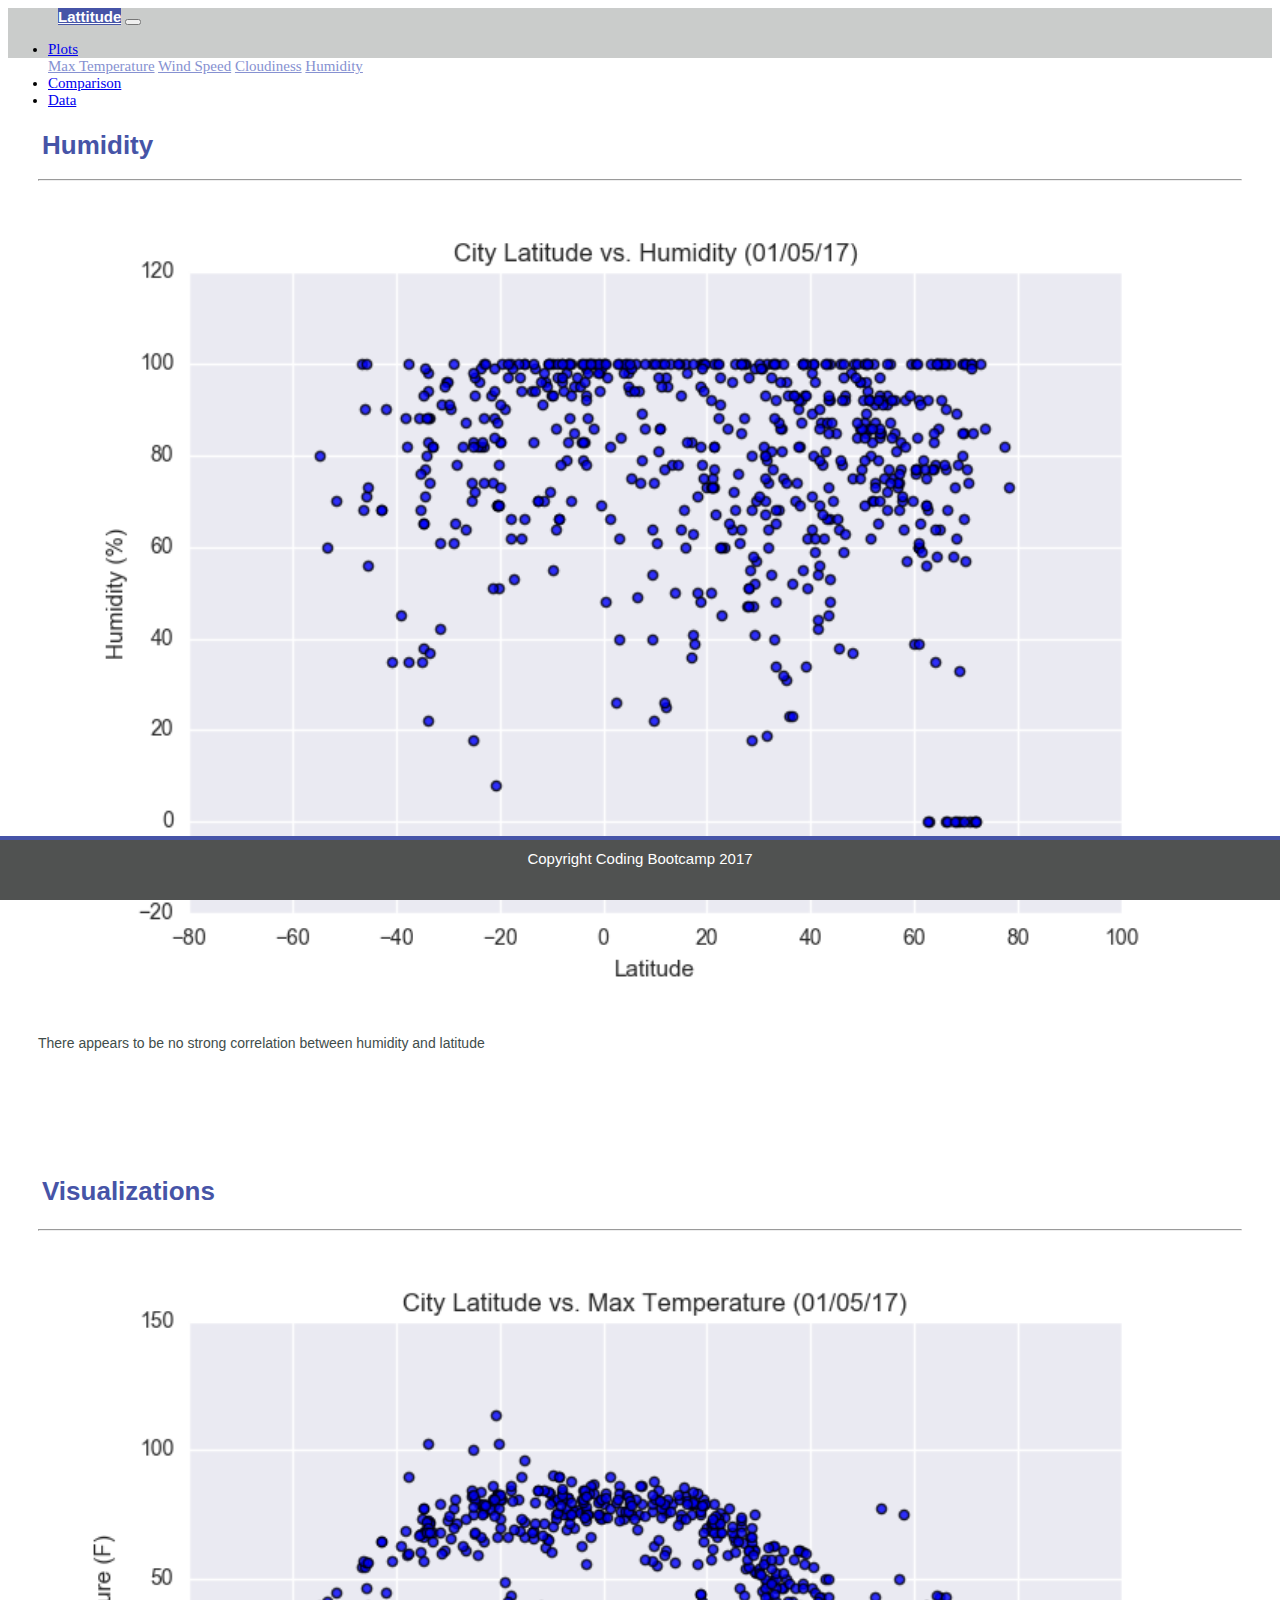
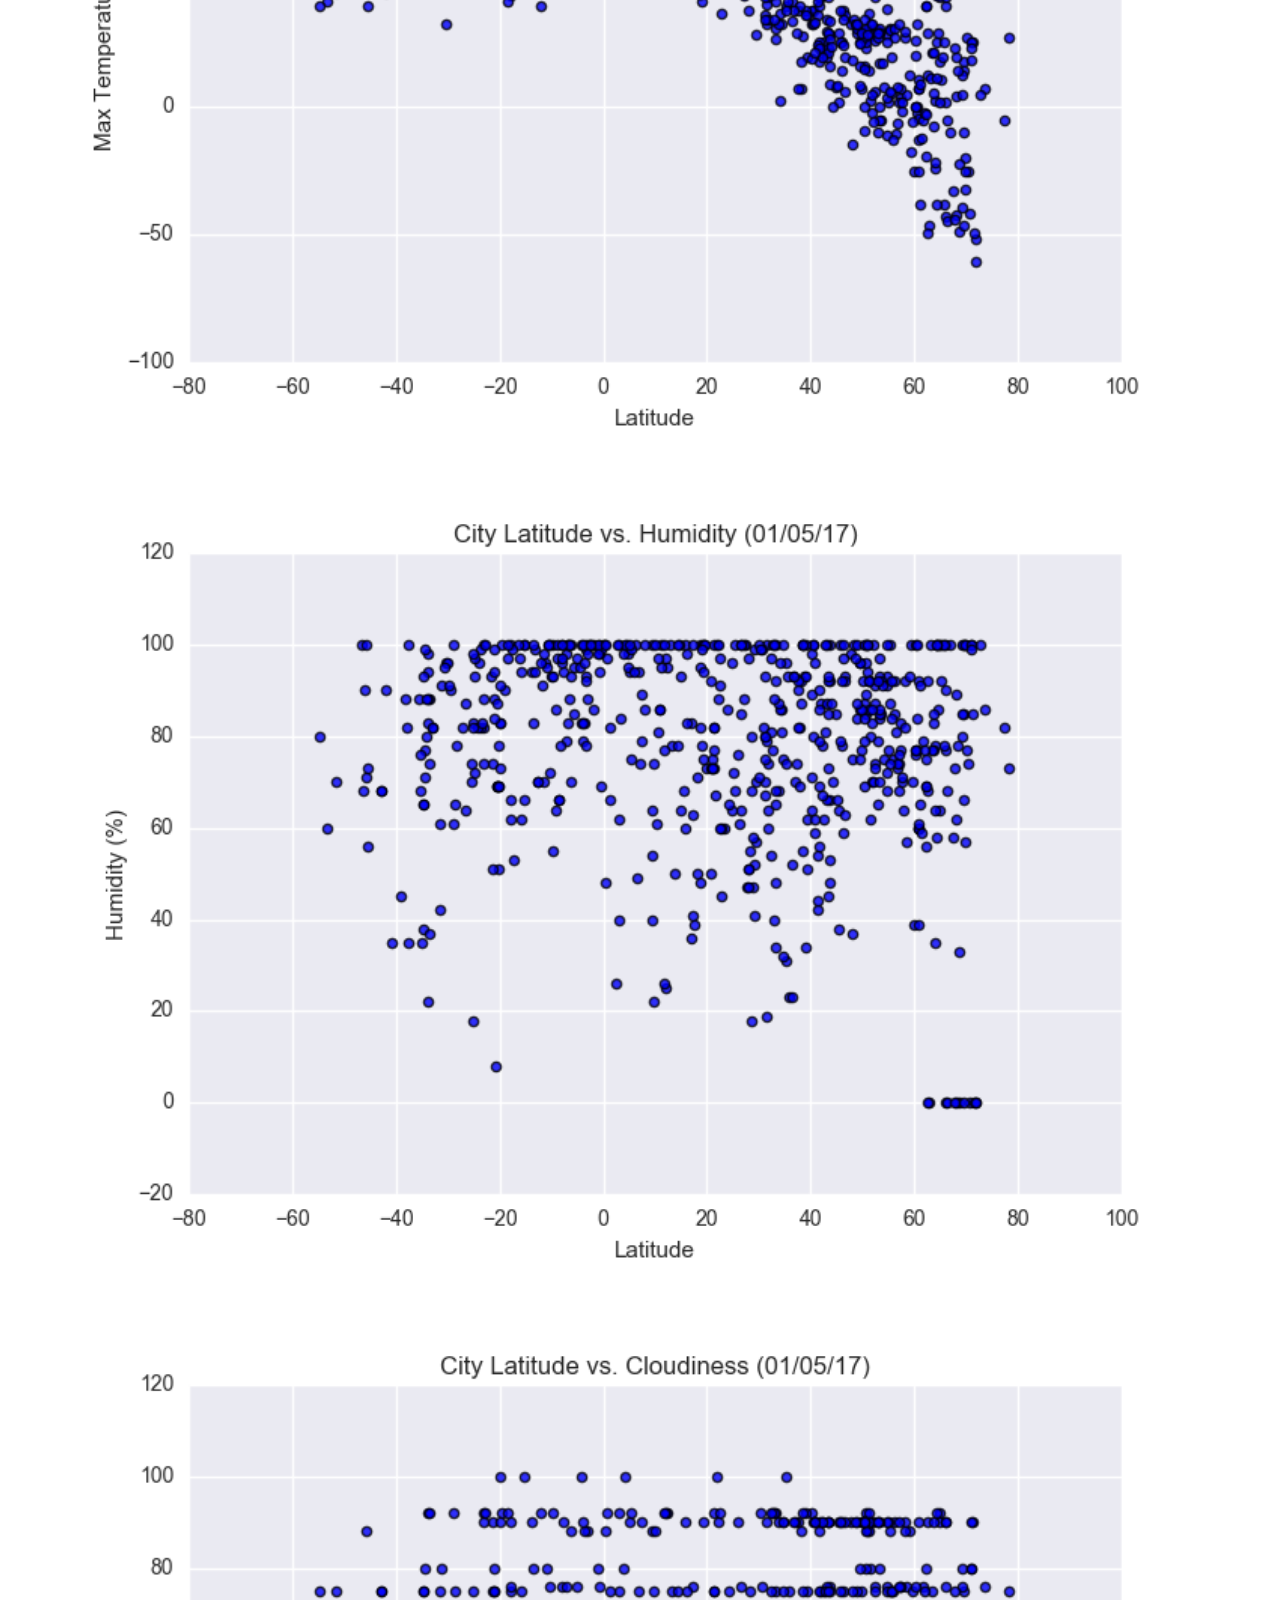
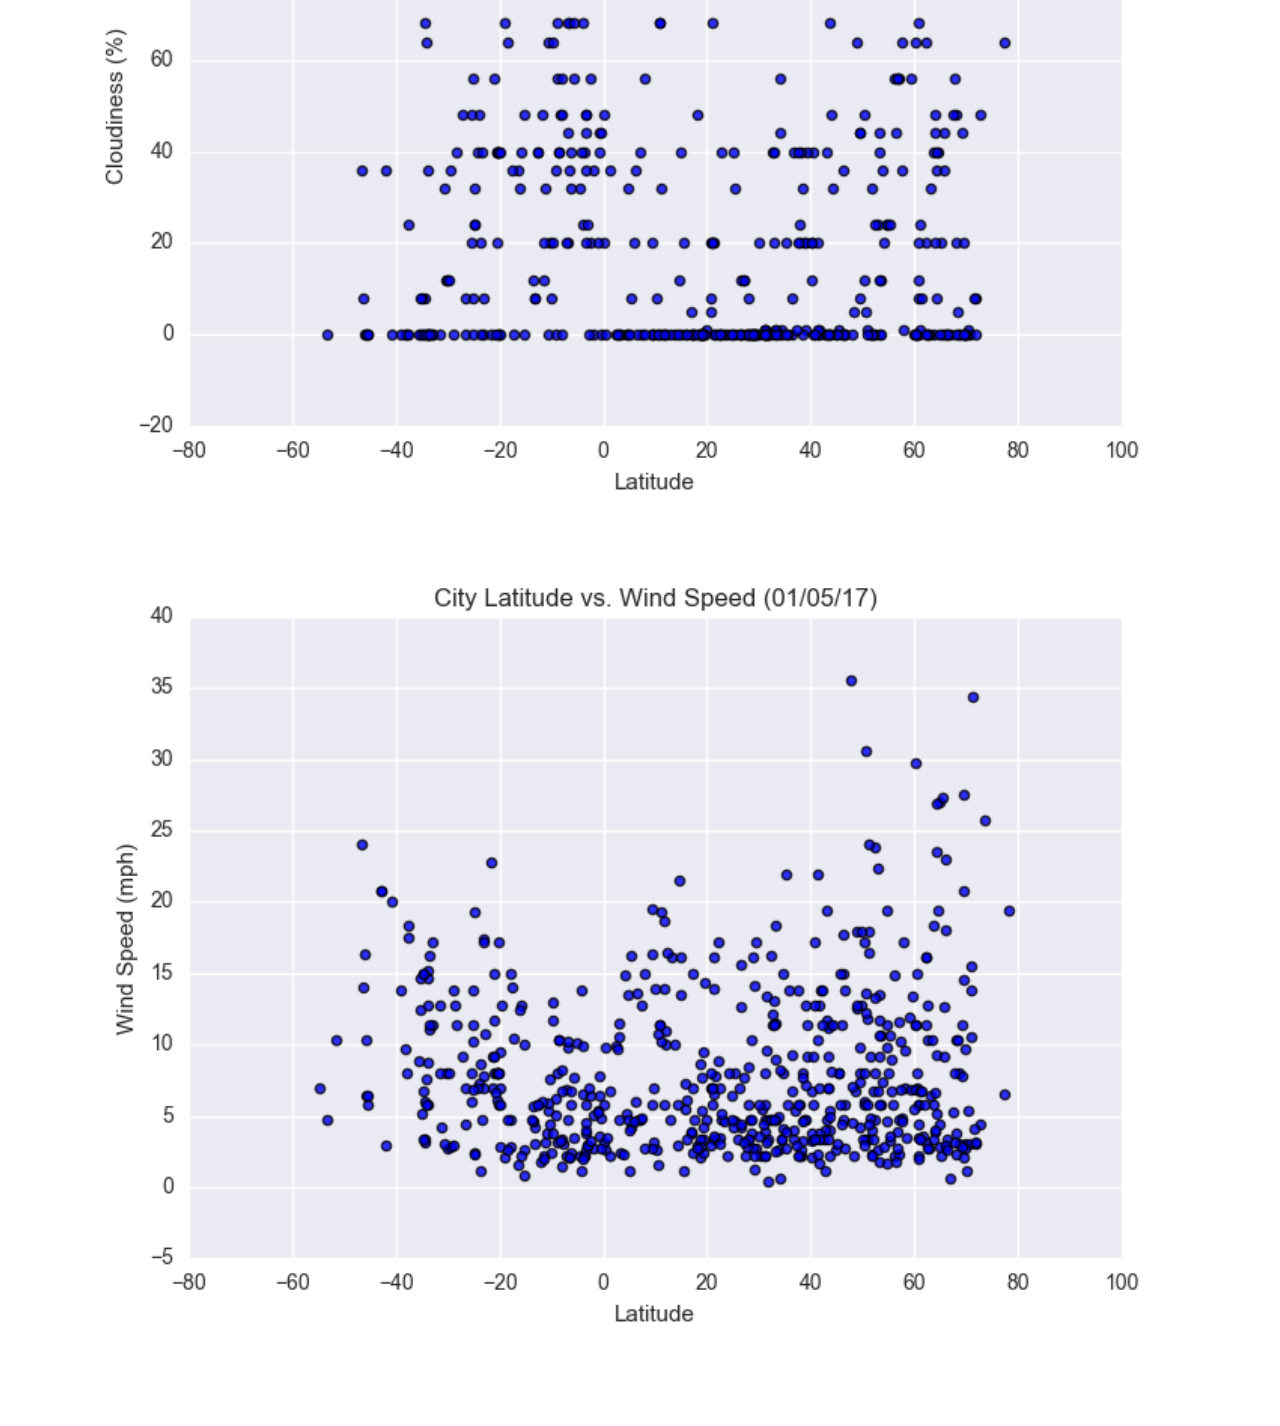
<file: WebVisualizations/humidity.html>
<!doctype html>
<html lang="en">
  
<head>
    <!-- Required meta tags -->
    <meta charset="utf-8">
    <meta name="viewport" content="width=device-width, initial-scale=1">
    <meta http-equiv="X-UA-Compatible" content="ie=edge">

    <!-- Bootstrap CSS -->
    <link rel="stylesheet" href="https://stackpath.bootstrapcdn.com/bootstrap/4.5.0/css/bootstrap.min.css" integrity="sha384-9aIt2nRpC12Uk9gS9baDl411NQApFmC26EwAOH8WgZl5MYYxFfc+NcPb1dKGj7Sk" crossorigin="anonymous">
    <link rel="stylesheet" href="style.css">
    <title>Bootstrap Visualization Dashboard</title>
</head>

<body>


  <!-- Navigation Bar start -->


  <div class="navigation">
    <nav class="navbar navbar-expand-lg navbar-light bg-light">
      <a class="navbar-brand" href="index.html">Lattitude</a>
      <button class="navbar-toggler" type="button" data-toggle="collapse" data-target="#navbarSupportedContent" aria-controls="navbarSupportedContent" aria-expanded="false" aria-label="Toggle navigation">
        <span class="navbar-toggler-icon"></span>
      </button>
    
      <div class="collapse navbar-collapse" id="navbarSupportedContent">
        <ul class="navbar-nav ml-auto">
          <li class="nav-item dropdown">
            <a class="nav-link dropdown-toggle" href="#" id="navbarDropdown" role="button" data-toggle="dropdown" aria-haspopup="true" aria-expanded="false">
              Plots
            </a>
            <div class="dropdown-menu" aria-labelledby="navbarDropdown">
              <a class="dropdown-item" href="temperature.html">Max Temperature</a>
              <a class="dropdown-item" href="wind.html">Wind Speed</a>
              <a class="dropdown-item" href="cloud.html">Cloudiness</a>
              <a class="dropdown-item" href="humidity.html">Humidity</a>
            </div>
          </li>
          <li class="nav-item">
            <a class="nav-link" href="comparison.html">
              Comparison
            </a>
          </li>
          <li class="nav-item">
            <a class="nav-link" href="data.html">
              Data
            </a>
          </li>
        </ul>
        
      </div>
    </nav>
  </div>


  <!-- Navigation Bar end -->


  <!-- Humidity Visualization start -->


  <div class="container">
    <div class="row">
      <div class="col-lg-7 col-md-12">
        <div class="page-content">
          <h1 class="page-header">Humidity</h1>
          <hr>
          <img src="Assets/Fig2.png" alt="Latitude vs. Humidity">
          <p>There appears to be no strong correlation between humidity and latitude</p>
        </div>
      </div>
      

  <!-- Humidity Visualization end -->


  <!-- Visualization Thumbnails start -->

      <div class="col-lg-5 col-md-12">
        <section id="viz-area">
          <div class="viz-content">
            <h2 class="viz-header">Visualizations</h2>
            <hr>
            <div class="container">
              <div class="row">
                <div class="col-6">
                  <a href="temperature.html">
                  <img src="Assets/Fig1.png" alt="Latitude vs. Max Temperature", title="Latitude vs. Max Temperature" class="viz-photo">
                  </a>
                </div>
                <div class="col-6">
                  <a href="humidity.html">
                  <img src="Assets/Fig2.png" alt="Latitude vs. Humidity", title="Latitude vs. Humidity" class="viz-photo">
                  </a>
                </div>
                <div class="col-6">
                  <a href="cloud.html">
                  <img src="Assets/Fig3.png" alt="Latitude vs. Cloudiness", title="Latitude vs. Cloudiness", class="viz-photo">
                  </a>
                </div>
                <div class="col-6">
                  <a href="wind.html">
                  <img src="Assets/Fig4.png" alt="Latitude vs. Wind Speed", title="Latitude vs. Wind Speed", class="viz-photo">
                  </a>
                </div>
              </div>
            </div>
          </div>
        </section>
      </div>
    </div>
  </div>


  <!-- Visualization Thumbnails end -->


  
  <!--Footer start-->
  
  <footer>
    <div class="footer">Copyright Coding Bootcamp 2017</div>
  </footer>

  <!--Footer end-->

  <script   src="https://code.jquery.com/jquery-3.5.1.js"   integrity="sha256-QWo7LDvxbWT2tbbQ97B53yJnYU3WhH/C8ycbRAkjPDc="   crossorigin="anonymous"></script>
  <script src="https://cdn.jsdelivr.net/npm/popper.js@1.16.0/dist/umd/popper.min.js" integrity="sha384-Q6E9RHvbIyZFJoft+2mJbHaEWldlvI9IOYy5n3zV9zzTtmI3UksdQRVvoxMfooAo" crossorigin="anonymous"></script>
  <script src="https://stackpath.bootstrapcdn.com/bootstrap/4.5.0/js/bootstrap.min.js" integrity="sha384-OgVRvuATP1z7JjHLkuOU7Xw704+h835Lr+6QL9UvYjZE3Ipu6Tp75j7Bh/kR0JKI" crossorigin="anonymous"></script>

</body>
</file>
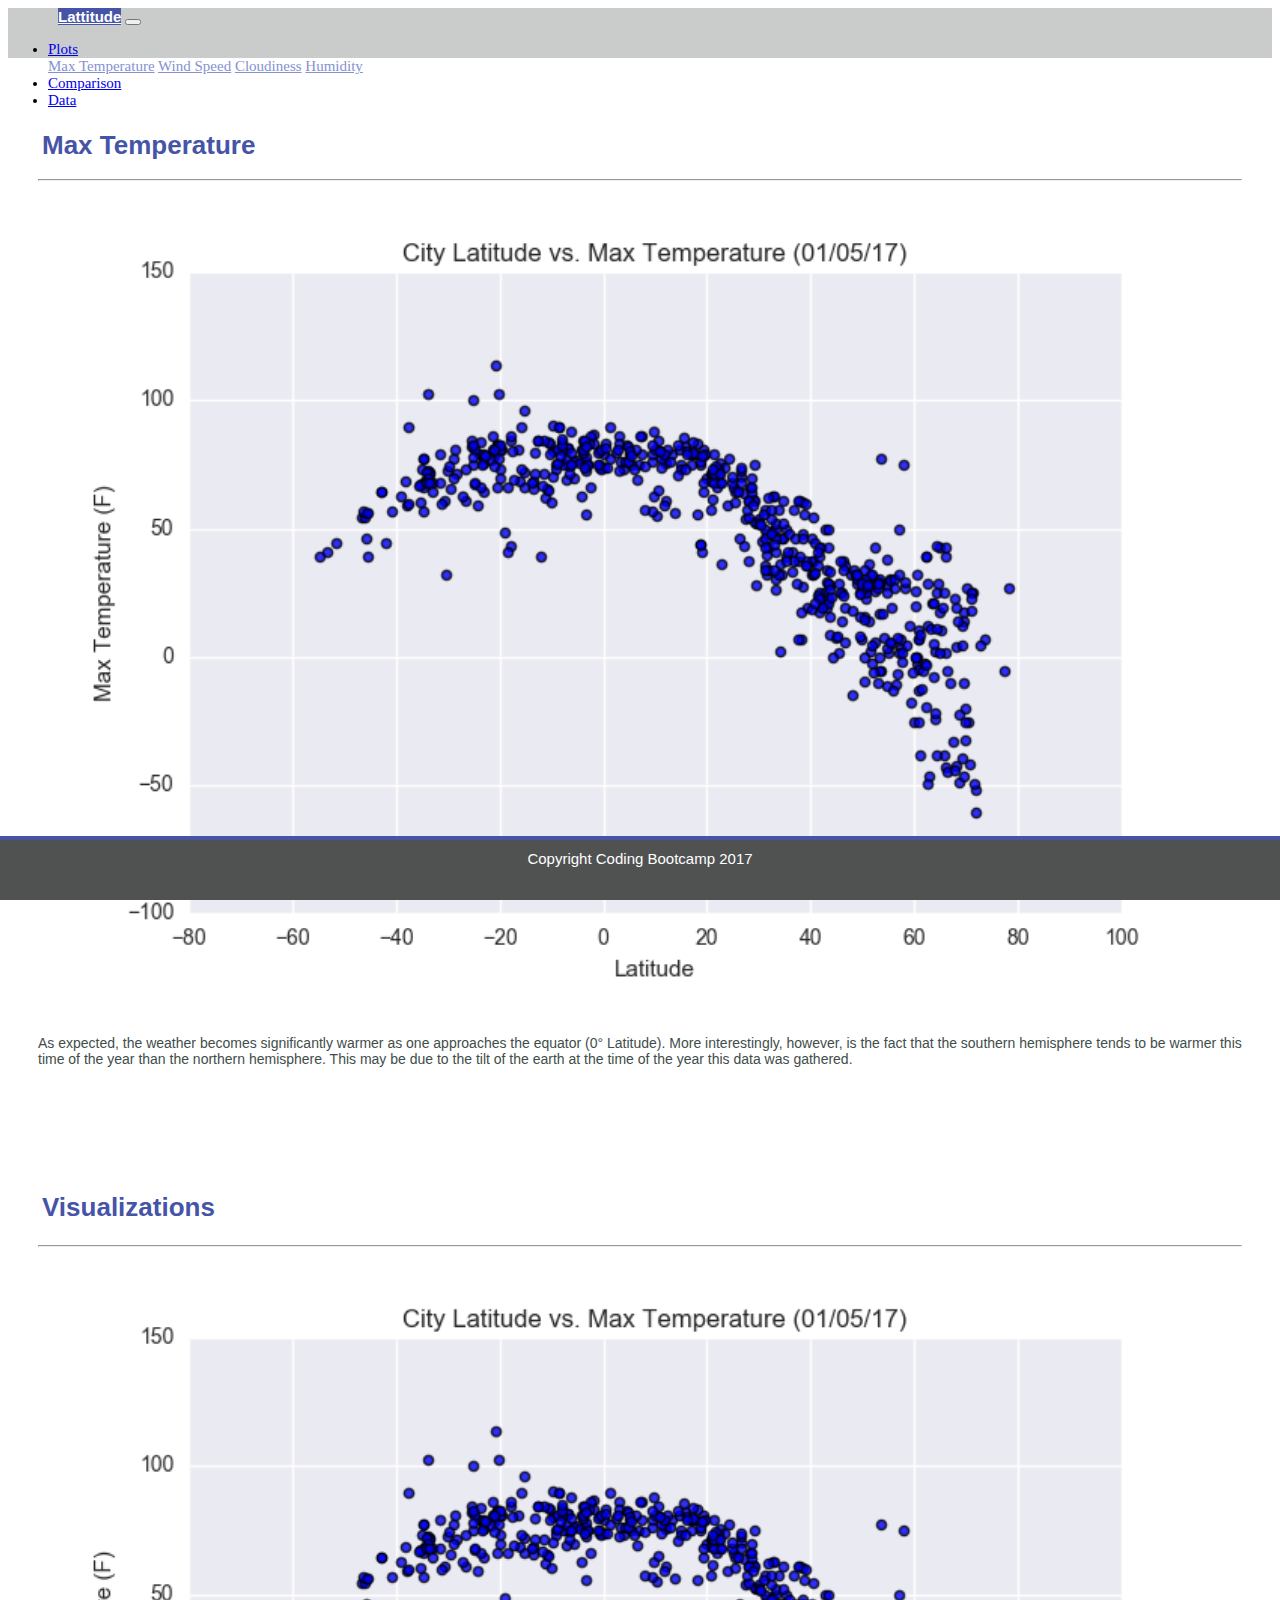
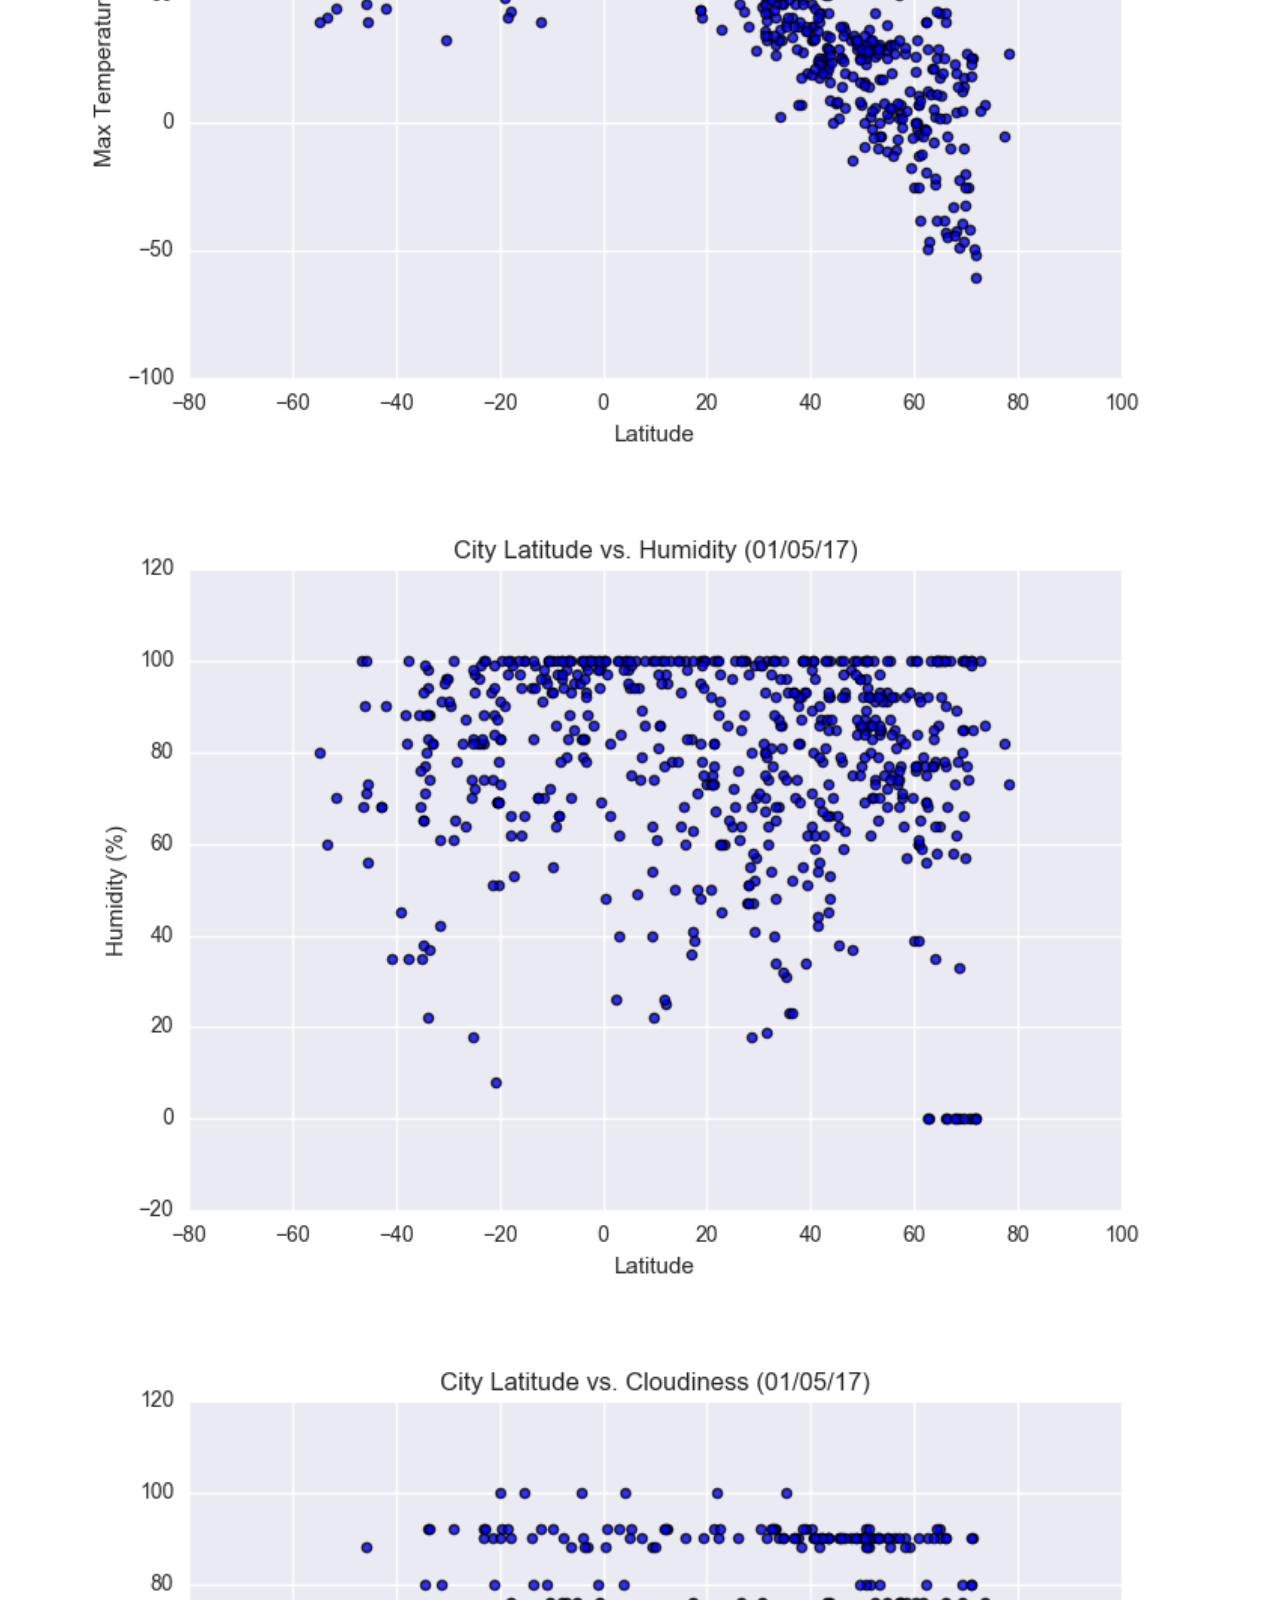
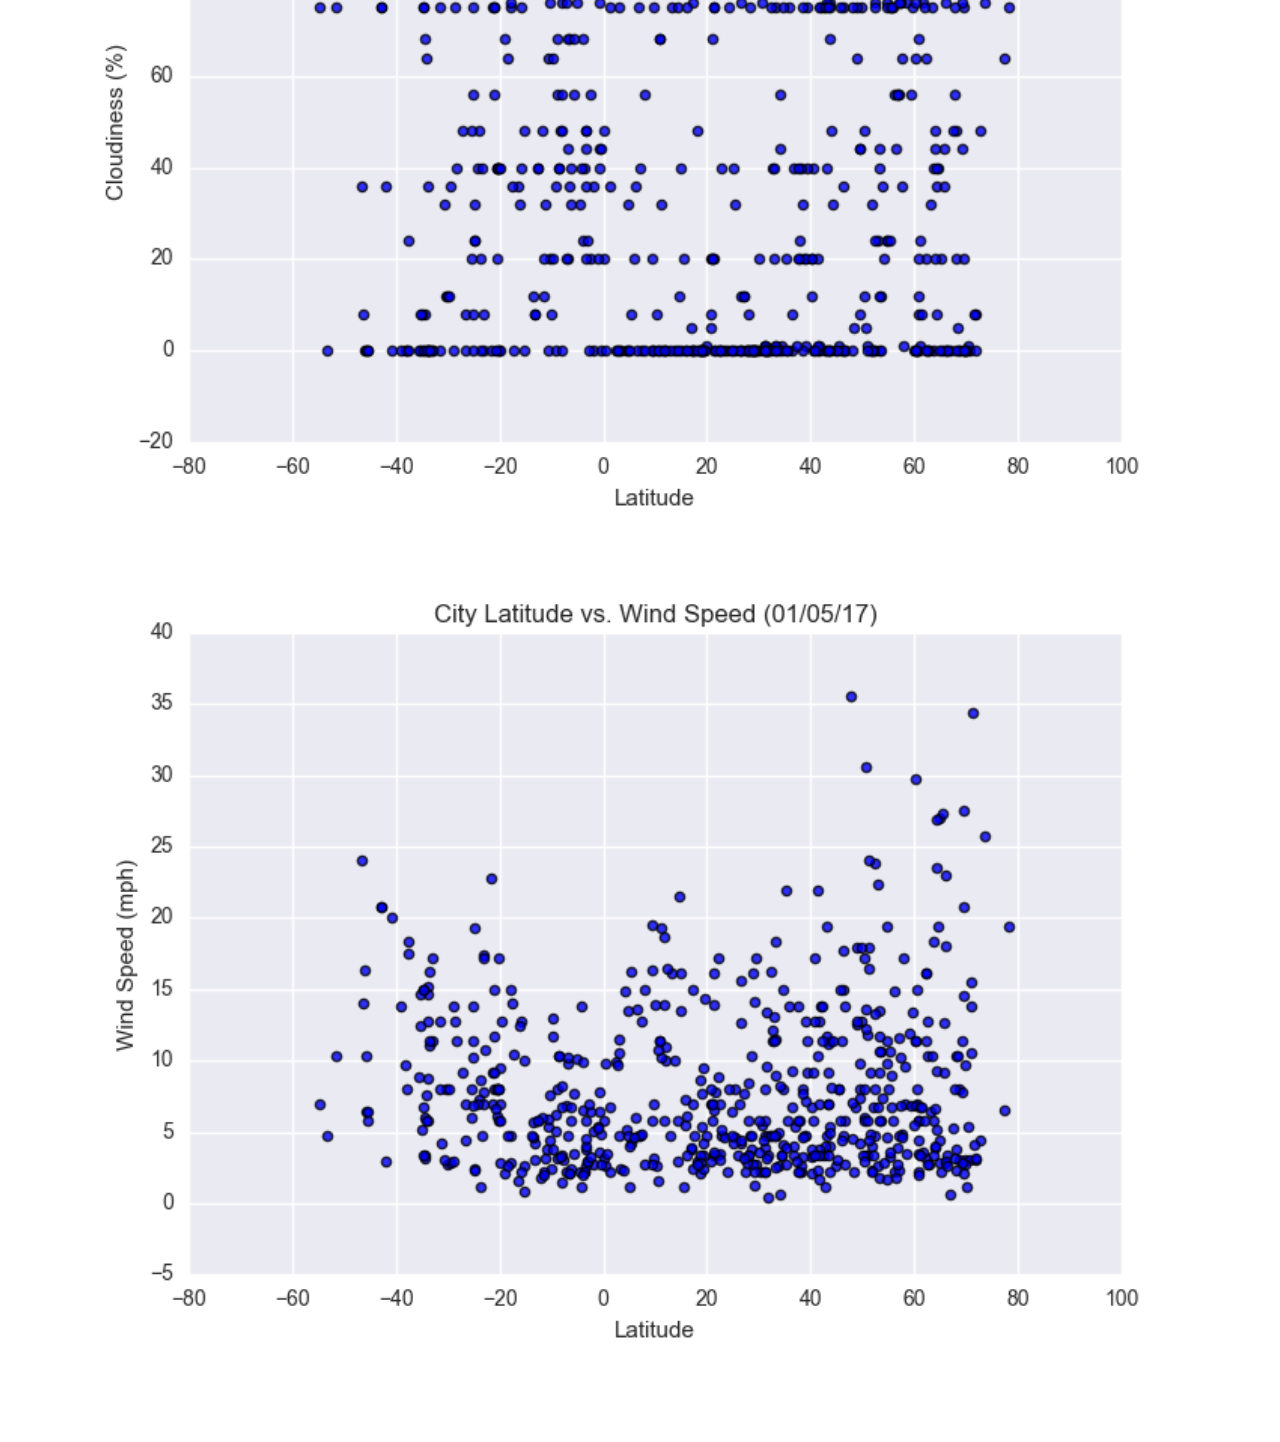
<file: WebVisualizations/temperature.html>
<!doctype html>
<html lang="en">
  
<head>
    <!-- Required meta tags -->
    <meta charset="utf-8">
    <meta name="viewport" content="width=device-width, initial-scale=1">
    <meta http-equiv="X-UA-Compatible" content="ie=edge">

    <!-- Bootstrap CSS -->
    <link rel="stylesheet" href="https://stackpath.bootstrapcdn.com/bootstrap/4.5.0/css/bootstrap.min.css" integrity="sha384-9aIt2nRpC12Uk9gS9baDl411NQApFmC26EwAOH8WgZl5MYYxFfc+NcPb1dKGj7Sk" crossorigin="anonymous">
    <link rel="stylesheet" href="style.css">
    <title>Bootstrap Visualization Dashboard</title>
</head>

<body>


  <!-- Navigation Bar start -->


  <div class="navigation">
    <nav class="navbar navbar-expand-lg navbar-light bg-light">
      <a class="navbar-brand" href="index.html">Lattitude</a>
      <button class="navbar-toggler" type="button" data-toggle="collapse" data-target="#navbarSupportedContent" aria-controls="navbarSupportedContent" aria-expanded="false" aria-label="Toggle navigation">
        <span class="navbar-toggler-icon"></span>
      </button>
    
      <div class="collapse navbar-collapse" id="navbarSupportedContent">
        <ul class="navbar-nav ml-auto">
          <li class="nav-item dropdown">
            <a class="nav-link dropdown-toggle" href="#" id="navbarDropdown" role="button" data-toggle="dropdown" aria-haspopup="true" aria-expanded="false">
              Plots
            </a>
            <div class="dropdown-menu" aria-labelledby="navbarDropdown">
              <a class="dropdown-item" href="temperature.html">Max Temperature</a>
              <a class="dropdown-item" href="wind.html">Wind Speed</a>
              <a class="dropdown-item" href="cloud.html">Cloudiness</a>
              <a class="dropdown-item" href="humidity.html">Humidity</a>
            </div>
          </li>
          <li class="nav-item">
            <a class="nav-link" href="comparison.html">
              Comparison
            </a>
          </li>
          <li class="nav-item">
            <a class="nav-link" href="data.html">
              Data
            </a>
          </li>
        </ul>
        
      </div>
    </nav>
  </div>


  <!-- Navigation Bar end -->


  <!-- Temperature Visualization start -->


  <div class="container">
    <div class="row">
      <div class="col-lg-7 col-md-12">
        <div class="page-content">
          <h1 class="page-header">Max Temperature</h1>
          <hr>
          <img src="Assets/Fig1.png" alt="Latitude vs. Max Temperature">
          <p>As expected, the weather becomes significantly warmer as one approaches the equator (0&deg Latitude). More interestingly, however, is the fact that the southern hemisphere tends to be warmer this time of the year than the northern hemisphere. This may be due to the tilt of the earth at the time of the year this data was gathered.</p>
        </div>
      </div>
      

  <!-- Temperature Visualization end -->


  <!-- Visualization Thumbnails start -->

      <div class="col-lg-5 col-md-12">
        <section id="viz-area">
          <div class="viz-content">
            <h2 class="viz-header">Visualizations</h2>
            <hr>
            <div class="container">
              <div class="row">
                <div class="col-6">
                  <a href="temperature.html">
                  <img src="Assets/Fig1.png" alt="Latitude vs. Max Temperature", title="Latitude vs. Max Temperature" class="viz-photo">
                  </a>
                </div>
                <div class="col-6">
                  <a href="humidity.html">
                  <img src="Assets/Fig2.png" alt="Latitude vs. Humidity", title="Latitude vs. Humidity" class="viz-photo">
                  </a>
                </div>
                <div class="col-6">
                  <a href="cloud.html">
                  <img src="Assets/Fig3.png" alt="Latitude vs. Cloudiness", title="Latitude vs. Cloudiness", class="viz-photo">
                  </a>
                </div>
                <div class="col-6">
                  <a href="wind.html">
                  <img src="Assets/Fig4.png" alt="Latitude vs. Wind Speed", title="Latitude vs. Wind Speed", class="viz-photo">
                  </a>
                </div>
              </div>
            </div>
          </div>
        </section>
      </div>
    </div>
  </div>


  <!-- Visualization Thumbnails end -->

  
  <!--Footer start-->
  
  <footer>
    <div class="footer">Copyright Coding Bootcamp 2017</div>
  </footer>

  <!--Footer end-->

  <script src="https://code.jquery.com/jquery-3.5.1.js"   integrity="sha256-QWo7LDvxbWT2tbbQ97B53yJnYU3WhH/C8ycbRAkjPDc="   crossorigin="anonymous"></script>
  <script src="https://cdn.jsdelivr.net/npm/popper.js@1.16.0/dist/umd/popper.min.js" integrity="sha384-Q6E9RHvbIyZFJoft+2mJbHaEWldlvI9IOYy5n3zV9zzTtmI3UksdQRVvoxMfooAo" crossorigin="anonymous"></script>
  <script src="https://stackpath.bootstrapcdn.com/bootstrap/4.5.0/js/bootstrap.min.js" integrity="sha384-OgVRvuATP1z7JjHLkuOU7Xw704+h835Lr+6QL9UvYjZE3Ipu6Tp75j7Bh/kR0JKI" crossorigin="anonymous"></script>


</body>
</file>
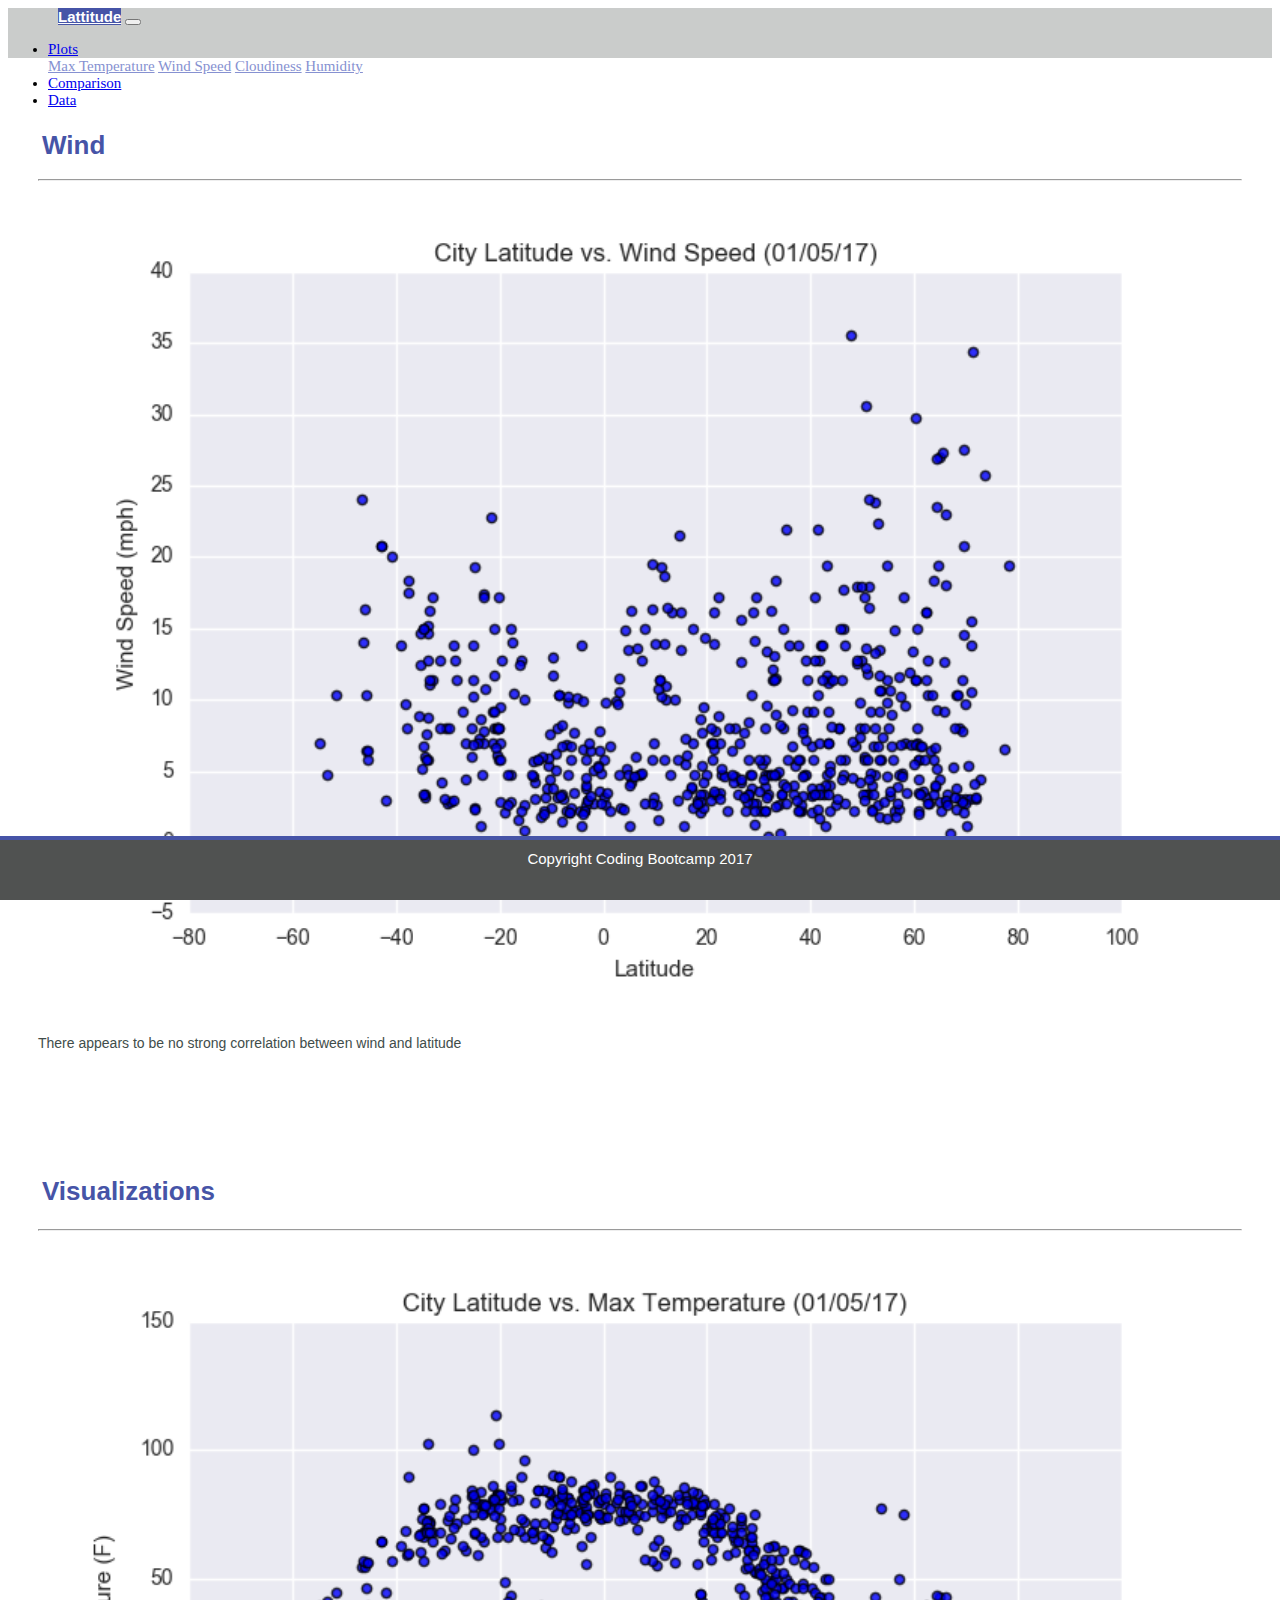
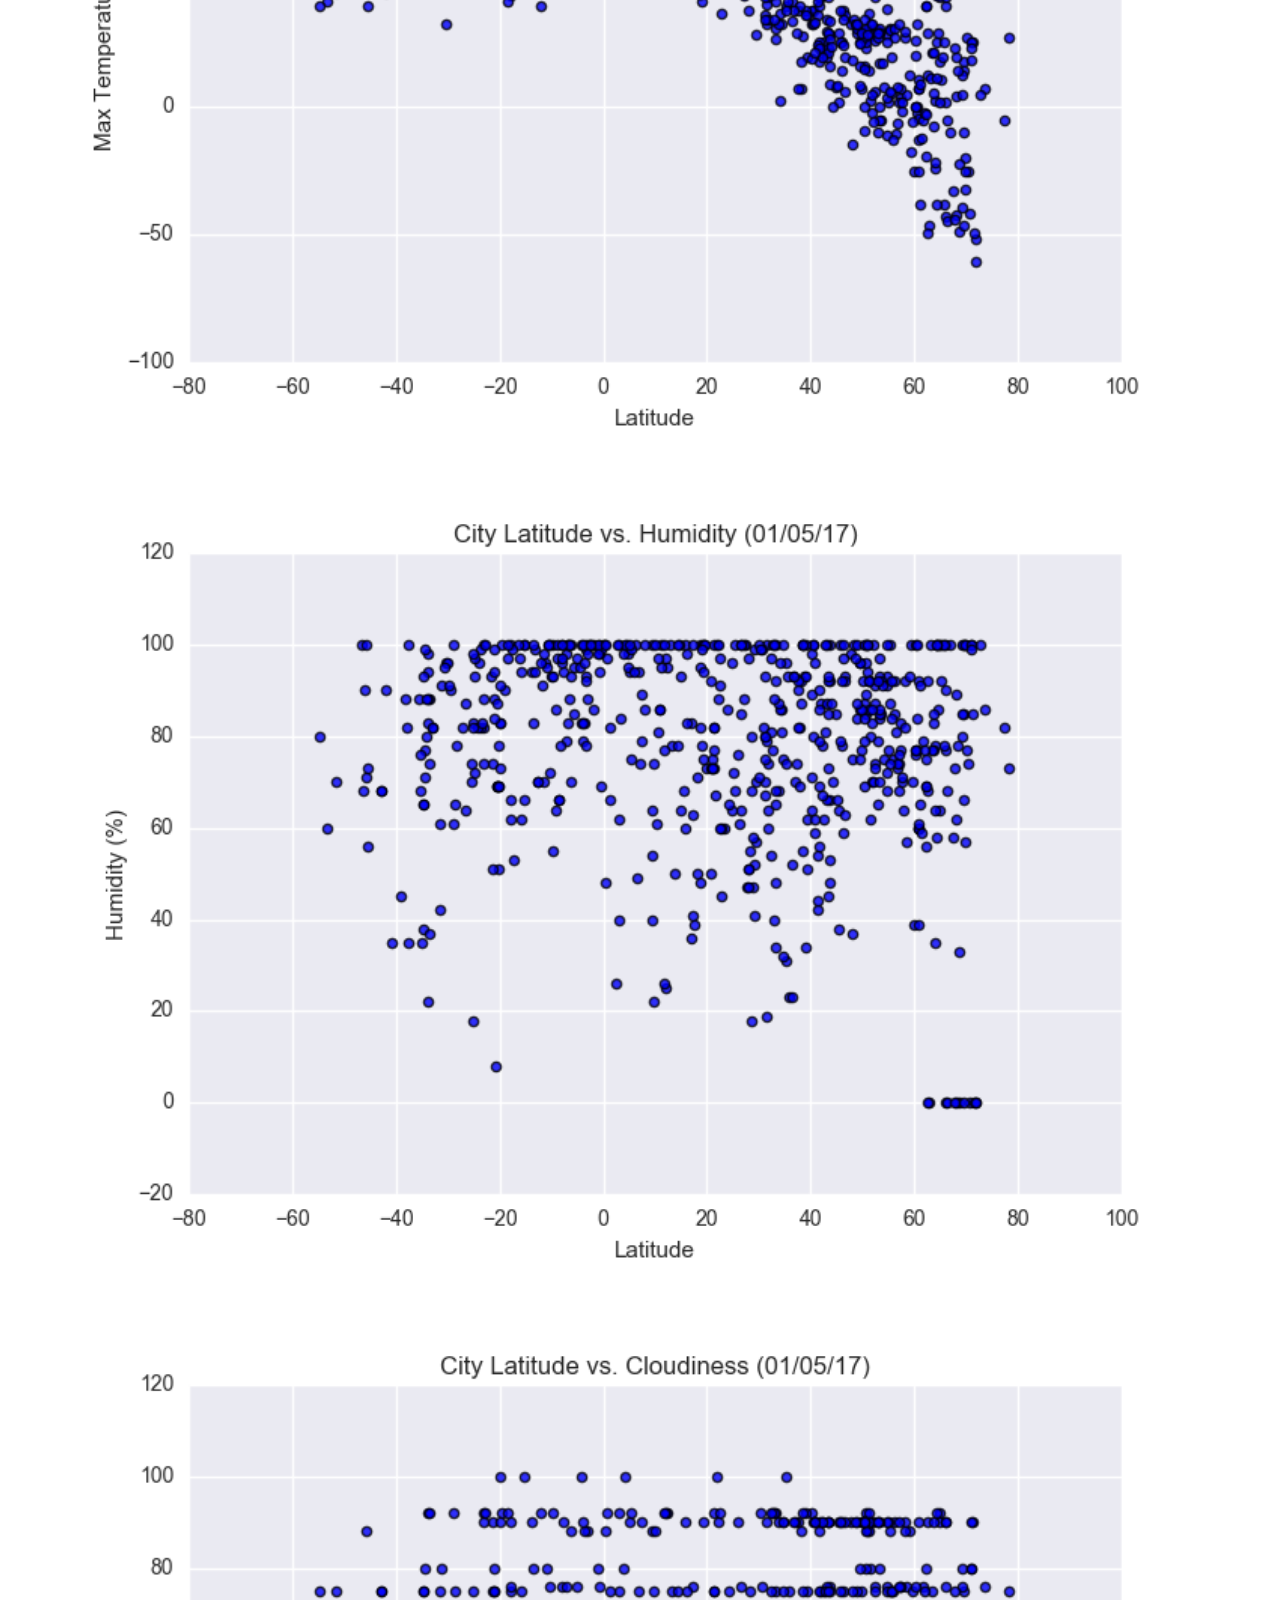
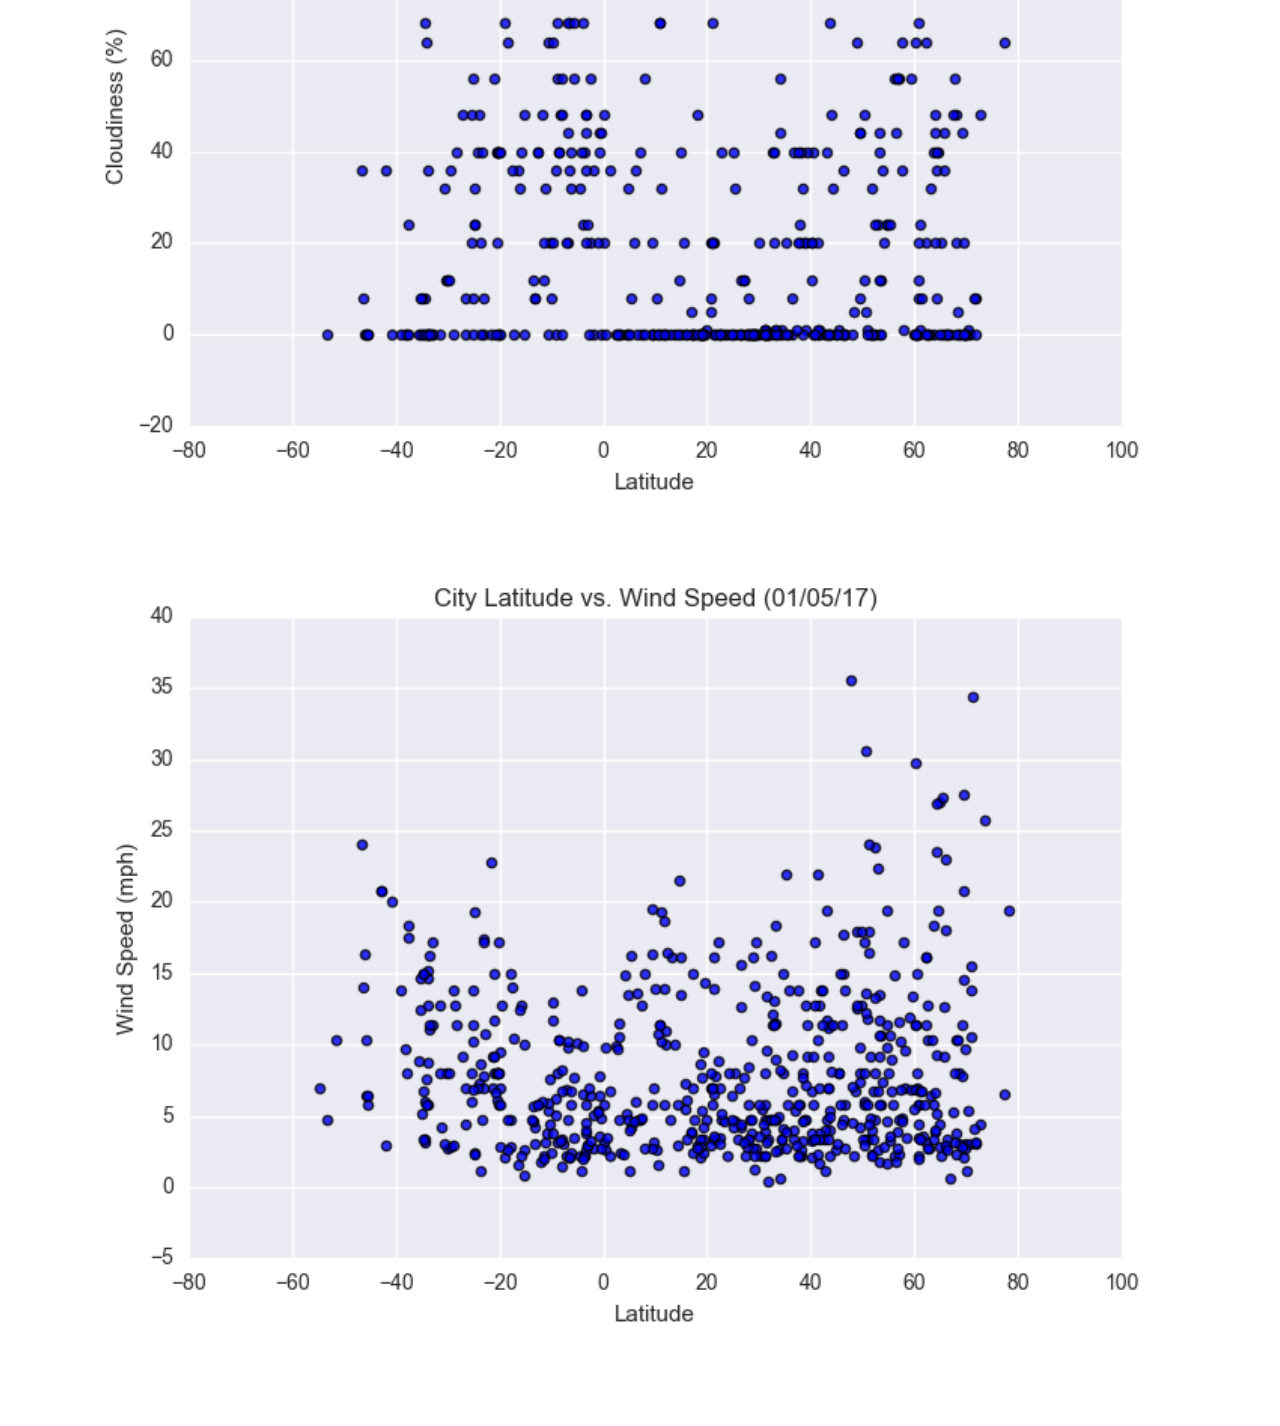
<file: WebVisualizations/wind.html>
<!doctype html>
<html lang="en">
  
<head>
    <!-- Required meta tags -->
    <meta charset="utf-8">
    <meta name="viewport" content="width=device-width, initial-scale=1">
    <meta http-equiv="X-UA-Compatible" content="ie=edge">

    <!-- Bootstrap CSS -->
    <link rel="stylesheet" href="https://stackpath.bootstrapcdn.com/bootstrap/4.5.0/css/bootstrap.min.css" integrity="sha384-9aIt2nRpC12Uk9gS9baDl411NQApFmC26EwAOH8WgZl5MYYxFfc+NcPb1dKGj7Sk" crossorigin="anonymous">
    <link rel="stylesheet" href="style.css">
    <title>Bootstrap Visualization Dashboard</title>
</head>

<body>


  <!-- Navigation Bar start -->


  <div class="navigation">
    <nav class="navbar navbar-expand-lg navbar-light bg-light">
      <a class="navbar-brand" href="index.html">Lattitude</a>
      <button class="navbar-toggler" type="button" data-toggle="collapse" data-target="#navbarSupportedContent" aria-controls="navbarSupportedContent" aria-expanded="false" aria-label="Toggle navigation">
        <span class="navbar-toggler-icon"></span>
      </button>
    
      <div class="collapse navbar-collapse" id="navbarSupportedContent">
        <ul class="navbar-nav ml-auto">
          <li class="nav-item dropdown">
            <a class="nav-link dropdown-toggle" href="#" id="navbarDropdown" role="button" data-toggle="dropdown" aria-haspopup="true" aria-expanded="false">
              Plots
            </a>
            <div class="dropdown-menu" aria-labelledby="navbarDropdown">
              <a class="dropdown-item" href="temperature.html">Max Temperature</a>
              <a class="dropdown-item" href="wind.html">Wind Speed</a>
              <a class="dropdown-item" href="cloud.html">Cloudiness</a>
              <a class="dropdown-item" href="humidity.html">Humidity</a>
            </div>
          </li>
          <li class="nav-item">
            <a class="nav-link" href="comparison.html">
              Comparison
            </a>
          </li>
          <li class="nav-item">
            <a class="nav-link" href="data.html">
              Data
            </a>
          </li>
        </ul>
        
      </div>
    </nav>
  </div>


  <!-- Navigation Bar end -->


  <!-- Wind Visualization start -->


  <div class="container">
    <div class="row">
      <div class="col-lg-7 col-md-12">
        <div class="page-content">
          <h1 class="page-header">Wind</h1>
          <hr>
          <img src="Assets/Fig4.png" alt="Latitude vs. Wind">
          <p>There appears to be no strong correlation between wind and latitude</p>
        </div>
      </div>
      

  <!-- Wind Visualization end -->


  <!-- Visualization Thumbnails start -->

      <div class="col-lg-5 col-md-12">
        <section id="viz-area">
          <div class="viz-content">
            <h2 class="viz-header">Visualizations</h2>
            <hr>
            <div class="container">
              <div class="row">
                <div class="col-6">
                  <a href="temperature.html">
                  <img src="Assets/Fig1.png" alt="Latitude vs. Max Temperature", title="Latitude vs. Max Temperature" class="viz-photo">
                  </a>
                </div>
                <div class="col-6">
                  <a href="humidity.html">
                  <img src="Assets/Fig2.png" alt="Latitude vs. Humidity", title="Latitude vs. Humidity" class="viz-photo">
                  </a>
                </div>
                <div class="col-6">
                  <a href="cloud.html">
                  <img src="Assets/Fig3.png" alt="Latitude vs. Cloudiness", title="Latitude vs. Cloudiness", class="viz-photo">
                  </a>
                </div>
                <div class="col-6">
                  <a href="wind.html">
                  <img src="Assets/Fig4.png" alt="Latitude vs. Wind Speed", title="Latitude vs. Wind Speed", class="viz-photo">
                  </a>
                </div>
              </div>
            </div>
          </div>
        </section>
      </div>
    </div>
  </div>


  <!-- Visualization Thumbnails end -->
  
  <!--Footer start-->
  
  <footer>
    <div class="footer">Copyright Coding Bootcamp 2017</div>
  </footer>

  <!--Footer end-->

  <script   src="https://code.jquery.com/jquery-3.5.1.js"   integrity="sha256-QWo7LDvxbWT2tbbQ97B53yJnYU3WhH/C8ycbRAkjPDc="   crossorigin="anonymous"></script>
  <script src="https://cdn.jsdelivr.net/npm/popper.js@1.16.0/dist/umd/popper.min.js" integrity="sha384-Q6E9RHvbIyZFJoft+2mJbHaEWldlvI9IOYy5n3zV9zzTtmI3UksdQRVvoxMfooAo" crossorigin="anonymous"></script>
  <script src="https://stackpath.bootstrapcdn.com/bootstrap/4.5.0/js/bootstrap.min.js" integrity="sha384-OgVRvuATP1z7JjHLkuOU7Xw704+h835Lr+6QL9UvYjZE3Ipu6Tp75j7Bh/kR0JKI" crossorigin="anonymous"></script>


</body>
</file>
<file: WebVisualizations/style.css>
style.css

body{
    background-color: rgba(237, 237, 237, 0.733); 
}

.navbar{
    max-height: 50px; 
	background-color: #cacccb; 
    font-size: 15px; 
}

.navigation .navbar-brand{
	color: white; 
	margin-left: 50px; 
	padding: inherit; 
	font-weight: bold; 
	background-color: #4654a7;
	font-family: Arial, Helvetica, sans-serif;;
}

.dropdown-item{
    color: #8691d1; 
}

.dropdown-menu .dropdown-item:hover, .dropdown-menu .dropdown-item:active{
    background-color:#abb2d6; 
}

.nav-link:hover{
    background-color:#abb2d6;
}


/* Media Queries */
@media (max-width: 991.98px){
.navbar-expand-lg{
	background-color: #4654a7;
}
.navbar{
    max-height: none; 
    padding: inherit;
}
.navbar div{
    margin: inherit; 
    background-color: white;  
}
.navbar-brand{
    padding: 10px; 
}

button{
    margin-left: auto; 
}

button:focus {
    outline: 1px dotted;
}
}

.page-content {
	margin-top: 30px;
	margin-bottom: 60px;
	padding: 10px 30px 5px;
	color: black;
	background-color: white;
}

.viz-content {
	margin-top: 40px;
	margin-bottom: 20px;
	padding: 10px 30px 40px;
	color: black;
	background-color: white;
}
.page-header, .viz-header {
	padding-top: 15px; 
	padding-left: 4px;
	color: #4654a7;
	font-size: 26px;
	font-weight: bold;
	font-family: Arial, Helvetica, sans-serif;;
}

img{
	width: 100%;
	height: 100%;
}

.page-image {
	float: left;
	width: 60%;
	height: 60%;
}

p{
	color: #414d4a;
	font-size: 14px;
	font-family: Arial, Helvetica, sans-serif;
}


.active, .viz-photo:hover{
    border-color:#4654a7;
    border-style: solid; 
}

.footer{
	background-color: #505251; 
    border-top-style: solid; 
    border-top-width: 4px; 
    border-top-color: #4654a7;
    color: white; 
    min-height: 50px; 
    font-family: Arial, Helvetica, sans-serif;
    font-size: 15px; 
    text-align: center; 
    position: fixed;
    padding-top: 10px; 
	width: 100%;
	left: 0;
	bottom: 0;
}
</file>
